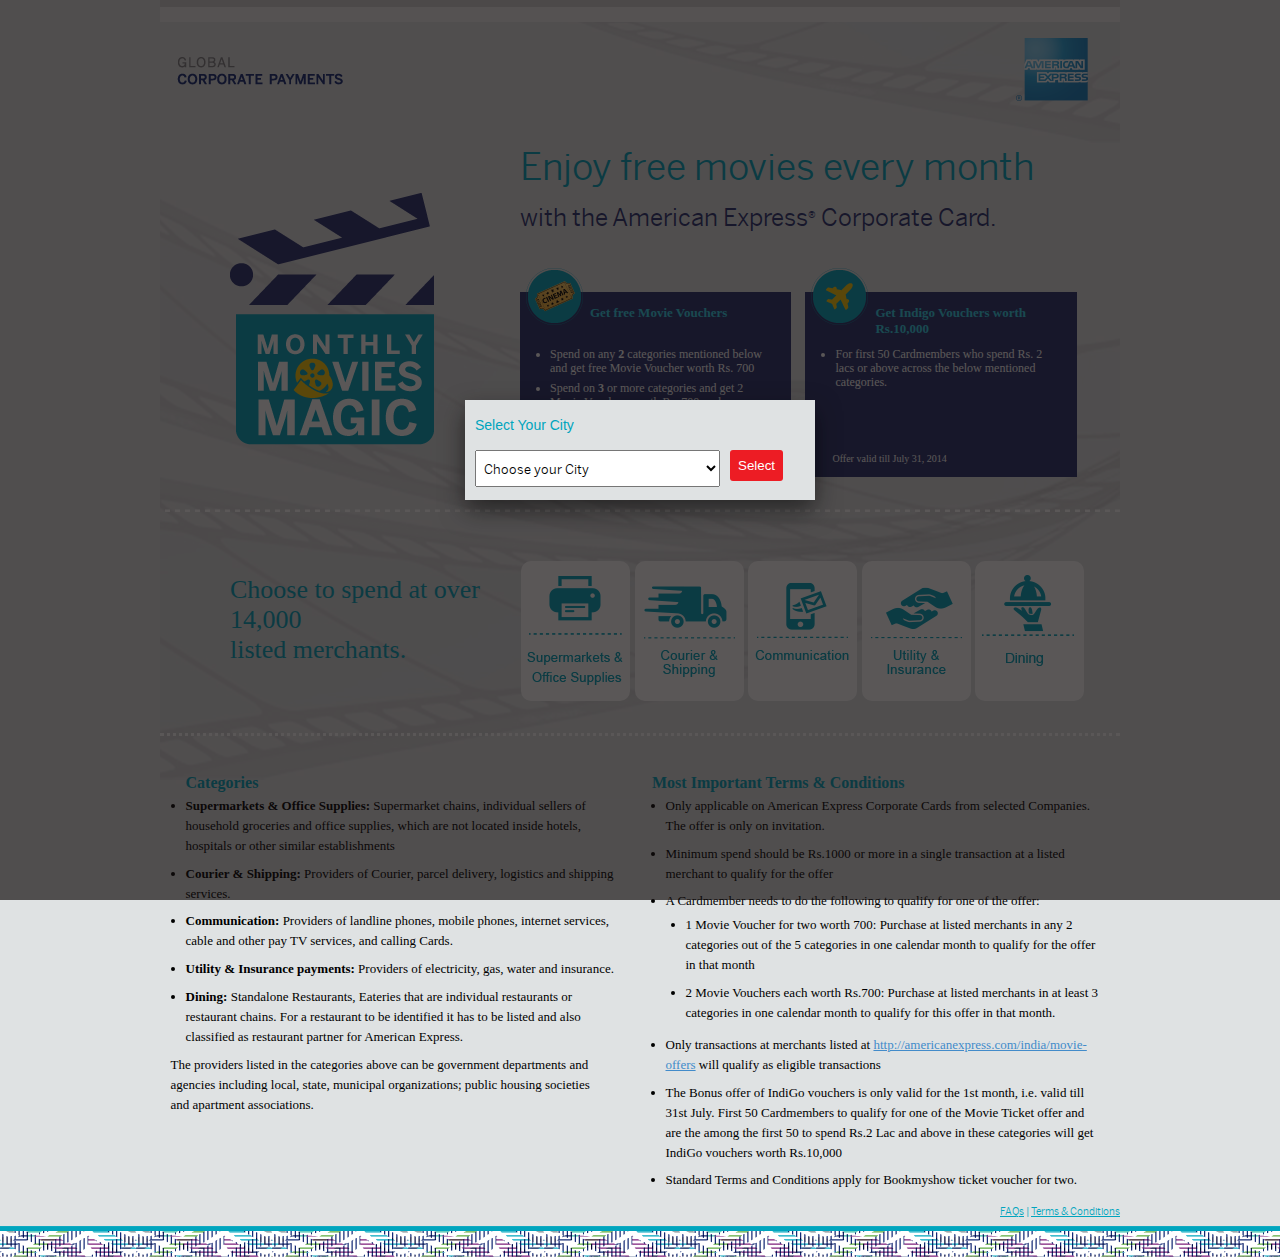
<file: eds5/index.html>
<!doctype html>
<html>
<head>
<meta charset="utf-8">
<title>Movie offer</title>
<link href="css/font/stylesheet.css" rel="stylesheet" type="text/css">
<link rel="stylesheet" href="fancybox/jquery.fancybox.css?v=2.1.5" type="text/css" media="screen" />
<link href="css/animate.css" rel="stylesheet" type="text/css">
<link href="css/css.css" rel="stylesheet" type="text/css">
<!--[if lte IE 8]><script src="css/html5shiv.js"></script><![endif]-->
<link href="css/style.css" rel="stylesheet" type="text/css">
<script>
	document.createElement('header');
	document.createElement('section');
	document.createElement('article');
	document.createElement('aside');
	document.createElement('nav');
	document.createElement('footer'); 
</script>
<!--[if IE ]>  
<script src="http://html5shiv.googlecode.com/svn/trunk/html5.js"></script>  
<![endif]-->

</head>
<body>
<div class="wrapper">
  <div class="line">
    <header>
      <div class="logo"><img alt="" src="images/global_corporate_payment.png"></div>
      <div class="american_express"><img alt="" src="images/american_express.png"></div>
    </header>
    <div class="clear"></div>
    <div class="container-topmenu inneritem hidden">
      <div class="clear"></div>
      <div class="pull-left"> 
        <!--  <div class="filter-favourite pull-left fav"><input type="button" class="button-fav favbtn"></div><br>
                         <div class="pull-left">Add your favourite outlets to avoid searching them again</div> --> 
      </div>
      <form id="city-chagne-form" class="pull-right city-div">
        <div class="display">Hyderabad</div>
        <div class="filter">
          <select id="change_city">
            <option value="">Choose your City</option>
                       <!--<option value="new delhi">New Delhi</option><option value="mumbai">Mumbai</option><option value="chennai">Chennai</option><option value="kolkata">Kolkata</option><option value="bengaluru">Bengaluru</option><option value="pune">Pune</option><option value="hyderabad">Hyderabad</option><option value="gurgaon">Gurgaon</option><option value="noida">Noida</option><option value="-------------">-------------</option><option value="agartala">Agartala</option><option value="agra">Agra</option><option value="ahmedabad">Ahmedabad</option><option value="ahmednagar">Ahmednagar</option><option value="ajmer">Ajmer</option><option value="aligarh">Aligarh</option><option value="allahabad">Allahabad</option><option value="amaravati">Amaravati</option><option value="ambala">Ambala</option><option value="amritsar">Amritsar</option><option value="amroha">Amroha</option><option value="anand">Anand</option><option value="ankleshwar">Ankleshwar</option><option value="arasikere">Arasikere</option><option value="asansol">Asansol</option><option value="aurangabad">Aurangabad</option><option value="balachur">Balachur</option><option value="banaswadi">Banaswadi</option><option value="bantala">Bantala</option><option value="bareilly">Bareilly</option><option value="baroadez">Baroadez</option><option value="baroda">Baroda</option><option value="bathinda">Bathinda</option><option value="bawal">Bawal</option><option value="beas">Beas</option><option value="belgaum">Belgaum</option><option value="benaulim">Benaulim</option><option value="bengaluru">Bengaluru</option><option value="bharuch">Bharuch</option><option value="bhatinda">Bhatinda</option><option value="bhavnagar">Bhavnagar</option><option value="bhilai">Bhilai</option><option value="bhiwadi">Bhiwadi</option><option value="bhopal">Bhopal</option><option value="bhubaneswar">Bhubaneswar</option><option value="bilaspur">Bilaspur</option><option value="buroadwan">Buroadwan</option><option value="calangute">Calangute</option><option value="calicut">Calicut</option><option value="chandigarh">Chandigarh</option><option value="chandragiri">Chandragiri</option><option value="channapatana">Channapatana</option><option value="chengalpet">Chengalpet</option><option value="chennai">Chennai</option><option value="chittor">Chittor</option><option value="cochin">Cochin</option><option value="coimbatore">Coimbatore</option><option value="coonoor">Coonoor</option><option value="cuttack">Cuttack</option><option value="darjeeling">Darjeeling</option><option value="dasuya">Dasuya</option><option value="davangere">Davangere</option><option value="dehradun">Dehradun</option><option value="dhanbad">Dhanbad</option><option value="durgapur">Durgapur</option><option value="erode">Erode</option><option value="faridabad">Faridabad</option><option value="gajraula">Gajraula</option><option value="gandhinagar">Gandhinagar</option><option value="gangtok">Gangtok</option><option value="ghaziabad">Ghaziabad</option><option value="goa">Goa</option><option value="greater mumbai">Greater Mumbai</option><option value="greater noida">Greater Noida</option><option value="gundulpet">Gundulpet</option><option value="guntur">Guntur</option><option value="gurgaon">Gurgaon</option><option value="guwahati">Guwahati</option><option value="gwalior">Gwalior</option><option value="haldwani">Haldwani</option><option value="haridwar">Haridwar</option><option value="hooghly">Hooghly</option><option value="hoshiarpur">Hoshiarpur</option><option value="hosur">Hosur</option><option value="howrah">Howrah</option><option value="hubli">Hubli</option><option value="hyderabad">Hyderabad</option><option value="indore">Indore</option><option value="jabalpur">Jabalpur</option><option value="jaipur">Jaipur</option><option value="jalandhar">Jalandhar</option><option value="jallandhar">Jallandhar</option><option value="jammu">Jammu</option><option value="jamnagar">Jamnagar</option><option value="jamshedpur">Jamshedpur</option><option value="jodhpur">Jodhpur</option><option value="k.v.rangareddy">K.V.Rangareddy</option><option value="kanchipuram">Kanchipuram</option><option value="kannur">Kannur</option><option value="kanpur">Kanpur</option><option value="karjan">Karjan</option><option value="karnal">Karnal</option><option value="katra">Katra</option><option value="kharagpur">Kharagpur</option><option value="kharar">Kharar</option><option value="kolar">Kolar</option><option value="kolhapur">Kolhapur</option><option value="kolkata">Kolkata</option><option value="kollam">Kollam</option><option value="koluthur">Koluthur</option><option value="kormangla">Kormangla</option><option value="kota">Kota</option><option value="kottayam">Kottayam</option><option value="kurukshetra">Kurukshetra</option><option value="kushalanagar">Kushalanagar</option><option value="lavasa">Lavasa</option><option value="lekkidi">Lekkidi</option><option value="lonavala">Lonavala</option><option value="loni">Loni</option><option value="lucknow">Lucknow</option><option value="ludhiana">Ludhiana</option><option value="macleodganj">Macleodganj</option><option value="maddur">Maddur</option><option value="madurai">Madurai</option><option value="mahabalipuram">Mahabalipuram</option><option value="maharashtra">Maharashtra</option><option value="mahim">Mahim</option><option value="malappuram">Malappuram</option><option value="mandya">Mandya</option><option value="mangalore">Mangalore</option><option value="mangaon">Mangaon</option><option value="manipal">Manipal</option><option value="mathura">Mathura</option><option value="meerut">Meerut</option><option value="memnagar">Memnagar</option><option value="miraj">Miraj</option><option value="moga">Moga</option><option value="mohali">Mohali</option><option value="moradabad">Moradabad</option><option value="mount abu">Mount Abu</option><option value="mumbai">Mumbai</option><option value="muradabad">Muradabad</option><option value="mussorie">Mussorie</option><option value="muthukadu">Muthukadu</option><option value="mysore">Mysore</option><option value="nagpur">Nagpur</option><option value="naika">Naika</option><option value="nainital">Nainital</option><option value="narasapura">Narasapura</option><option value="nasik">Nasik</option><option value="navasri">Navasri</option><option value="navi mumbai">Navi Mumbai</option><option value="navsari">Navsari</option><option value="nawashahr">Nawashahr</option><option value="nellore">Nellore</option><option value="new delhi">New Delhi</option><option value="noida">Noida</option><option value="palakkad">Palakkad</option><option value="palampur">Palampur</option><option value="palwal">Palwal</option><option value="panaji">Panaji</option><option value="panchkula">Panchkula</option><option value="panipat">Panipat</option><option value="panvel">Panvel</option><option value="parganas">Parganas</option><option value="pathankot">Pathankot</option><option value="patiala">Patiala</option><option value="patna">Patna</option><option value="pattom">Pattom</option><option value="phagwara">Phagwara</option><option value="pondicherry">Pondicherry</option><option value="punchkulla">Punchkulla</option><option value="pune">Pune</option><option value="puri">Puri</option><option value="raigad">Raigad</option><option value="raipur">Raipur</option><option value="rajkot">Rajkot</option><option value="rajpura">Rajpura</option><option value="ranchi">Ranchi</option><option value="rewari">Rewari</option><option value="rishikesh">Rishikesh</option><option value="rohtak">Rohtak</option><option value="roorkee">Roorkee</option><option value="rourkela">Rourkela</option><option value="rudrapur">Rudrapur</option><option value="rupangr">Rupangr</option><option value="saharanpur">Saharanpur</option><option value="sambalpur">Sambalpur</option><option value="sangamner">Sangamner</option><option value="sangli">Sangli</option><option value="satara">Satara</option><option value="secunderabad">Secunderabad</option><option value="shillong">Shillong</option><option value="shimla">Shimla</option><option value="shivkhedapur">Shivkhedapur</option><option value="siliguri">Siliguri</option><option value="solan">Solan</option><option value="sonipat">Sonipat</option><option value="srinagar">Srinagar</option><option value="surat">Surat</option><option value="suryapet">Suryapet</option><option value="tamil nadu">Tamil Nadu</option><option value="tanda">Tanda</option><option value="thane">Thane</option><option value="thirupur">Thirupur</option><option value="thiruvananthapuram">Thiruvananthapuram</option><option value="thrissur">Thrissur</option><option value="tiruchirappalli">Tiruchirappalli</option><option value="tirupathi">Tirupathi</option><option value="tirupur">Tirupur</option><option value="tiruvananthapuram">Tiruvananthapuram</option><option value="trichy">Trichy</option><option value="trissur">Trissur</option><option value="trivandrum">Trivandrum</option><option value="tumkur">Tumkur</option><option value="udaipur">Udaipur</option><option value="vadodara">Vadodara</option><option value="vapi">Vapi</option><option value="varanasi">Varanasi</option><option value="vellore">Vellore</option><option value="vijayawada">Vijayawada</option><option value="vishakapatnam">Vishakapatnam</option><option value="vizag">Vizag</option><option value="warangal">Warangal</option><option value="yamuna nagar">Yamuna Nagar</option><option value="yermal">Yermal</option><option value="zirakhpur">Zirakhpur</option>-->
                            <option value="ahmedabad">Ahmedabad</option>
                            <option value="bengaluru">Bengaluru</option>
                            <option value="chennai">Chennai</option>
                            <option value="delhi">Delhi/NCR</option>
                            <option value="hyderabad">Hyderabad</option>
                            <option value="kolkata">Kolkata</option>
                            <option value="mumbai">Mumbai</option>
                            <option value="pune">Pune</option>
                            <option value="surat">Surat</option>
                            <option value="">--------------------------</option>
                            <option value="Andhra Pradesh">Andhra Pradesh</option>
                            <option value="bihar">Bihar</option>
                            <option value="chandigarh">Chandigarh</option>
                            <option value="chhattisgarh">Chhattisgarh</option>
                            <option value="goa">Goa</option>
                            <option value="gujarat">Gujarat</option>
                            <option value="haryana">Haryana</option>
                            <option value="jammu">Jammu & Kashmir</option>
                            <option value="karnataka">Karnataka</option>
                            <option value="kerala">Kerala</option>
                            <option value="madhya">Madhya Pradesh</option>
                            <option value="maharashtra">Maharashtra</option>
                            <option value="orissa">Orissa</option>
                            <option value="pondicherry">Pondicherry</option>
                            <option value="punjab">Punjab</option>
                            <option value="rajasthan">Rajasthan</option>
                            <option value="Tamil Nadu">Tamil Nadu</option>
                            <option value="uttar">Uttar Pradesh</option>
                            <option value="uttaranchal">Uttaranchal</option>
                            <option value="bengal">West Bengal</option>
                            <!-- <option value="others">Others</option> -->
                            </select>
        </div>
      </form>
    </div>
    <div class="clear"></div>
    <div class="movie">
      <div class="movie_home"> <img alt="" src="images/monthly_movies.png" class="animated"></div>
      <div class="homeitem">
        <h2>Choose to spend at over 14,000 <br />
          listed merchants.</h2>
      </div>
    </div>
    <div class="contain">
      <div class="homeitem">
        <h1>Enjoy free movies every month</h1>
        <h3>with the American Express<sup>&reg;</sup> Corporate Card.</h3>
        <div class="clear"></div>
        <ul class="ticket_and_movie">
          <li><img alt="" src="images/cinema.png" class="tick_movi_icon">
            <h4>Get free Movie Vouchers </h4>
            <ul class="bull_copy">
              <li>Spend on any <span class="bold"> 2</span> categories mentioned below and get free Movie Voucher worth Rs. 700</li>
              <li>Spend on <span class="bold"> 3</span>  or more categories and get 2 Movie Vouchers worth Rs. 700 each.</li>
              <li style="list-style:none; font-size:10px; margin-top:15px;">Offer valid till December 31, 2014</li>
            </ul>
            
          </li>
          <li style="margin:0px;"> <img alt="" src="images/indiGo.png" class="tick_movi_icon">
            <h4>Get Indigo Vouchers worth Rs.10,000</h4>
            <ul class="bull_copy">
              	<li>For first 50 Cardmembers who spend Rs. 2 lacs or above across the below mentioned categories.</li>
                <li style="list-style:none; font-size:10px; margin-top:15px;"><div style="height:48px"></div>Offer valid till July 31, 2014</li>
             
            </ul>
          </li>
        </ul>
        <div class="clear"></div>
      </div>
      <div class="categories inneritem hidden">Choose to spend at over 14,000 listed merchants.</div>
      <nav class="menu">
        <ul>
          <li id ="supply" ><img alt="" rel="supply" src="images/office_supplies.png"></li>
          <li id ="courier" ><img alt="" rel="courier" src="images/courier.png"></li>
          <li id ="communication" ><img alt="" rel="communication" src="images/communication.png"></li>
          <li id ="utility" ><img alt="" rel="utility" src="images/utility.png"></li>
          <li id ="dining" ><img alt="" rel="dining" src="images/dining.png"></li>
        </ul>
      </nav>
    </div>
    <div class="clear"></div>
    <div class="tottel_list inneritem hidden">
      <div class="container base" style="min-height:800px">
        <div class="row">
          <div class="col-sm-8 ">
            <div class="filters">
              <form action="">
                <span class="fil">Filter by: <em></em></span>
                <div class="filter-category">
                  <select class="a-filter">
                    <option value="supply">Supermarkets & Office Supplies</option>
                    <option value="courier">Courier & Shipping</option>
                    <option value="communication">Communication</option>
                    <option value="utility">Utilities & Insurance</option>
                    <option value="dining">Dining</option>
                  </select>
                </div>
                <div class="filter-city">
                  <select class="a-filter">
                    <option value="">City</option>
                    <option value="new delhi">New Delhi</option>
                    <option selected="selected" value="mumbai">Mumbai</option>
                    <option value="chennai">Chennai</option>
                    <option value="kolkata">Kolkata</option>
                    <option value="bengaluru">Bengaluru</option>
                    <option value="pune">Pune</option>
                    <option value="hyderabad">Hyderabad</option>
                    <option value="gurgaon">Gurgaon</option>
                    <option value="noida">Noida</option>
                    <option value="-------------">-------------</option>
                    <option value="agartala">Agartala</option>
                    <option value="agra">Agra</option>
                    <option value="ahmedabad">Ahmedabad</option>
                    <option value="ahmednagar">Ahmednagar</option>
                    <option value="ajmer">Ajmer</option>
                    <option value="aligarh">Aligarh</option>
                    <option value="allahabad">Allahabad</option>
                    <option value="amaravati">Amaravati</option>
                    <option value="ambala">Ambala</option>
                    <option value="amritsar">Amritsar</option>
                    <option value="amroha">Amroha</option>
                    <option value="anand">Anand</option>
                    <option value="ankleshwar">Ankleshwar</option>
                    <option value="arasikere">Arasikere</option>
                    <option value="asansol">Asansol</option>
                    <option value="aurangabad">Aurangabad</option>
                    <option value="balachur">Balachur</option>
                    <option value="banaswadi">Banaswadi</option>
                    <option value="bantala">Bantala</option>
                    <option value="bareilly">Bareilly</option>
                    <option value="baroadez">Baroadez</option>
                    <option value="baroda">Baroda</option>
                    <option value="bathinda">Bathinda</option>
                    <option value="bawal">Bawal</option>
                    <option value="beas">Beas</option>
                    <option value="belgaum">Belgaum</option>
                    <option value="benaulim">Benaulim</option>
                    <option value="bengaluru">Bengaluru</option>
                    <option value="bharuch">Bharuch</option>
                    <option value="bhatinda">Bhatinda</option>
                    <option value="bhavnagar">Bhavnagar</option>
                    <option value="bhilai">Bhilai</option>
                    <option value="bhiwadi">Bhiwadi</option>
                    <option value="bhopal">Bhopal</option>
                    <option value="bhubaneswar">Bhubaneswar</option>
                    <option value="bilaspur">Bilaspur</option>
                    <option value="buroadwan">Buroadwan</option>
                    <option value="calangute">Calangute</option>
                    <option value="calicut">Calicut</option>
                    <option value="chandigarh">Chandigarh</option>
                    <option value="chandragiri">Chandragiri</option>
                    <option value="channapatana">Channapatana</option>
                    <option value="chengalpet">Chengalpet</option>
                    <option value="chennai">Chennai</option>
                    <option value="chittor">Chittor</option>
                    <option value="cochin">Cochin</option>
                    <option value="coimbatore">Coimbatore</option>
                    <option value="coonoor">Coonoor</option>
                    <option value="cuttack">Cuttack</option>
                    <option value="darjeeling">Darjeeling</option>
                    <option value="dasuya">Dasuya</option>
                    <option value="davangere">Davangere</option>
                    <option value="dehradun">Dehradun</option>
                    <option value="dhanbad">Dhanbad</option>
                    <option value="durgapur">Durgapur</option>
                    <option value="erode">Erode</option>
                    <option value="faridabad">Faridabad</option>
                    <option value="gajraula">Gajraula</option>
                    <option value="gandhinagar">Gandhinagar</option>
                    <option value="gangtok">Gangtok</option>
                    <option value="ghaziabad">Ghaziabad</option>
                    <option value="goa">Goa</option>
                    <option value="greater mumbai">Greater Mumbai</option>
                    <option value="greater noida">Greater Noida</option>
                    <option value="gundulpet">Gundulpet</option>
                    <option value="guntur">Guntur</option>
                    <option value="gurgaon">Gurgaon</option>
                    <option value="guwahati">Guwahati</option>
                    <option value="gwalior">Gwalior</option>
                    <option value="haldwani">Haldwani</option>
                    <option value="haridwar">Haridwar</option>
                    <option value="hooghly">Hooghly</option>
                    <option value="hoshiarpur">Hoshiarpur</option>
                    <option value="hosur">Hosur</option>
                    <option value="howrah">Howrah</option>
                    <option value="hubli">Hubli</option>
                    <option value="hyderabad">Hyderabad</option>
                    <option value="indore">Indore</option>
                    <option value="jabalpur">Jabalpur</option>
                    <option value="jaipur">Jaipur</option>
                    <option value="jalandhar">Jalandhar</option>
                    <option value="jallandhar">Jallandhar</option>
                    <option value="jammu">Jammu</option>
                    <option value="jamnagar">Jamnagar</option>
                    <option value="jamshedpur">Jamshedpur</option>
                    <option value="jodhpur">Jodhpur</option>
                    <option value="k.v.rangareddy">K.V.Rangareddy</option>
                    <option value="kanchipuram">Kanchipuram</option>
                    <option value="kannur">Kannur</option>
                    <option value="kanpur">Kanpur</option>
                    <option value="karjan">Karjan</option>
                    <option value="karnal">Karnal</option>
                    <option value="katra">Katra</option>
                    <option value="kharagpur">Kharagpur</option>
                    <option value="kharar">Kharar</option>
                    <option value="kolar">Kolar</option>
                    <option value="kolhapur">Kolhapur</option>
                    <option value="kolkata">Kolkata</option>
                    <option value="kollam">Kollam</option>
                    <option value="koluthur">Koluthur</option>
                    <option value="kormangla">Kormangla</option>
                    <option value="kota">Kota</option>
                    <option value="kottayam">Kottayam</option>
                    <option value="kurukshetra">Kurukshetra</option>
                    <option value="kushalanagar">Kushalanagar</option>
                    <option value="lavasa">Lavasa</option>
                    <option value="lekkidi">Lekkidi</option>
                    <option value="lonavala">Lonavala</option>
                    <option value="loni">Loni</option>
                    <option value="lucknow">Lucknow</option>
                    <option value="ludhiana">Ludhiana</option>
                    <option value="macleodganj">Macleodganj</option>
                    <option value="maddur">Maddur</option>
                    <option value="madurai">Madurai</option>
                    <option value="mahabalipuram">Mahabalipuram</option>
                    <option value="maharashtra">Maharashtra</option>
                    <option value="mahim">Mahim</option>
                    <option value="malappuram">Malappuram</option>
                    <option value="mandya">Mandya</option>
                    <option value="mangalore">Mangalore</option>
                    <option value="mangaon">Mangaon</option>
                    <option value="manipal">Manipal</option>
                    <option value="mathura">Mathura</option>
                    <option value="meerut">Meerut</option>
                    <option value="memnagar">Memnagar</option>
                    <option value="miraj">Miraj</option>
                    <option value="moga">Moga</option>
                    <option value="mohali">Mohali</option>
                    <option value="moradabad">Moradabad</option>
                    <option value="mount abu">Mount Abu</option>
                    <option value="mumbai">Mumbai</option>
                    <option value="muradabad">Muradabad</option>
                    <option value="mussorie">Mussorie</option>
                    <option value="muthukadu">Muthukadu</option>
                    <option value="mysore">Mysore</option>
                    <option value="nagpur">Nagpur</option>
                    <option value="naika">Naika</option>
                    <option value="nainital">Nainital</option>
                    <option value="narasapura">Narasapura</option>
                    <option value="nasik">Nasik</option>
                    <option value="navasri">Navasri</option>
                    <option value="navi mumbai">Navi Mumbai</option>
                    <option value="navsari">Navsari</option>
                    <option value="nawashahr">Nawashahr</option>
                    <option value="nellore">Nellore</option>
                    <option value="new delhi">New Delhi</option>
                    <option value="noida">Noida</option>
                    <option value="palakkad">Palakkad</option>
                    <option value="palampur">Palampur</option>
                    <option value="palwal">Palwal</option>
                    <option value="panaji">Panaji</option>
                    <option value="panchkula">Panchkula</option>
                    <option value="panipat">Panipat</option>
                    <option value="panvel">Panvel</option>
                    <option value="parganas">Parganas</option>
                    <option value="pathankot">Pathankot</option>
                    <option value="patiala">Patiala</option>
                    <option value="patna">Patna</option>
                    <option value="pattom">Pattom</option>
                    <option value="phagwara">Phagwara</option>
                    <option value="pondicherry">Pondicherry</option>
                    <option value="punchkulla">Punchkulla</option>
                    <option value="pune">Pune</option>
                    <option value="puri">Puri</option>
                    <option value="raigad">Raigad</option>
                    <option value="raipur">Raipur</option>
                    <option value="rajkot">Rajkot</option>
                    <option value="rajpura">Rajpura</option>
                    <option value="ranchi">Ranchi</option>
                    <option value="rewari">Rewari</option>
                    <option value="rishikesh">Rishikesh</option>
                    <option value="rohtak">Rohtak</option>
                    <option value="roorkee">Roorkee</option>
                    <option value="rourkela">Rourkela</option>
                    <option value="rudrapur">Rudrapur</option>
                    <option value="rupangr">Rupangr</option>
                    <option value="saharanpur">Saharanpur</option>
                    <option value="sambalpur">Sambalpur</option>
                    <option value="sangamner">Sangamner</option>
                    <option value="sangli">Sangli</option>
                    <option value="satara">Satara</option>
                    <option value="secunderabad">Secunderabad</option>
                    <option value="shillong">Shillong</option>
                    <option value="shimla">Shimla</option>
                    <option value="shivkhedapur">Shivkhedapur</option>
                    <option value="siliguri">Siliguri</option>
                    <option value="solan">Solan</option>
                    <option value="sonipat">Sonipat</option>
                    <option value="srinagar">Srinagar</option>
                    <option value="surat">Surat</option>
                    <option value="suryapet">Suryapet</option>
                    <option value="tamil nadu">Tamil Nadu</option>
                    <option value="tanda">Tanda</option>
                    <option value="thane">Thane</option>
                    <option value="thirupur">Thirupur</option>
                    <option value="thiruvananthapuram">Thiruvananthapuram</option>
                    <option value="thrissur">Thrissur</option>
                    <option value="tiruchirappalli">Tiruchirappalli</option>
                    <option value="tirupathi">Tirupathi</option>
                    <option value="tirupur">Tirupur</option>
                    <option value="tiruvananthapuram">Tiruvananthapuram</option>
                    <option value="trichy">Trichy</option>
                    <option value="trissur">Trissur</option>
                    <option value="trivandrum">Trivandrum</option>
                    <option value="tumkur">Tumkur</option>
                    <option value="udaipur">Udaipur</option>
                    <option value="vadodara">Vadodara</option>
                    <option value="vapi">Vapi</option>
                    <option value="varanasi">Varanasi</option>
                    <option value="vellore">Vellore</option>
                    <option value="vijayawada">Vijayawada</option>
                    <option value="vishakapatnam">Vishakapatnam</option>
                    <option value="vizag">Vizag</option>
                    <option value="warangal">Warangal</option>
                    <option value="yamuna nagar">Yamuna Nagar</option>
                    <option value="yermal">Yermal</option>
                    <option value="zirakhpur">Zirakhpur</option>
                  </select>
                </div>
                <div class="filter-text">
                  <input class="input-filter" placeholder="Search" type="text">
                </div>
                <div class="filter-button"><img id="submitticket"  src="images/search.jpg" alt="Search" class="submit"  ></div>
              </form>
            </div>
            <div class="filter-data">
              <h2 class="header-filter">Supermarket &amp; Grocery Stores</h2>
              <div class="data-filter">
                <ul>
                  <li class="dt"><span class="nm heading">A.Mart</span><span class="add">Merchant Centre Shop No 3/4,Plot No 14-D Sector-19,Opposite Apmc Market,Vashi Navi Mumbai 400705</span><span class="e-m mobid">9826862443</span><span class="cat"><span>Category: </span><a href="#" rel="">Supermarket &amp; Grocery Stores</a></span> <img src="images/share.gif" style="height: 20px; width: 56px;" class="sharebutton"><a class="fav" href="#" rel=""><img src="images/add.gif" style="height: 22px; width: 118px;"></a></li>
                </ul>
                <!-- <ul class="pager"><li><a disabled="disabled" class="prev disabled" href="#" rel="">Prev</a></li><li><a class="next" href="#" rel="">Next</a></li></ul> -->
                <div class="clear"></div>
              </div>
            </div>
          </div>
          <div class="col-sm-3 col-sm-offset-1 blog-sidebar">
            <div class="sidebar-module featured-partners">
              <h4>Featured Partners</h4>
              <ol class="list-unstyled" id="office-partner">
                <li>&nbsp;</li>
                <li><a href="#" rel="Reliance Fresh">Reliance Fresh</a></li>
                <li><a href="#" rel="More">More</a></li>
                <li><a href="#" rel="Big Bazaar">Big Bazaar</a></li>
                <li><a href="#" rel="KB">KB's FAIR PRICE</a></li>
                <li><a href="#" rel="Spencer">Spencer'S</a></li>
                <li><a href="#" rel="VISHAL MEGA">VISHAL MEGAMART</a></li>
                <li><a href="#" rel="Big Apple">Big Apple</a></li>
                <li><a href="#" rel="24*7">24*7</a></li>
                <li><a href="#" rel="Eoffice">Eoffice Planet India</a></li>
                <li><a href="#" rel="Eyantra">Eyantra</a></li>
              </ol>
              <ol class="list-unstyled" id="courier-partner">
                <li>&nbsp;</li>
                <li><a href="#" rel="DHL">DHL Express</a></li>
                <li><a href="#" rel="Fedex">Fedex</a></li>
                <li><a href="#" rel="Dhl">Dhl Worldwide Express</a></li>
                <li><a href="#" rel="Blue Dart">Blue Dart Express</a></li>
                <li><a href="#" rel="Professional">The Professional Couriers</a></li>
                <li><a href="#" rel="Courier Express">Courier Express</a></li>
                <li><a href="#" rel="Ups Jetair">Ups Jetair Express Pvt Ltd</a></li>
              </ol>
              <ol class="list-unstyled" id="communication-partner">
                <li>&nbsp;</li>
                <li><a href="#" rel="Airtel">Airtel</a></li>
                <li><a href="#" rel="Vodafone">Vodafone</a></li>
                <li><a href="#" rel="Idea">Idea</a></li>
                <li><a href="#" rel="Reliance">Reliance</a></li>
                <li><a href="#" rel="PayTM">PayTM</a></li>
                <li><a href="#" rel="epay">EPAY</a></li>
              </ol>
              <ol class="list-unstyled" id="utilities-partner">
                <li>&nbsp;</li>
                <li><a href="#" rel="BSES">BSES</a></li>
                <li><a href="#" rel="TATA">TATA POWER</a></li>
                <li><a href="#" rel="MAHANAGAR">MAHANAGAR GAS</a></li>
                <li><a href="#" rel="RELIANCE">RELIANCE ENERGY</a></li>
                <li><a href="#" rel="EPAY">EPAY</a></li>
                <li><a href="#" rel="LIC">LIC</a></li>
                <li><a href="#" rel="ICICI">ICICI</a></li>
                <li><a href="#" rel="HDFC">HDFC</a></li>
                <li><a href="#" rel="Birla">Birla Sunlife</a></li>
                <li><a href="#" rel="Metlife">Metlife</a></li>
              </ol>
              <ol class="list-unstyled" id="dining-partner">
                <li>&nbsp;</li>
                <li><a href="#" rel="CAFE COFFEE DAY">CAFE COFFEE DAY</a></li>
                <li><a href="#" rel="DOMINOS">DOMINOS</a></li>
                <li><a href="#" rel="KFC">KFC</a></li>
                <li><a href="#" rel="PIZZA hut">PIZZA HUT</a></li>
                <li><a href="#" rel="MCDONALDS">MCDONALDS</a></li>
                <li><a href="#" rel="BARISTA">BARISTA</a></li>
                <li><a href="#" rel="COSTA">COSTA COFFEE</a></li>
                <li><a href="#" rel="SUBWAY">SUBWAY</a></li>
                <li><a href="#" rel="STARBUCKS">STARBUCKS</a></li>
                <li><a href="#" rel="HALDIRAM">HALDIRAM</a></li>
                <li><a href="#" rel="MAINLAND">MAINLAND CHINA</a></li>
                <li><a href="#" rel="BARBEQUE">BARBEQUE NATION</a></li>
              </ol>
            </div>
          </div>
        </div>
        <div class="clear"></div>
      </div>
    </div>
    <div class="clear"></div>
    <div class="container foo">
      <div class="categories_foo left"> <b style="margin-left:3%;">Categories</b>
        <ul class="ulfooter">
          <li><span class="bold">Supermarkets & Office Supplies:</span> Supermarket chains, individual sellers of household groceries and office supplies, which are not located inside hotels, hospitals or other similar establishments</li>
          <li><span class="bold">Courier & Shipping:</span> Providers of Courier, parcel delivery, logistics and shipping services.</li>
          <li><span class="bold">Communication:</span> Providers of landline phones, mobile phones, internet services, cable and other pay TV services, and calling Cards.</li>
          <li><span class="bold"> Utility & Insurance payments:</span> Providers of electricity, gas, water and insurance.</li>
          <li><span class="bold">Dining:</span> Standalone Restaurants, Eateries that are individual restaurants or restaurant chains. For a restaurant to be identified it has to be listed and also classified as restaurant partner for American Express.</li>
          <li style="list-style:none; margin-left:-15px;">The providers listed in the categories above can be government departments and agencies including local, state, municipal organizations; public housing societies and apartment associations.</li>
        </ul>
      </div>
      <div class="categories_foo"> <b>Most Important Terms & Conditions</b>
        <ul class="ulfooter liststyle" >
          <li>Only applicable on American Express Corporate Cards from selected Companies. The offer is only on invitation.</li>
          <li>Minimum spend should be Rs.1000 or more in a single transaction at a listed merchant to qualify for the offer</li>
          <li>A Cardmember needs to do the following to qualify for one of the offer:
              <ul style="margin-left: 20px;">
                  <li>1 Movie Voucher for two worth 700: Purchase at listed merchants in any 2 categories out of the 5 categories in one calendar month to qualify for the offer in that month</li>
                  <li>2 Movie Vouchers each worth Rs.700: Purchase at listed merchants in at least 3 categories in one calendar month to qualify for this offer in that month.</li>
              </ul>
          </li>
          <li>Only transactions at merchants listed at <a href="http://americanexpress.com/india/movie-offers">http://americanexpress.com/india/movie-offers</a> will qualify as eligible transactions</li>
          <li>The Bonus offer of IndiGo vouchers is only valid for the 1st month, i.e. valid till 31st July. First 50 Cardmembers to qualify for one of the Movie Ticket offer and are the among the first 50 to spend Rs.2 Lac and above in these categories will get IndiGo vouchers worth Rs.10,000</li>
          <li>Standard Terms and Conditions apply for Bookmyshow ticket voucher for two.</li>
        </ul>
      </div>
    </div>
    <div class="clear"><p></p>&nbsp;&nbsp;</div>
    <div id="sub-footer"> <a href="faq.html" class="normalppup fancybox.iframe">fAQs</a> | <a  href="tnc.html"  class="normalppup fancybox.iframe">terms & conditions</a></div>
  </div>
</div>
<div id="footer"></div>
<a href="select-city.html" id="welcome" class="welcome fancybox.iframe"></a> 
<script type="text/javascript" src="js/jquery-1.11.1.min.js" ></script> 
<script type="text/javascript" src="js/jquery-migrate-1.2.1.min.js" ></script> 
<script type="text/javascript" src="js/jquery.mousewheel-3.0.6.pack.js"></script> 
<script type="text/javascript" src="fancybox/jquery.fancybox.pack.js?v=2.1.5"></script> 
<script type="text/javascript" src="js/jquery.cookie.js"></script> 
<script type="text/javascript" src="js/js.js" ></script>
<div id="fb-root"></div>
<script>
            window.fbAsyncInit = function() {
                FB.init({
                    appId: '245288508994870',
                    status: true,
                    xfbml: true
                });
            };
            (function(d, s, id) {
                var js, fjs = d.getElementsByTagName(s)[0];
                if (d.getElementById(id)) {
                    return;
                }
                js = d.createElement(s);
                js.id = id;
                js.src = "//connect.facebook.net/en_US/all.js";
                fjs.parentNode.insertBefore(js, fjs);
            }(document, 'script', 'facebook-jssdk'));
        </script>
</body>
</html>
</file>
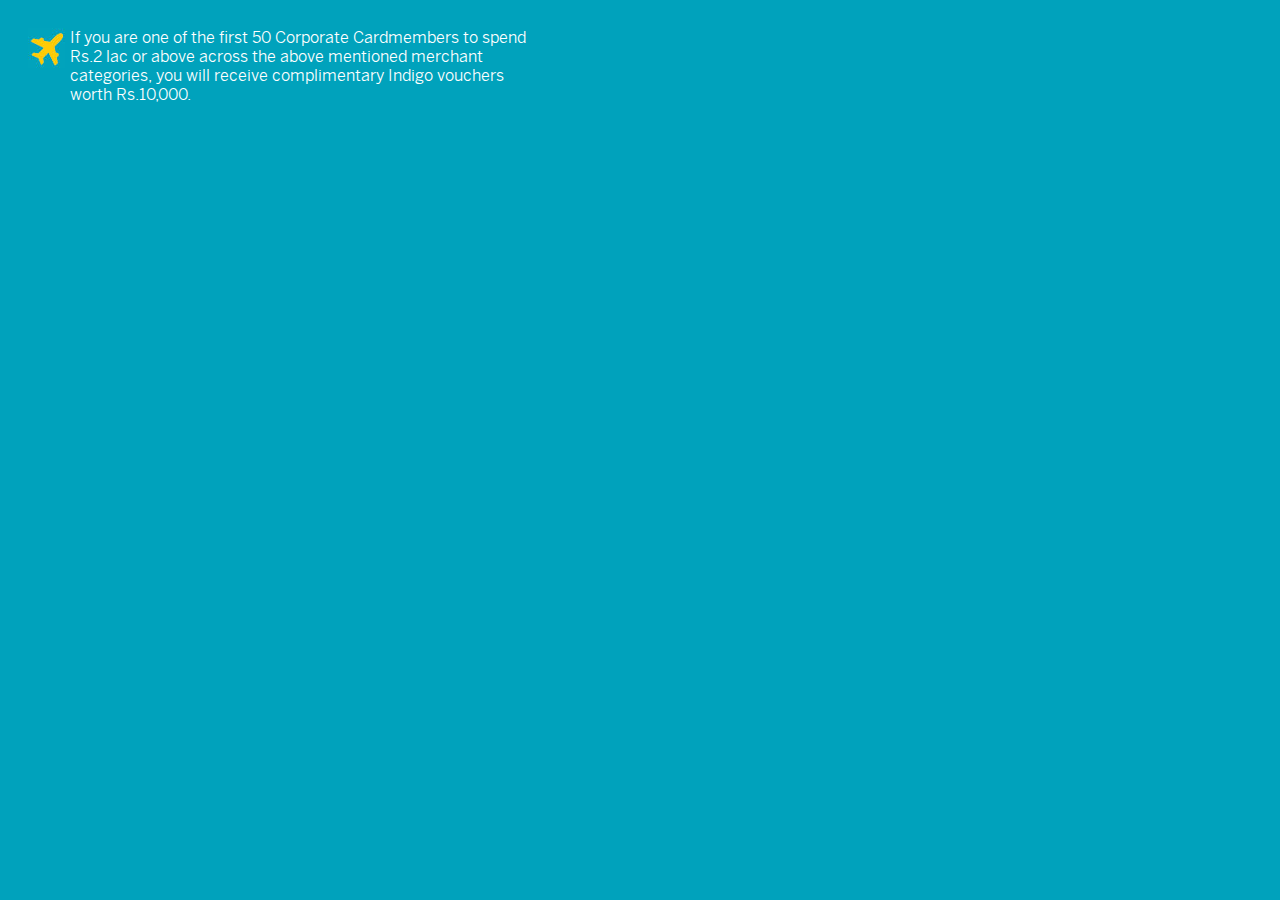
<file: eds5/cinema.html>
<!DOCTYPE html>
<html>
    <head>
        <title>Cinema</title>
        <meta charset="UTF-8">
        <meta name="viewport" content="width=device-width">
        <link href="css/font/stylesheet.css" rel="stylesheet" type="text/css">
        <link rel="stylesheet" href="fancybox/jquery.fancybox.css?v=2.1.5" type="text/css" media="screen" />
        <style>
            body{background:#00A2BC; font-family:'bentonsansbook';padding:20px;width:500px;}
            ul{list-style: none;margin: 0;padding: 0}
            li{background:url('images/airplane.jpg') no-repeat;color:#FFF;list-style: none;padding:0 0 12px 42px;margin: 0;}
        </style>
    </head>
    <body>
        <div>
            <ul><li>
            If you are one of the first 50 Corporate Cardmembers to spend Rs.2 lac or above across the above mentioned merchant categories, you will receive complimentary Indigo vouchers worth Rs.10,000.
                </li></ul>
            </div>
    </body>
</html>
</file>
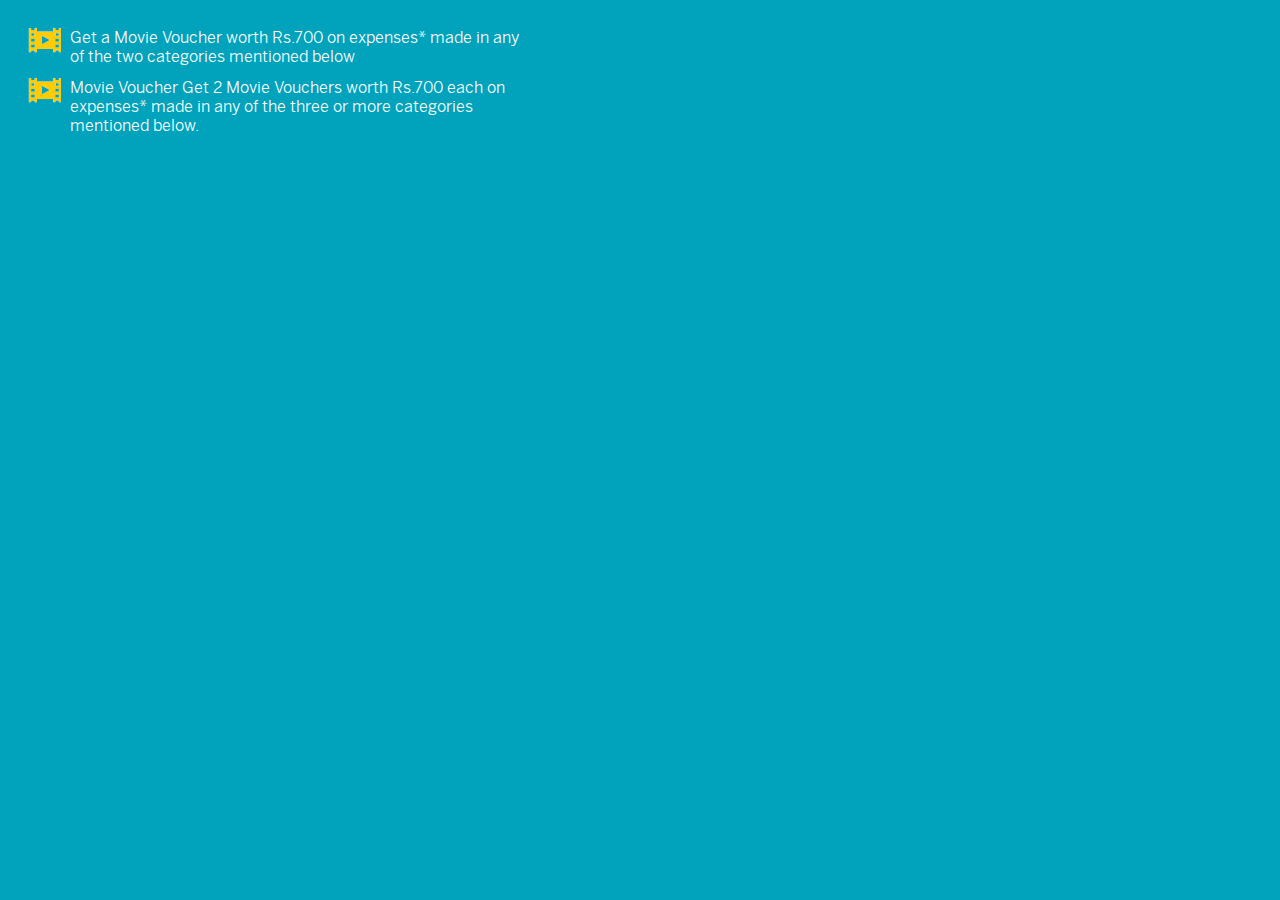
<file: eds5/cinema1.html>
<!DOCTYPE html>
<html>
    <head>
        <title>Cinema</title>
        <meta charset="UTF-8">
        <meta name="viewport" content="width=device-width">
        <link href="css/font/stylesheet.css" rel="stylesheet" type="text/css">
        <link rel="stylesheet" href="fancybox/jquery.fancybox.css?v=2.1.5" type="text/css" media="screen" />
        <style>
            body{background:#00A2BC; font-family:'bentonsansbook';padding:20px;width:500px;}
            .cinema_s{list-style: none;margin: 0;padding: 0}
            .cinema_s li{background:url('images/rel.png') no-repeat;color:#FFF;list-style: none;padding:0 0 12px 42px;margin: 0;}
        </style>
    </head>
    <body>
        <div>
            <ul class="cinema_s">
                <li>Get a Movie Voucher worth Rs.700 on expenses* made in any of the two categories mentioned below</li>
                <li>Movie Voucher Get 2 Movie Vouchers worth Rs.700 each on expenses* made in any of the three or more categories mentioned below.</li>
            </ul>
        </div>
    </body>
</html>
</file>
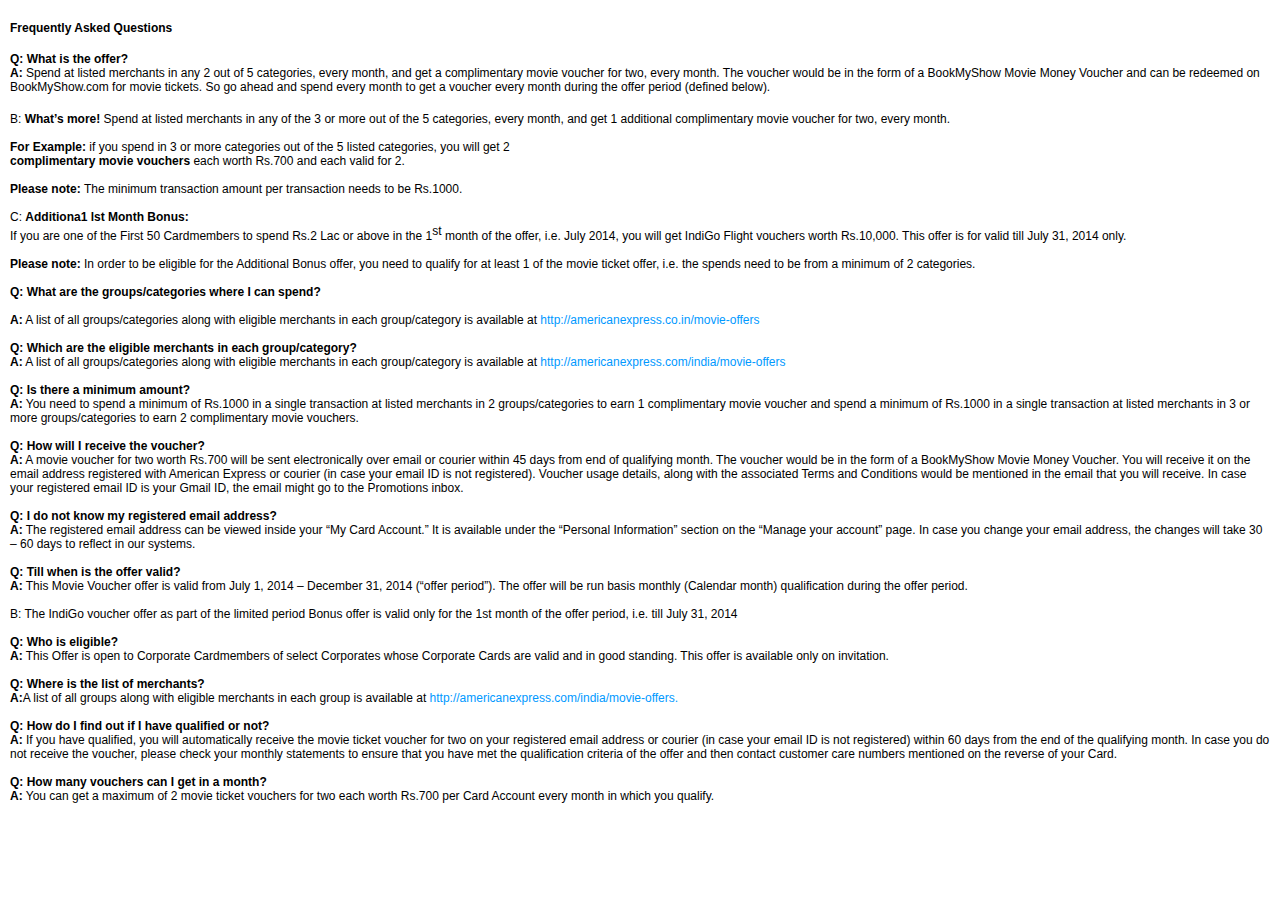
<file: eds5/faq.html>
<!doctype html>
<html>
<head>
<meta charset="UTF-8">
<title>American Express</title>
</head>

<body>
<style>
* {margin:0px; padding:0px; font-family:Arial, Helvetica, sans-serif; font-size:12px;}
body,html{padding: 5px;}
h1 {font-size:24px;line-height:normal;}
p {margin:00em 0 0.3em 0}
div {margin:1em 0 0.3em 0; }
a {color:#0099ff !important; text-decoration:none;} 
</style>


<h1><strong>Frequently Asked Questions</strong></h1><br>
  <strong>Q: What is the offer?</strong><br>
  <strong>A:</strong> Spend at listed merchants in any 2 out of 5 categories, every month, and get a complimentary movie voucher for two, every month. The voucher would be in the form of a BookMyShow Movie Money Voucher and can be redeemed on BookMyShow.com for movie tickets. So go ahead and spend every month to get a voucher every month during the offer period (defined below).</p>
  <br>
<p>B: <strong>What’s more! </strong> Spend at listed merchants in any of the 3 or more out of the 5 categories, every month, and get 1 additional complimentary movie voucher for two, every month. <br>
  <br>
  <strong>For Example:</strong> if you spend in 3 or more categories out of the 5 listed categories, you will get 2 <br>
<b>complimentary movie vouchers</b> each worth Rs.700 and each valid for 2. <br>
  <strong><br>
  Please note: </strong>The minimum transaction amount per transaction needs to be Rs.1000.<br>
  <br>
  C: <strong>Additiona1 lst Month Bonus:</strong><br>
 If you are one of the First 50 Cardmembers to spend Rs.2 Lac or above in the 1<sup>st</sup> month of the offer, i.e. July 2014, you will get IndiGo Flight vouchers worth Rs.10,000. This offer is for valid till July 31, 2014 only.<br>
  <strong><br>
  Please note:  </strong>In order to be eligible for the Additional Bonus offer, you need to qualify for at least 1 of the movie ticket offer, i.e. the spends need to be from a minimum of 2 categories.<br>

  <strong><br>
  Q: What are the groups/categories where I can spend?</strong><br>
  <strong><br> A:</strong> A list of all groups/categories along with eligible merchants in each group/category is available at <a href="http://americanexpress.co.in/movie-offers" target="_blank">http://americanexpress.co.in/movie-offers </a><br>
  <strong><br>
  Q: Which are the eligible merchants in each group/category?</strong><strong><br>
  A:</strong> A list of all groups/categories along with eligible merchants in each group/category is available at  <a href="http://americanexpress.com/india/movie-offers" target="_blank">http://americanexpress.com/india/movie-offers</a><br>
  <strong><br>
  Q: Is there a minimum amount?</strong><strong><br>
  A:</strong> You need to spend a minimum of Rs.1000 in a single transaction at listed merchants in 2 groups/categories to earn 1 complimentary movie voucher and spend a minimum of Rs.1000 in a single transaction at listed merchants in 3 or more groups/categories to earn 2 complimentary movie vouchers.<br>
  <strong><br>
  Q: How will I receive the voucher?</strong><strong><br>
  A:</strong> A movie voucher for two worth Rs.700 will be sent electronically over email or courier within 45 days from end of qualifying month. The voucher would be in the form of a BookMyShow Movie Money Voucher. You will receive it on the email address registered with American Express or courier (in case your email ID is not registered). Voucher usage details, along with the associated Terms and Conditions would be mentioned in the email that you will receive. In case your registered email ID is your Gmail ID, the email might go to the Promotions inbox. <br>
  <strong><br>
  Q: I do not know my registered email address?</strong><strong><br>
  A:</strong> The registered email address can be viewed inside your “My Card Account.” It is available under the “Personal Information” section on the “Manage your account” page. In case you change your email address, the changes will take 30 – 60 days to reflect in our systems.<br>
  <strong><br>
  Q: Till when is the offer valid?</strong><strong><br>
  A:</strong> This Movie Voucher offer is valid from July 1, 2014 – December 31, 2014 (“offer period”). The offer will be run basis monthly (Calendar month) qualification during the offer period.<br><br>
  B: </strong> The IndiGo voucher offer as part of the limited period Bonus offer is valid only for the 1st month of the offer period, i.e. till July 31, 2014<br>
  <strong><br>
  Q: Who is eligible?</strong><strong><br>
  A:</strong> This Offer is open to Corporate Cardmembers of select Corporates whose Corporate Cards are valid and in good standing. This offer is available only on invitation.<br>
  <strong><br>
  Q: Where is the list of merchants?<br>
  A:</strong>A list of all groups along with eligible merchants in each group is available at <a href="http://americanexpress.com/india/movie-offers.">http://americanexpress.com/india/movie-offers.</a><br>
  <strong><br>
  Q: How do I find out if I have qualified or not?<br>
  A:</strong> If you have qualified, you will automatically receive the movie ticket voucher for two on your registered email address or courier (in case your email ID is not registered) within 60 days from the end of the qualifying month. In case you do not receive the voucher, please check your monthly statements to ensure that you have met the qualification criteria of the offer and then contact customer care numbers mentioned on the reverse of your Card.<br>
  <strong><br>
  Q: How many vouchers can I get in a month?</strong><br>
<strong>A:</strong> You can get a maximum of 2 movie ticket vouchers for two each worth Rs.700 per Card Account every month in which you qualify. </p>
</body>
</html>
</file>
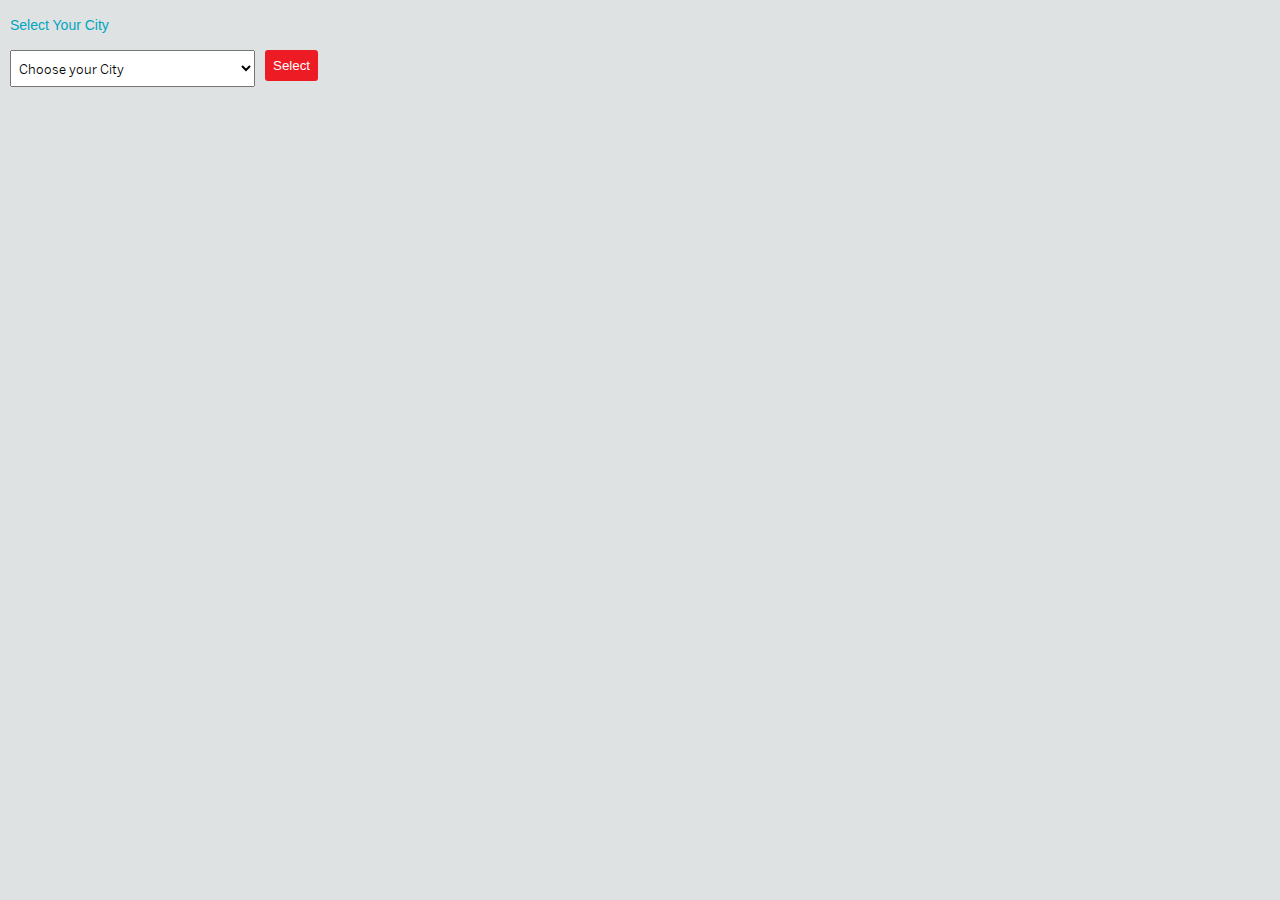
<file: eds5/select-city.html>
<!DOCTYPE html>
<!--
To change this license header, choose License Headers in Project Properties.
To change this template file, choose Tools | Templates
and open the template in the editor.
-->
<html>
    <head>
        <title>Select City</title>
        <meta charset="UTF-8">
        <meta name="viewport" content="width=device-width">
        <link href="css/font/stylesheet.css" rel="stylesheet" type="text/css">
        <link rel="stylesheet" href="fancybox/jquery.fancybox.css?v=2.1.5" type="text/css" media="screen" />
        <link href="css/animate.css" rel="stylesheet" type="text/css">
        <link href="css/css.css" rel="stylesheet" type="text/css">        
        <!--[if lte IE 8]><script src="css/html5shiv.js"></script><![endif]-->
    </head>
    <body>
        <div>
            <h2 class="mar10">Select Your City</h2>
            <div id="citydialog" class="mar10" >
                <form id="city_form" style="">
                    <select id="cities">
                        <option value="">Choose your City</option>
                       <!--<option value="new delhi">New Delhi</option><option value="mumbai">Mumbai</option><option value="chennai">Chennai</option><option value="kolkata">Kolkata</option><option value="bengaluru">Bengaluru</option><option value="pune">Pune</option><option value="hyderabad">Hyderabad</option><option value="gurgaon">Gurgaon</option><option value="noida">Noida</option><option value="-------------">-------------</option><option value="agartala">Agartala</option><option value="agra">Agra</option><option value="ahmedabad">Ahmedabad</option><option value="ahmednagar">Ahmednagar</option><option value="ajmer">Ajmer</option><option value="aligarh">Aligarh</option><option value="allahabad">Allahabad</option><option value="amaravati">Amaravati</option><option value="ambala">Ambala</option><option value="amritsar">Amritsar</option><option value="amroha">Amroha</option><option value="anand">Anand</option><option value="ankleshwar">Ankleshwar</option><option value="arasikere">Arasikere</option><option value="asansol">Asansol</option><option value="aurangabad">Aurangabad</option><option value="balachur">Balachur</option><option value="banaswadi">Banaswadi</option><option value="bantala">Bantala</option><option value="bareilly">Bareilly</option><option value="baroadez">Baroadez</option><option value="baroda">Baroda</option><option value="bathinda">Bathinda</option><option value="bawal">Bawal</option><option value="beas">Beas</option><option value="belgaum">Belgaum</option><option value="benaulim">Benaulim</option><option value="bengaluru">Bengaluru</option><option value="bharuch">Bharuch</option><option value="bhatinda">Bhatinda</option><option value="bhavnagar">Bhavnagar</option><option value="bhilai">Bhilai</option><option value="bhiwadi">Bhiwadi</option><option value="bhopal">Bhopal</option><option value="bhubaneswar">Bhubaneswar</option><option value="bilaspur">Bilaspur</option><option value="buroadwan">Buroadwan</option><option value="calangute">Calangute</option><option value="calicut">Calicut</option><option value="chandigarh">Chandigarh</option><option value="chandragiri">Chandragiri</option><option value="channapatana">Channapatana</option><option value="chengalpet">Chengalpet</option><option value="chennai">Chennai</option><option value="chittor">Chittor</option><option value="cochin">Cochin</option><option value="coimbatore">Coimbatore</option><option value="coonoor">Coonoor</option><option value="cuttack">Cuttack</option><option value="darjeeling">Darjeeling</option><option value="dasuya">Dasuya</option><option value="davangere">Davangere</option><option value="dehradun">Dehradun</option><option value="dhanbad">Dhanbad</option><option value="durgapur">Durgapur</option><option value="erode">Erode</option><option value="faridabad">Faridabad</option><option value="gajraula">Gajraula</option><option value="gandhinagar">Gandhinagar</option><option value="gangtok">Gangtok</option><option value="ghaziabad">Ghaziabad</option><option value="goa">Goa</option><option value="greater mumbai">Greater Mumbai</option><option value="greater noida">Greater Noida</option><option value="gundulpet">Gundulpet</option><option value="guntur">Guntur</option><option value="gurgaon">Gurgaon</option><option value="guwahati">Guwahati</option><option value="gwalior">Gwalior</option><option value="haldwani">Haldwani</option><option value="haridwar">Haridwar</option><option value="hooghly">Hooghly</option><option value="hoshiarpur">Hoshiarpur</option><option value="hosur">Hosur</option><option value="howrah">Howrah</option><option value="hubli">Hubli</option><option value="hyderabad">Hyderabad</option><option value="indore">Indore</option><option value="jabalpur">Jabalpur</option><option value="jaipur">Jaipur</option><option value="jalandhar">Jalandhar</option><option value="jallandhar">Jallandhar</option><option value="jammu">Jammu</option><option value="jamnagar">Jamnagar</option><option value="jamshedpur">Jamshedpur</option><option value="jodhpur">Jodhpur</option><option value="k.v.rangareddy">K.V.Rangareddy</option><option value="kanchipuram">Kanchipuram</option><option value="kannur">Kannur</option><option value="kanpur">Kanpur</option><option value="karjan">Karjan</option><option value="karnal">Karnal</option><option value="katra">Katra</option><option value="kharagpur">Kharagpur</option><option value="kharar">Kharar</option><option value="kolar">Kolar</option><option value="kolhapur">Kolhapur</option><option value="kolkata">Kolkata</option><option value="kollam">Kollam</option><option value="koluthur">Koluthur</option><option value="kormangla">Kormangla</option><option value="kota">Kota</option><option value="kottayam">Kottayam</option><option value="kurukshetra">Kurukshetra</option><option value="kushalanagar">Kushalanagar</option><option value="lavasa">Lavasa</option><option value="lekkidi">Lekkidi</option><option value="lonavala">Lonavala</option><option value="loni">Loni</option><option value="lucknow">Lucknow</option><option value="ludhiana">Ludhiana</option><option value="macleodganj">Macleodganj</option><option value="maddur">Maddur</option><option value="madurai">Madurai</option><option value="mahabalipuram">Mahabalipuram</option><option value="maharashtra">Maharashtra</option><option value="mahim">Mahim</option><option value="malappuram">Malappuram</option><option value="mandya">Mandya</option><option value="mangalore">Mangalore</option><option value="mangaon">Mangaon</option><option value="manipal">Manipal</option><option value="mathura">Mathura</option><option value="meerut">Meerut</option><option value="memnagar">Memnagar</option><option value="miraj">Miraj</option><option value="moga">Moga</option><option value="mohali">Mohali</option><option value="moradabad">Moradabad</option><option value="mount abu">Mount Abu</option><option value="mumbai">Mumbai</option><option value="muradabad">Muradabad</option><option value="mussorie">Mussorie</option><option value="muthukadu">Muthukadu</option><option value="mysore">Mysore</option><option value="nagpur">Nagpur</option><option value="naika">Naika</option><option value="nainital">Nainital</option><option value="narasapura">Narasapura</option><option value="nasik">Nasik</option><option value="navasri">Navasri</option><option value="navi mumbai">Navi Mumbai</option><option value="navsari">Navsari</option><option value="nawashahr">Nawashahr</option><option value="nellore">Nellore</option><option value="new delhi">New Delhi</option><option value="noida">Noida</option><option value="palakkad">Palakkad</option><option value="palampur">Palampur</option><option value="palwal">Palwal</option><option value="panaji">Panaji</option><option value="panchkula">Panchkula</option><option value="panipat">Panipat</option><option value="panvel">Panvel</option><option value="parganas">Parganas</option><option value="pathankot">Pathankot</option><option value="patiala">Patiala</option><option value="patna">Patna</option><option value="pattom">Pattom</option><option value="phagwara">Phagwara</option><option value="pondicherry">Pondicherry</option><option value="punchkulla">Punchkulla</option><option value="pune">Pune</option><option value="puri">Puri</option><option value="raigad">Raigad</option><option value="raipur">Raipur</option><option value="rajkot">Rajkot</option><option value="rajpura">Rajpura</option><option value="ranchi">Ranchi</option><option value="rewari">Rewari</option><option value="rishikesh">Rishikesh</option><option value="rohtak">Rohtak</option><option value="roorkee">Roorkee</option><option value="rourkela">Rourkela</option><option value="rudrapur">Rudrapur</option><option value="rupangr">Rupangr</option><option value="saharanpur">Saharanpur</option><option value="sambalpur">Sambalpur</option><option value="sangamner">Sangamner</option><option value="sangli">Sangli</option><option value="satara">Satara</option><option value="secunderabad">Secunderabad</option><option value="shillong">Shillong</option><option value="shimla">Shimla</option><option value="shivkhedapur">Shivkhedapur</option><option value="siliguri">Siliguri</option><option value="solan">Solan</option><option value="sonipat">Sonipat</option><option value="srinagar">Srinagar</option><option value="surat">Surat</option><option value="suryapet">Suryapet</option><option value="tamil nadu">Tamil Nadu</option><option value="tanda">Tanda</option><option value="thane">Thane</option><option value="thirupur">Thirupur</option><option value="thiruvananthapuram">Thiruvananthapuram</option><option value="thrissur">Thrissur</option><option value="tiruchirappalli">Tiruchirappalli</option><option value="tirupathi">Tirupathi</option><option value="tirupur">Tirupur</option><option value="tiruvananthapuram">Tiruvananthapuram</option><option value="trichy">Trichy</option><option value="trissur">Trissur</option><option value="trivandrum">Trivandrum</option><option value="tumkur">Tumkur</option><option value="udaipur">Udaipur</option><option value="vadodara">Vadodara</option><option value="vapi">Vapi</option><option value="varanasi">Varanasi</option><option value="vellore">Vellore</option><option value="vijayawada">Vijayawada</option><option value="vishakapatnam">Vishakapatnam</option><option value="vizag">Vizag</option><option value="warangal">Warangal</option><option value="yamuna nagar">Yamuna Nagar</option><option value="yermal">Yermal</option><option value="zirakhpur">Zirakhpur</option>-->
                            <option value="ahmedabad">Ahmedabad</option>
                            <option value="bengaluru">Bengaluru</option>
                            <option value="chennai">Chennai</option>
                            <option value="delhi">Delhi/NCR</option>
                            <option value="hyderabad">Hyderabad</option>
                            <option value="kolkata">Kolkata</option>
                            <option value="mumbai">Mumbai</option>
                            <option value="pune">Pune</option>
                            <option value="surat">Surat</option>
                            <option value="">--------------------------</option>
                            <option value="andhra">Andhra Pradesh</option>
                            <option value="bihar">Bihar</option>
                            <option value="chandigarh">Chandigarh</option>
                            <option value="chhattisgarh">Chhattisgarh</option>
                            <option value="goa">Goa</option>
                            <option value="gujarat">Gujarat</option>
                            <option value="haryana">Haryana</option>
                            <option value="jammu">Jammu & Kashmir</option>
                            <option value="karnataka">Karnataka</option>
                            <option value="kerala">Kerala</option>
                            <option value="madhya">Madhya Pradesh</option>
                            <option value="maharashtra">Maharashtra</option>
                            <option value="orissa">Orissa</option>
                            <option value="pondicherry">Pondicherry</option>
                            <option value="punjab">Punjab</option>
                            <option value="rajasthan">Rajasthan</option>
                            <option value="Tamil">Tamil Nadu</option>
                            <option value="uttar">Uttar Pradesh</option>
                            <option value="uttaranchal">Uttaranchal</option>
                            <option value="bengal">West Bengal</option>
                            <!-- <option value="others">Others</option>  -->
                            </select>
                    <input type="submit" id="city_btn" value="Select">
                </form>
                <div class="clear"></div>
            </div>
        </div>
        
        <script type="text/javascript" src="js/jquery-1.11.1.min.js" ></script>
        <script type="text/javascript" src="js/jquery-migrate-1.2.1.min.js" ></script>
        <script type="text/javascript" src="js/jquery.mousewheel-3.0.6.pack.js"></script>        
        <script type="text/javascript" src="fancybox/jquery.fancybox.pack.js?v=2.1.5"></script>
        <script type="text/javascript" src="js/jquery.cookie.js"></script>
        <script type="text/javascript" src="js/js.js" ></script>
    </body>
</html>
</file>
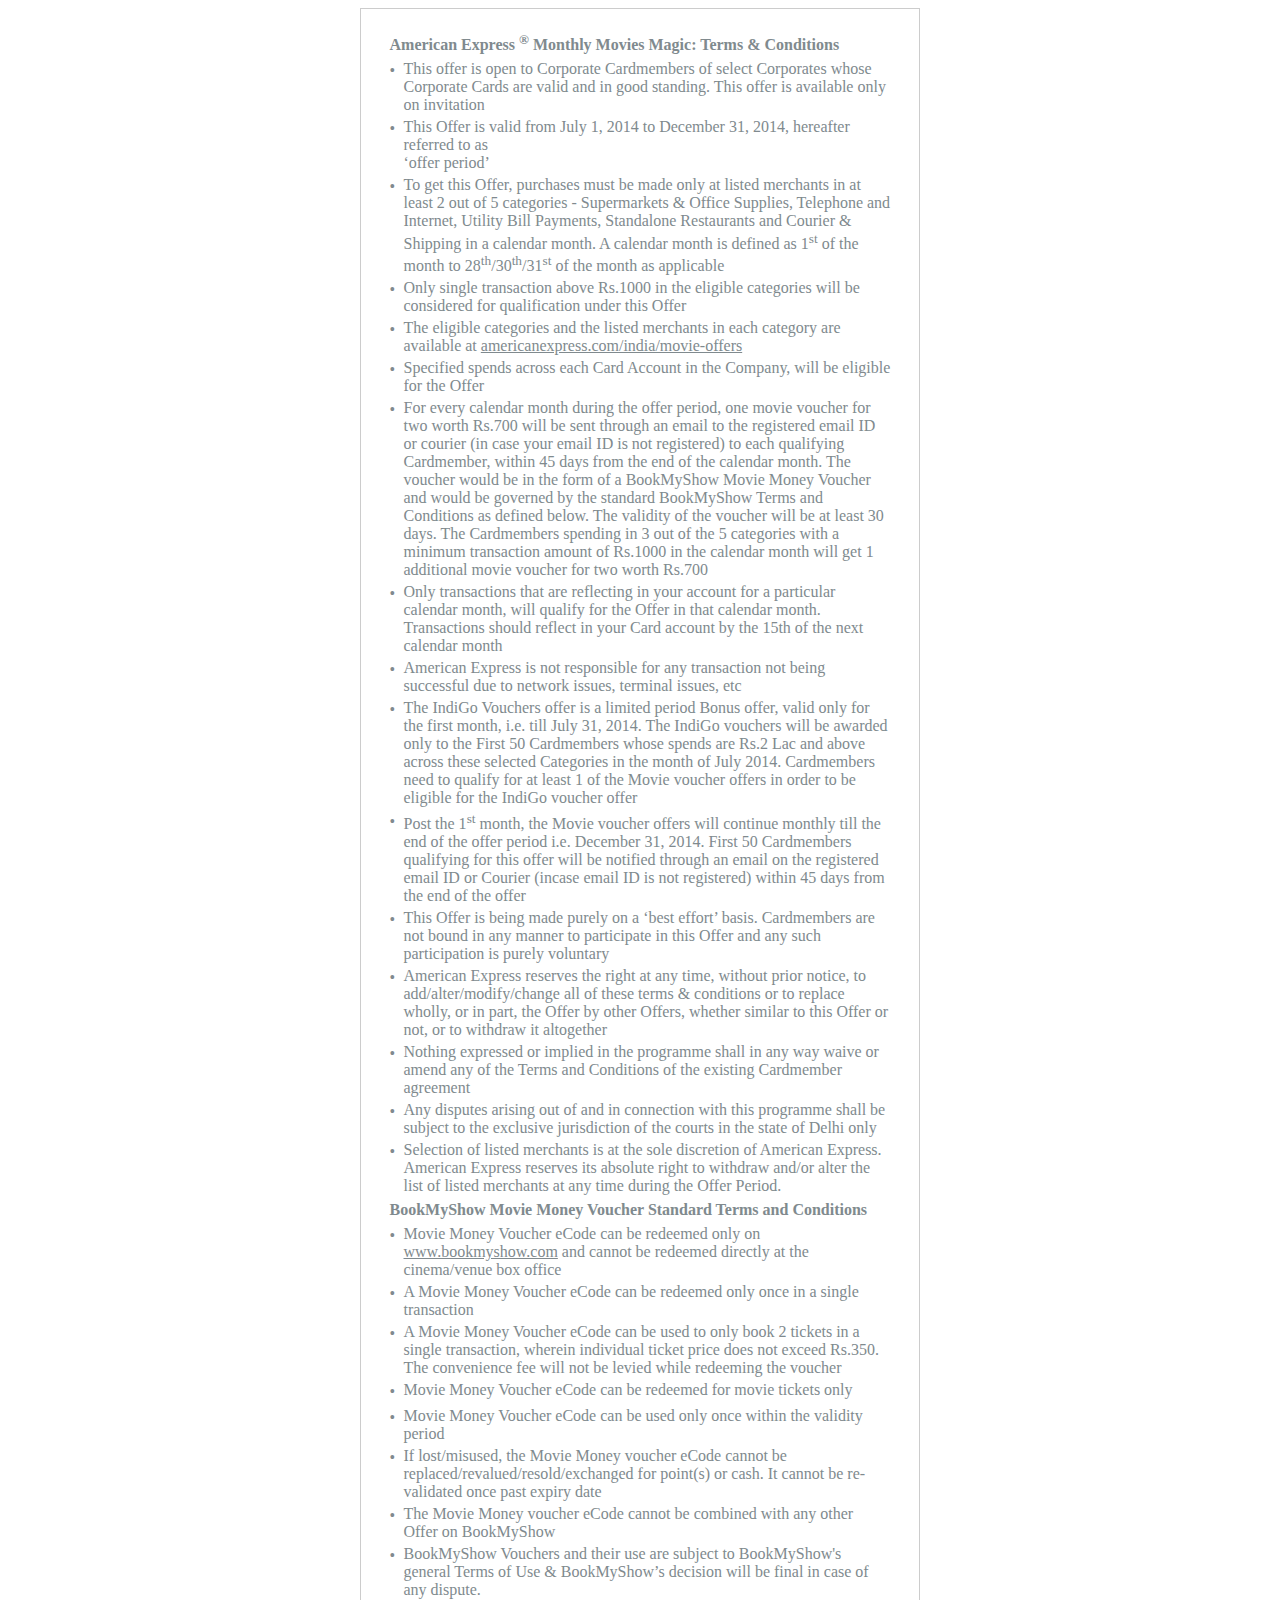
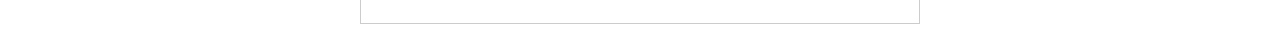
<file: eds5/tnc.html>
<!doctype html>
<html>
<head>
<meta charset="utf-8">
<title>Monthly Movies Magic</title>
</head>

<body>
<table width="560" border="0" align="center" cellpadding="0" cellspacing="0" style="border:1px solid #CCC;">
  <tr>
    <td>&nbsp;</td>
  </tr>
  <tr>
    <td><table width="505" border="0" align="center" cellpadding="2" cellspacing="0">
      <tr>
        <td colspan="2"><font style="font:12px Arial, Helvetica, sans-serif normal;color:#808a8e; line-height:22px; "><strong>American Express <sup>®</sup> Monthly Movies Magic: Terms & Conditions</strong></font></td>
      </tr>
      <tr>
        <td width="10" valign="top"><font style="font:12px Arial, Helvetica, sans-serif normal;color:#808a8e; line-height:22px; ">&bull;</font></td>
        <td width="487" valign="top"><font style="font:12px Arial, Helvetica, sans-serif normal;color:#808a8e; line-height:16px; ">This offer is open to Corporate Cardmembers of select Corporates whose Corporate Cards are valid and in good standing. This offer is available only on invitation</font></td>
      </tr>
      <tr>
        <td valign="top"><font style="font:12px Arial, Helvetica, sans-serif normal;color:#808a8e; line-height:22px; ">&bull;</font></td>
        <td valign="top"><font style="font:12px Arial, Helvetica, sans-serif normal;color:#808a8e; line-height:16px; ">This Offer is valid from July 1, 2014 to December 31, 2014, hereafter referred to as <br>
          ‘offer period’ </font></td>
      </tr>
      <tr>
        <td valign="top"><font style="font:12px Arial, Helvetica, sans-serif normal;color:#808a8e; line-height:22px; ">&bull;</font></td>
        <td valign="top"><font style="font:12px Arial, Helvetica, sans-serif normal;color:#808a8e; line-height:16px; ">To get this Offer, purchases must be made only at listed merchants in at least 2 out of 5 categories - Supermarkets & Office Supplies, Telephone and Internet, Utility Bill Payments, Standalone Restaurants and Courier & Shipping in a calendar month. A calendar month is defined as 1<sup>st</sup> of the month to 28<sup>th</sup>/30<sup>th</sup>/31<sup>st</sup> of the month as applicable</font></td>
      </tr>
      <tr>
        <td valign="top"><font style="font:12px Arial, Helvetica, sans-serif normal;color:#808a8e; line-height:22px; ">&bull;</font></td>
        <td valign="top"><font style="font:12px Arial, Helvetica, sans-serif normal;color:#808a8e; line-height:16px; ">Only single transaction above Rs.1000 in the eligible categories will be considered for qualification under this Offer</font></td>
      </tr>
      <tr>
        <td valign="top"><font style="font:12px Arial, Helvetica, sans-serif normal;color:#808a8e; line-height:22px; ">&bull;</font></td>
        <td valign="top"><font style="font:12px Arial, Helvetica, sans-serif normal;color:#808a8e; line-height:16px; ">The eligible categories and the listed merchants in each category are available at  <a href="https://www.americanexpress.com/india/movie-offers." target="_blank" style="color:#808a8e;">americanexpress.com/india/movie-offers</a></font></td>
      </tr>
      <tr>
        <td valign="top"><font style="font:12px Arial, Helvetica, sans-serif normal;color:#808a8e; line-height:22px; ">&bull;</font></td>
        <td valign="top"><font style="font:12px Arial, Helvetica, sans-serif normal;color:#808a8e; line-height:16px; ">Specified spends across each Card Account in the Company, will be eligible for the Offer</font></td>
      </tr>
      <tr>
        <td valign="top"><font style="font:12px Arial, Helvetica, sans-serif normal;color:#808a8e; line-height:22px; ">&bull;</font></td>
        <td valign="top"><font style="font:12px Arial, Helvetica, sans-serif normal;color:#808a8e; line-height:16px; ">For every calendar month during the offer period, one movie voucher for two worth Rs.700 will be sent through an email to the registered email ID or courier (in case your email ID is not registered) to each qualifying Cardmember, within 45 days from the end of the calendar month. The voucher would be in the form of a BookMyShow Movie Money Voucher and would be governed by the standard BookMyShow Terms and Conditions as defined below. The validity of the voucher will be at least 30 days. The Cardmembers spending in 3 out of the 5 categories with a minimum transaction amount of Rs.1000 in the calendar month will get 1 additional movie voucher for two worth Rs.700</font></td>
      </tr>
      <tr>
        <td valign="top"><font style="font:12px Arial, Helvetica, sans-serif normal;color:#808a8e; line-height:22px; ">&bull;</font></td>
        <td valign="top"><font style="font:12px Arial, Helvetica, sans-serif normal;color:#808a8e; line-height:16px; ">Only transactions that are reflecting in your account for a particular calendar month, will qualify for the Offer in that calendar month. Transactions should reflect in your Card account by the 15th of the next calendar month</font></td>
      </tr>
      <tr>
        <td valign="top"><font style="font:12px Arial, Helvetica, sans-serif normal;color:#808a8e; line-height:22px; ">&bull;</font></td>
        <td valign="top"><font style="font:12px Arial, Helvetica, sans-serif normal;color:#808a8e; line-height:16px; ">American Express is not responsible for any transaction not being successful due to network issues, terminal issues, etc</font></td>
      </tr>
      <tr>
        <td valign="top"><font style="font:12px Arial, Helvetica, sans-serif normal;color:#808a8e; line-height:22px; ">&bull;</font></td>
        <td valign="top"><font style="font:12px Arial, Helvetica, sans-serif normal;color:#808a8e; line-height:16px; ">The IndiGo Vouchers offer is a limited period Bonus offer, valid only for the first month, i.e. till July 31, 2014. The IndiGo vouchers will be awarded only to the First 50 Cardmembers whose spends are Rs.2 Lac and above across these selected Categories in the month of July 2014. Cardmembers need to qualify for at least 1 of the Movie voucher offers in order to be eligible for the IndiGo voucher offer</font></td>
      </tr>
      <tr>
        <td valign="top"><font style="font:12px Arial, Helvetica, sans-serif normal;color:#808a8e; line-height:22px; ">&bull;</font></td>
        <td valign="top"><font style="font:12px Arial, Helvetica, sans-serif normal;color:#808a8e; line-height:16px; ">Post the 1<sup>st</sup> month, the Movie voucher offers will continue monthly till the end of the offer period i.e. December 31, 2014. First 50 Cardmembers qualifying for this offer will be notified through an email on the registered email ID or Courier (incase email ID is not registered) within 45 days from the end of the offer</font></td>
      </tr>
      <tr>
        <td valign="top"><font style="font:12px Arial, Helvetica, sans-serif normal;color:#808a8e; line-height:22px; ">&bull;</font></td>
        <td valign="top"><font style="font:12px Arial, Helvetica, sans-serif normal;color:#808a8e; line-height:16px; ">This Offer is being made purely on a ‘best effort’ basis. Cardmembers are not bound in any manner to participate in this Offer and any such participation is purely voluntary</font></td>
      </tr>
      <tr>
        <td valign="top"><font style="font:12px Arial, Helvetica, sans-serif normal;color:#808a8e; line-height:22px; ">&bull;</font></td>
        <td valign="top"><font style="font:12px Arial, Helvetica, sans-serif normal;color:#808a8e; line-height:16px; ">American Express reserves the right at any time, without prior notice, to add/alter/modify/change all of these terms & conditions or to replace wholly, or in part, the Offer by other Offers, whether similar to this Offer or not, or to withdraw it altogether</font></td>
      </tr>
      <tr>
        <td valign="top"><font style="font:12px Arial, Helvetica, sans-serif normal;color:#808a8e; line-height:22px; ">&bull;</font></td>
        <td valign="top"><font style="font:12px Arial, Helvetica, sans-serif normal;color:#808a8e; line-height:16px; ">Nothing expressed or implied in the programme shall in any way waive or amend any of the Terms and Conditions of the existing Cardmember agreement</font></td>
      </tr>
      <tr>
        <td valign="top"><font style="font:12px Arial, Helvetica, sans-serif normal;color:#808a8e; line-height:22px; ">&bull;</font></td>
        <td valign="top"><font style="font:12px Arial, Helvetica, sans-serif normal;color:#808a8e; line-height:16px; ">Any disputes arising out of and in connection with this programme shall be subject to the exclusive jurisdiction of the courts in the state of Delhi only</font></td>
      </tr>
      <tr>
        <td valign="top"><font style="font:12px Arial, Helvetica, sans-serif normal;color:#808a8e; line-height:22px; ">&bull;</font></td>
        <td valign="top"><font style="font:12px Arial, Helvetica, sans-serif normal;color:#808a8e; line-height:16px; ">Selection of listed merchants is at the sole discretion of American Express. American Express reserves its absolute right to withdraw and/or alter the list of listed merchants at any time during the Offer Period.</font></td>
      </tr>
      <tr>
        <td colspan="2" valign="top"><font style="font:12px Arial, Helvetica, sans-serif normal;color:#808a8e; line-height:22px; "><strong>BookMyShow Movie Money Voucher Standard Terms and Conditions</strong></font></td>
        </tr>
      <tr>
        <td valign="top"><font style="font:12px Arial, Helvetica, sans-serif normal;color:#808a8e; line-height:22px; ">&bull;</font></td>
        <td valign="top"><font style="font:12px Arial, Helvetica, sans-serif normal;color:#808a8e; line-height:16px; ">Movie Money Voucher eCode can be redeemed only on  <a href="http://in.bookmyshow.com/" target="_blank" style="color:#808a8e;">www.bookmyshow.com</a> and cannot be redeemed directly at the cinema/venue box office</font></td>
      </tr>
      <tr>
        <td valign="top"><font style="font:12px Arial, Helvetica, sans-serif normal;color:#808a8e; line-height:22px; ">&bull;</font></td>
        <td valign="top"><font style="font:12px Arial, Helvetica, sans-serif normal;color:#808a8e; line-height:16px; ">A Movie Money Voucher eCode can be redeemed only once in a single transaction</font></td>
      </tr>
      <tr>
        <td valign="top"><font style="font:12px Arial, Helvetica, sans-serif normal;color:#808a8e; line-height:22px; ">&bull;</font></td>
        <td valign="top"><font style="font:12px Arial, Helvetica, sans-serif normal;color:#808a8e; line-height:16px; ">A Movie Money Voucher eCode can be used to only book 2 tickets in a single transaction, wherein individual ticket price does not exceed Rs.350. The convenience fee will not be levied while redeeming the voucher</font></td>
      </tr>
      <tr>
        <td valign="top"><font style="font:12px Arial, Helvetica, sans-serif normal;color:#808a8e; line-height:22px; ">&bull;</font></td>
        <td valign="top"><font style="font:12px Arial, Helvetica, sans-serif normal;color:#808a8e; line-height:16px; ">Movie Money Voucher eCode can be redeemed for movie tickets only</font></td>
      </tr>
      <tr>
        <td valign="top"><font style="font:12px Arial, Helvetica, sans-serif normal;color:#808a8e; line-height:22px; ">&bull;</font></td>
        <td valign="top"><font style="font:12px Arial, Helvetica, sans-serif normal;color:#808a8e; line-height:16px; ">Movie Money Voucher eCode can be used only once within the validity period</font></td>
      </tr>
      <tr>
        <td valign="top"><font style="font:12px Arial, Helvetica, sans-serif normal;color:#808a8e; line-height:22px; ">&bull;</font></td>
        <td valign="top"><font style="font:12px Arial, Helvetica, sans-serif normal;color:#808a8e; line-height:16px; ">If lost/misused, the Movie Money voucher eCode cannot be replaced/revalued/resold/exchanged for point(s) or cash. It cannot be re-validated once past expiry date</font></td>
      </tr>
      <tr>
        <td valign="top"><font style="font:12px Arial, Helvetica, sans-serif normal;color:#808a8e; line-height:22px; ">&bull;</font></td>
        <td valign="top"><font style="font:12px Arial, Helvetica, sans-serif normal;color:#808a8e; line-height:16px; ">The Movie Money voucher eCode cannot be combined with any other Offer on BookMyShow</font></td>
      </tr>
      <tr>
        <td valign="top"><font style="font:12px Arial, Helvetica, sans-serif normal;color:#808a8e; line-height:22px; ">&bull;</font></td>
        <td valign="top"><font style="font:12px Arial, Helvetica, sans-serif normal;color:#808a8e; line-height:16px; ">BookMyShow Vouchers and their use are subject to BookMyShow's general Terms of Use & BookMyShow’s decision will be final in case of any dispute.</font></td>
      </tr>
      <tr>
        <td>&nbsp;</td>
        <td>&nbsp;</td>
      </tr>
    </table></td>
  </tr>
</table>
</body>
</html>
</file>
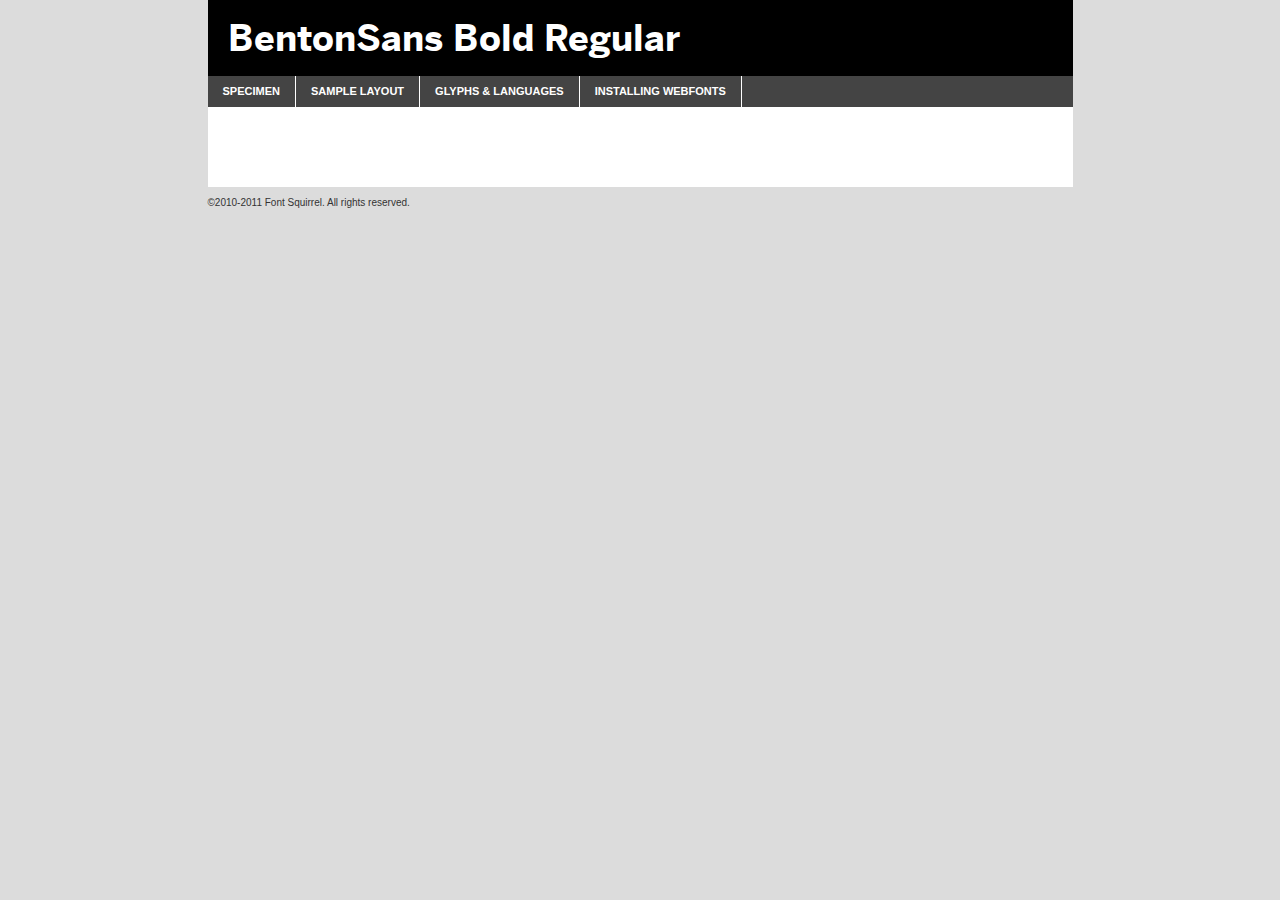
<file: eds5/css/font/bentonsans-bold_0-demo.html>
<!DOCTYPE html PUBLIC "-//W3C//DTD XHTML 1.0 Transitional//EN"
	"http://www.w3.org/TR/xhtml1/DTD/xhtml1-transitional.dtd">

<html xmlns="http://www.w3.org/1999/xhtml" xml:lang="en" lang="en">
<head>
	<meta http-equiv="Content-Type" content="text/html; charset=utf-8" />
	<script src="http://ajax.googleapis.com/ajax/libs/jquery/1.7.2/jquery.min.js" type="text/javascript" charset="utf-8"></script>
	<script src="specimen_files/easytabs.js" type="text/javascript" charset="utf-8"></script>
	<link rel="stylesheet" href="specimen_files/specimen_stylesheet.css" type="text/css" charset="utf-8" />
	<link rel="stylesheet" href="stylesheet.css" type="text/css" charset="utf-8" />

	<style type="text/css">
					body{
				font-family: 'bentonsansbold';
							}
		</style>

	<title>BentonSans Bold Regular Specimen</title>
	
	
	<script type="text/javascript" charset="utf-8">
		$(document).ready(function() {
			$('#container').easyTabs({defaultContent:1});
		});
	</script>
</head>

<body>
<div id="container">
	<div id="header">
		BentonSans Bold Regular	</div>
	<ul class="tabs">
		<li><a href="#specimen">Specimen</a></li>
		<li><a href="#layout">Sample Layout</a></li>
				<li><a href="#glyphs">Glyphs &amp; Languages</a></li>
		<li><a href="#installing">Installing Webfonts</a></li>
		
	</ul>
	
	<div id="main_content">

		
			<div id="specimen">
		
				<div class="section">
					<div class="grid12 firstcol">
						<div class="huge">AaBb</div>
					</div>
				</div>
		
				<div class="section">
					<div class="glyph_range">A&#x200B;B&#x200b;C&#x200b;D&#x200b;E&#x200b;F&#x200b;G&#x200b;H&#x200b;I&#x200b;J&#x200b;K&#x200b;L&#x200b;M&#x200b;N&#x200b;O&#x200b;P&#x200b;Q&#x200b;R&#x200b;S&#x200b;T&#x200b;U&#x200b;V&#x200b;W&#x200b;X&#x200b;Y&#x200b;Z&#x200b;a&#x200b;b&#x200b;c&#x200b;d&#x200b;e&#x200b;f&#x200b;g&#x200b;h&#x200b;i&#x200b;j&#x200b;k&#x200b;l&#x200b;m&#x200b;n&#x200b;o&#x200b;p&#x200b;q&#x200b;r&#x200b;s&#x200b;t&#x200b;u&#x200b;v&#x200b;w&#x200b;x&#x200b;y&#x200b;z&#x200b;1&#x200b;2&#x200b;3&#x200b;4&#x200b;5&#x200b;6&#x200b;7&#x200b;8&#x200b;9&#x200b;0&#x200b;&amp;&#x200b;.&#x200b;,&#x200b;?&#x200b;!&#x200b;&#64;&#x200b;(&#x200b;)&#x200b;#&#x200b;$&#x200b;%&#x200b;*&#x200b;+&#x200b;-&#x200b;=&#x200b;:&#x200b;;</div>
				</div>
				<div class="section">
					<div class="grid12 firstcol">
						<table class="sample_table">
							<tr><td>10</td><td class="size10">abcdefghijklmnopqrstuvwxyzABCDEFGHIJKLMNOPQRSTUVWXYZ0123456789abcdefghijklmnopqrstuvwxyzABCDEFGHIJKLMNOPQRSTUVWXYZ0123456789abcdefghijklmnopqrstuvwxyzABCDEFGHIJKLMNOPQRSTUVWXYZ</td></tr>
							<tr><td>11</td><td class="size11">abcdefghijklmnopqrstuvwxyzABCDEFGHIJKLMNOPQRSTUVWXYZ0123456789abcdefghijklmnopqrstuvwxyzABCDEFGHIJKLMNOPQRSTUVWXYZ0123456789abcdefghijklmnopqrstuvwxyzABCDEFGHIJKLMNOPQRSTUVWXYZ</td></tr>
							<tr><td>12</td><td class="size12">abcdefghijklmnopqrstuvwxyzABCDEFGHIJKLMNOPQRSTUVWXYZ0123456789abcdefghijklmnopqrstuvwxyzABCDEFGHIJKLMNOPQRSTUVWXYZ0123456789abcdefghijklmnopqrstuvwxyzABCDEFGHIJKLMNOPQRSTUVWXYZ</td></tr>
							<tr><td>13</td><td class="size13">abcdefghijklmnopqrstuvwxyzABCDEFGHIJKLMNOPQRSTUVWXYZ0123456789abcdefghijklmnopqrstuvwxyzABCDEFGHIJKLMNOPQRSTUVWXYZ0123456789abcdefghijklmnopqrstuvwxyzABCDEFGHIJKLMNOPQRSTUVWXYZ</td></tr>
							<tr><td>14</td><td class="size14">abcdefghijklmnopqrstuvwxyzABCDEFGHIJKLMNOPQRSTUVWXYZ0123456789abcdefghijklmnopqrstuvwxyzABCDEFGHIJKLMNOPQRSTUVWXYZ0123456789abcdefghijklmnopqrstuvwxyzABCDEFGHIJKLMNOPQRSTUVWXYZ</td></tr>
							<tr><td>16</td><td class="size16">abcdefghijklmnopqrstuvwxyzABCDEFGHIJKLMNOPQRSTUVWXYZ0123456789abcdefghijklmnopqrstuvwxyzABCDEFGHIJKLMNOPQRSTUVWXYZ</td></tr>
							<tr><td>18</td><td class="size18">abcdefghijklmnopqrstuvwxyzABCDEFGHIJKLMNOPQRSTUVWXYZ0123456789abcdefghijklmnopqrstuvwxyzABCDEFGHIJKLMNOPQRSTUVWXYZ</td></tr>
							<tr><td>20</td><td class="size20">abcdefghijklmnopqrstuvwxyzABCDEFGHIJKLMNOPQRSTUVWXYZ0123456789abcdefghijklmnopqrstuvwxyzABCDEFGHIJKLMNOPQRSTUVWXYZ</td></tr>
							<tr><td>24</td><td class="size24">abcdefghijklmnopqrstuvwxyzABCDEFGHIJKLMNOPQRSTUVWXYZ0123456789abcdefghijklmnopqrstuvwxyzABCDEFGHIJKLMNOPQRSTUVWXYZ</td></tr>
							<tr><td>30</td><td class="size30">abcdefghijklmnopqrstuvwxyzABCDEFGHIJKLMNOPQRSTUVWXYZ0123456789abcdefghijklmnopqrstuvwxyzABCDEFGHIJKLMNOPQRSTUVWXYZ</td></tr>
							<tr><td>36</td><td class="size36">abcdefghijklmnopqrstuvwxyzABCDEFGHIJKLMNOPQRSTUVWXYZ0123456789abcdefghijklmnopqrstuvwxyzABCDEFGHIJKLMNOPQRSTUVWXYZ</td></tr>
							<tr><td>48</td><td class="size48">abcdefghijklmnopqrstuvwxyzABCDEFGHIJKLMNOPQRSTUVWXYZ0123456789abcdefghijklmnopqrstuvwxyzABCDEFGHIJKLMNOPQRSTUVWXYZ</td></tr>
							<tr><td>60</td><td class="size60">abcdefghijklmnopqrstuvwxyzABCDEFGHIJKLMNOPQRSTUVWXYZ0123456789abcdefghijklmnopqrstuvwxyzABCDEFGHIJKLMNOPQRSTUVWXYZ</td></tr>
							<tr><td>72</td><td class="size72">abcdefghijklmnopqrstuvwxyzABCDEFGHIJKLMNOPQRSTUVWXYZ0123456789abcdefghijklmnopqrstuvwxyzABCDEFGHIJKLMNOPQRSTUVWXYZ</td></tr>
							<tr><td>90</td><td class="size90">abcdefghijklmnopqrstuvwxyzABCDEFGHIJKLMNOPQRSTUVWXYZ0123456789abcdefghijklmnopqrstuvwxyzABCDEFGHIJKLMNOPQRSTUVWXYZ</td></tr>
						</table>
				
					</div>
			
				</div>
		
		
		
								<div class="section" id="bodycomparison">


										<div id="xheight">
				<div class="fontbody">&#x25FC;&#x25FC;&#x25FC;&#x25FC;&#x25FC;&#x25FC;&#x25FC;&#x25FC;&#x25FC;&#x25FC;&#x25FC;&#x25FC;&#x25FC;&#x25FC;&#x25FC;&#x25FC;&#x25FC;&#x25FC;&#x25FC;&#x25FC;&#x25FC;&#x25FC;&#x25FC;&#x25FC;&#x25FC;&#x25FC;&#x25FC;&#x25FC;&#x25FC;&#x25FC;&#x25FC;&#x25FC;&#x25FC;&#x25FC;&#x25FC;&#x25FC;&#x25FC;&#x25FC;&#x25FC;&#x25FC;&#x25FC;&#x25FC;&#x25FC;&#x25FC;&#x25FC;&#x25FC;&#x25FC;&#x25FC;&#x25FC;&#x25FC;&#x25FC;&#x25FC;&#x25FC;&#x25FC;&#x25FC;&#x25FC;&#x25FC;&#x25FC;&#x25FC;&#x25FC;&#x25FC;&#x25FC;&#x25FC;&#x25FC;&#x25FC;&#x25FC;&#x25FC;&#x25FC;&#x25FC;&#x25FC;&#x25FC;&#x25FC;&#x25FC;&#x25FC;&#x25FC;&#x25FC;&#x25FC;&#x25FC;&#x25FC;&#x25FC;&#x25FC;&#x25FC;&#x25FC;&#x25FC;&#x25FC;&#x25FC;&#x25FC;&#x25FC;&#x25FC;&#x25FC;&#x25FC;&#x25FC;&#x25FC;&#x25FC;&#x25FC;&#x25FC;&#x25FC;&#x25FC;&#x25FC;body</div><div class="arialbody">body</div><div class="verdanabody">body</div><div class="georgiabody">body</div></div>
										<div class="fontbody" style="z-index:1">
											body<span>BentonSans Bold Regular</span>
										</div>
										<div class="arialbody" style="z-index:1">
											body<span>Arial</span>
										</div>
										<div class="verdanabody" style="z-index:1">
											body<span>Verdana</span>
										</div>
										<div class="georgiabody" style="z-index:1">
											body<span>Georgia</span>
										</div>



								</div>
		
		
				<div class="section psample psample_row1" id="">
					
					<div class="grid2 firstcol">
						<p class="size10"><span>10.</span>Aenean lacinia bibendum nulla sed consectetur. Fusce dapibus, tellus ac cursus commodo, tortor mauris condimentum nibh, ut fermentum massa justo sit amet risus. Nullam id dolor id nibh ultricies vehicula ut id elit. Cum sociis natoque penatibus et magnis dis parturient montes, nascetur ridiculus mus. Nulla vitae elit libero, a pharetra augue.</p>
			
					</div>
					<div class="grid3">
						<p class="size11"><span>11.</span>Aenean lacinia bibendum nulla sed consectetur. Fusce dapibus, tellus ac cursus commodo, tortor mauris condimentum nibh, ut fermentum massa justo sit amet risus. Nullam id dolor id nibh ultricies vehicula ut id elit. Cum sociis natoque penatibus et magnis dis parturient montes, nascetur ridiculus mus. Nulla vitae elit libero, a pharetra augue.</p>
			
					</div>
					<div class="grid3">
						<p class="size12"><span>12.</span>Aenean lacinia bibendum nulla sed consectetur. Fusce dapibus, tellus ac cursus commodo, tortor mauris condimentum nibh, ut fermentum massa justo sit amet risus. Nullam id dolor id nibh ultricies vehicula ut id elit. Cum sociis natoque penatibus et magnis dis parturient montes, nascetur ridiculus mus. Nulla vitae elit libero, a pharetra augue.</p>
			
					</div>
					<div class="grid4">
						<p class="size13"><span>13.</span>Aenean lacinia bibendum nulla sed consectetur. Fusce dapibus, tellus ac cursus commodo, tortor mauris condimentum nibh, ut fermentum massa justo sit amet risus. Nullam id dolor id nibh ultricies vehicula ut id elit. Cum sociis natoque penatibus et magnis dis parturient montes, nascetur ridiculus mus. Nulla vitae elit libero, a pharetra augue.</p>
			
					</div>
					<div class="white_blend"></div>
					
				</div>
				<div class="section psample psample_row2" id="">
					<div class="grid3 firstcol">
						<p class="size14"><span>14.</span>Aenean lacinia bibendum nulla sed consectetur. Fusce dapibus, tellus ac cursus commodo, tortor mauris condimentum nibh, ut fermentum massa justo sit amet risus. Nullam id dolor id nibh ultricies vehicula ut id elit. Cum sociis natoque penatibus et magnis dis parturient montes, nascetur ridiculus mus. Nulla vitae elit libero, a pharetra augue.</p>
			
					</div>
					<div class="grid4">
						<p class="size16"><span>16.</span>Aenean lacinia bibendum nulla sed consectetur. Fusce dapibus, tellus ac cursus commodo, tortor mauris condimentum nibh, ut fermentum massa justo sit amet risus. Nullam id dolor id nibh ultricies vehicula ut id elit. Cum sociis natoque penatibus et magnis dis parturient montes, nascetur ridiculus mus. Nulla vitae elit libero, a pharetra augue.</p>
			
					</div>
					<div class="grid5">
						<p class="size18"><span>18.</span>Aenean lacinia bibendum nulla sed consectetur. Fusce dapibus, tellus ac cursus commodo, tortor mauris condimentum nibh, ut fermentum massa justo sit amet risus. Nullam id dolor id nibh ultricies vehicula ut id elit. Cum sociis natoque penatibus et magnis dis parturient montes, nascetur ridiculus mus. Nulla vitae elit libero, a pharetra augue.</p>
			
					</div>

					<div class="white_blend"></div>

				</div>
				
				<div class="section psample psample_row3" id="">
					<div class="grid5 firstcol">
						<p class="size20"><span>20.</span>Aenean lacinia bibendum nulla sed consectetur. Fusce dapibus, tellus ac cursus commodo, tortor mauris condimentum nibh, ut fermentum massa justo sit amet risus. Nullam id dolor id nibh ultricies vehicula ut id elit. Cum sociis natoque penatibus et magnis dis parturient montes, nascetur ridiculus mus. Nulla vitae elit libero, a pharetra augue.</p>
					</div>
					<div class="grid7">
						<p class="size24"><span>24.</span>Aenean lacinia bibendum nulla sed consectetur. Fusce dapibus, tellus ac cursus commodo, tortor mauris condimentum nibh, ut fermentum massa justo sit amet risus. Nullam id dolor id nibh ultricies vehicula ut id elit. Cum sociis natoque penatibus et magnis dis parturient montes, nascetur ridiculus mus. Nulla vitae elit libero, a pharetra augue.</p>
					</div>
					
					<div class="white_blend"></div>
					
				</div>
				
				<div class="section psample psample_row4" id="">
					<div class="grid12 firstcol">
						<p class="size30"><span>30.</span>Aenean lacinia bibendum nulla sed consectetur. Fusce dapibus, tellus ac cursus commodo, tortor mauris condimentum nibh, ut fermentum massa justo sit amet risus. Nullam id dolor id nibh ultricies vehicula ut id elit. Cum sociis natoque penatibus et magnis dis parturient montes, nascetur ridiculus mus. Nulla vitae elit libero, a pharetra augue.</p>
					</div>
					<div class="white_blend"></div>
					
				</div>
				
				
				
				<div class="section psample psample_row1 fullreverse">
					<div class="grid2 firstcol">
						<p class="size10"><span>10.</span>Aenean lacinia bibendum nulla sed consectetur. Fusce dapibus, tellus ac cursus commodo, tortor mauris condimentum nibh, ut fermentum massa justo sit amet risus. Nullam id dolor id nibh ultricies vehicula ut id elit. Cum sociis natoque penatibus et magnis dis parturient montes, nascetur ridiculus mus. Nulla vitae elit libero, a pharetra augue.</p>
			
					</div>
					<div class="grid3">
						<p class="size11"><span>11.</span>Aenean lacinia bibendum nulla sed consectetur. Fusce dapibus, tellus ac cursus commodo, tortor mauris condimentum nibh, ut fermentum massa justo sit amet risus. Nullam id dolor id nibh ultricies vehicula ut id elit. Cum sociis natoque penatibus et magnis dis parturient montes, nascetur ridiculus mus. Nulla vitae elit libero, a pharetra augue.</p>
			
					</div>
					<div class="grid3">
						<p class="size12"><span>12.</span>Aenean lacinia bibendum nulla sed consectetur. Fusce dapibus, tellus ac cursus commodo, tortor mauris condimentum nibh, ut fermentum massa justo sit amet risus. Nullam id dolor id nibh ultricies vehicula ut id elit. Cum sociis natoque penatibus et magnis dis parturient montes, nascetur ridiculus mus. Nulla vitae elit libero, a pharetra augue.</p>
			
					</div>
					<div class="grid4">
						<p class="size13"><span>13.</span>Aenean lacinia bibendum nulla sed consectetur. Fusce dapibus, tellus ac cursus commodo, tortor mauris condimentum nibh, ut fermentum massa justo sit amet risus. Nullam id dolor id nibh ultricies vehicula ut id elit. Cum sociis natoque penatibus et magnis dis parturient montes, nascetur ridiculus mus. Nulla vitae elit libero, a pharetra augue.</p>
			
					</div>
					<div class="black_blend"></div>
					
				</div>
				
				<div class="section psample psample_row2 fullreverse">
					<div class="grid3 firstcol">
						<p class="size14"><span>14.</span>Aenean lacinia bibendum nulla sed consectetur. Fusce dapibus, tellus ac cursus commodo, tortor mauris condimentum nibh, ut fermentum massa justo sit amet risus. Nullam id dolor id nibh ultricies vehicula ut id elit. Cum sociis natoque penatibus et magnis dis parturient montes, nascetur ridiculus mus. Nulla vitae elit libero, a pharetra augue.</p>
			
					</div>
					<div class="grid4">
						<p class="size16"><span>16.</span>Aenean lacinia bibendum nulla sed consectetur. Fusce dapibus, tellus ac cursus commodo, tortor mauris condimentum nibh, ut fermentum massa justo sit amet risus. Nullam id dolor id nibh ultricies vehicula ut id elit. Cum sociis natoque penatibus et magnis dis parturient montes, nascetur ridiculus mus. Nulla vitae elit libero, a pharetra augue.</p>
			
					</div>
					<div class="grid5">
						<p class="size18"><span>18.</span>Aenean lacinia bibendum nulla sed consectetur. Fusce dapibus, tellus ac cursus commodo, tortor mauris condimentum nibh, ut fermentum massa justo sit amet risus. Nullam id dolor id nibh ultricies vehicula ut id elit. Cum sociis natoque penatibus et magnis dis parturient montes, nascetur ridiculus mus. Nulla vitae elit libero, a pharetra augue.</p>
			
					</div>
					<div class="black_blend"></div>

				</div>
				
				<div class="section psample fullreverse psample_row3" id="">
					<div class="grid5 firstcol">
						<p class="size20"><span>20.</span>Aenean lacinia bibendum nulla sed consectetur. Fusce dapibus, tellus ac cursus commodo, tortor mauris condimentum nibh, ut fermentum massa justo sit amet risus. Nullam id dolor id nibh ultricies vehicula ut id elit. Cum sociis natoque penatibus et magnis dis parturient montes, nascetur ridiculus mus. Nulla vitae elit libero, a pharetra augue.</p>
					</div>
					<div class="grid7">
						<p class="size24"><span>24.</span>Aenean lacinia bibendum nulla sed consectetur. Fusce dapibus, tellus ac cursus commodo, tortor mauris condimentum nibh, ut fermentum massa justo sit amet risus. Nullam id dolor id nibh ultricies vehicula ut id elit. Cum sociis natoque penatibus et magnis dis parturient montes, nascetur ridiculus mus. Nulla vitae elit libero, a pharetra augue.</p>
					</div>
					
					<div class="black_blend"></div>
					
				</div>
				
				<div class="section psample fullreverse psample_row4" id="" style="border-bottom: 20px #000 solid;">
					<div class="grid12 firstcol">
						<p class="size30"><span>30.</span>Aenean lacinia bibendum nulla sed consectetur. Fusce dapibus, tellus ac cursus commodo, tortor mauris condimentum nibh, ut fermentum massa justo sit amet risus. Nullam id dolor id nibh ultricies vehicula ut id elit. Cum sociis natoque penatibus et magnis dis parturient montes, nascetur ridiculus mus. Nulla vitae elit libero, a pharetra augue.</p>
					</div>
					<div class="black_blend"></div>
					
				</div>
				
				
				
				
			</div>
			
			<div id="layout">
				
				<div class="section">
					
					<div class="grid12 firstcol">
						<h1>Lorem Ipsum Dolor</h1>
						<h2>Etiam porta sem malesuada magna mollis euismod</h2>
						
						<p class="byline">By <a href="#link">Aenean Lacinia</a></p>
					</div>
				</div>
				<div class="section">
					<div class="grid8 firstcol">
						<p class="large">Donec sed odio dui. Morbi leo risus, porta ac consectetur ac, vestibulum at eros. Fusce dapibus, tellus ac cursus commodo, tortor mauris condimentum nibh, ut fermentum massa justo sit amet risus. </p>

						
						<h3>Pellentesque ornare sem</h3>

						<p>Maecenas sed diam eget risus varius blandit sit amet non magna. Maecenas faucibus mollis interdum. Donec ullamcorper nulla non metus auctor fringilla. Nullam id dolor id nibh ultricies vehicula ut id elit. Nullam id dolor id nibh ultricies vehicula ut id elit. </p>

						<p>Aenean eu leo quam. Pellentesque ornare sem lacinia quam venenatis vestibulum. Lorem ipsum dolor sit amet, consectetur adipiscing elit. Cum sociis natoque penatibus et magnis dis parturient montes, nascetur ridiculus mus. </p>

						<p>Nulla vitae elit libero, a pharetra augue. Praesent commodo cursus magna, vel scelerisque nisl consectetur et. Aenean lacinia bibendum nulla sed consectetur. </p>

						<p>Nullam quis risus eget urna mollis ornare vel eu leo. Nullam quis risus eget urna mollis ornare vel eu leo. Maecenas sed diam eget risus varius blandit sit amet non magna. Donec ullamcorper nulla non metus auctor fringilla. </p>

						<h3>Cras mattis consectetur</h3>

						<p>Aenean eu leo quam. Pellentesque ornare sem lacinia quam venenatis vestibulum. Aenean lacinia bibendum nulla sed consectetur. Integer posuere erat a ante venenatis dapibus posuere velit aliquet. Cras mattis consectetur purus sit amet fermentum. </p>

						<p>Nullam id dolor id nibh ultricies vehicula ut id elit. Nullam quis risus eget urna mollis ornare vel eu leo. Cras mattis consectetur purus sit amet fermentum.</p>
					</div>
					
					<div class="grid4 sidebar">
						
						<div class="box reverse">
							<p class="last">Nullam quis risus eget urna mollis ornare vel eu leo. Donec ullamcorper nulla non metus auctor fringilla. Cras mattis consectetur purus sit amet fermentum. Sed posuere consectetur est at lobortis. Lorem ipsum dolor sit amet, consectetur adipiscing elit. </p>
						</div>
						
						<p class="caption">Maecenas sed diam eget risus varius.</p>

						<p>Vestibulum id ligula porta felis euismod semper. Integer posuere erat a ante venenatis dapibus posuere velit aliquet. Vestibulum id ligula porta felis euismod semper. Sed posuere consectetur est at lobortis. Maecenas sed diam eget risus varius blandit sit amet non magna. Fusce dapibus, tellus ac cursus commodo, tortor mauris condimentum nibh, ut fermentum massa justo sit amet risus. </p>

					

						<p>Duis mollis, est non commodo luctus, nisi erat porttitor ligula, eget lacinia odio sem nec elit. Aenean lacinia bibendum nulla sed consectetur. Vivamus sagittis lacus vel augue laoreet rutrum faucibus dolor auctor. Aenean lacinia bibendum nulla sed consectetur. Nullam quis risus eget urna mollis ornare vel eu leo. </p>

						<p>Praesent commodo cursus magna, vel scelerisque nisl consectetur et. Donec ullamcorper nulla non metus auctor fringilla. Maecenas faucibus mollis interdum. Fusce dapibus, tellus ac cursus commodo, tortor mauris condimentum nibh, ut fermentum massa justo sit amet risus. </p>

					</div>
				</div>
				
			</div>


			



		<div id="glyphs">
			<div class="section">
				<div class="grid12 firstcol">
			
				<h1>Language Support</h1>
				<p>The subset of BentonSans Bold Regular in this kit supports the following languages:<br />
			
					Albanian, Basque, Breton, Chamorro, Danish, Dutch, English, Faroese, Finnish, French, Frisian, Galician, German, Icelandic, Italian, Malagasy, Norwegian, Portuguese, Spanish, Swedish				</p>
				<h1>Glyph Chart</h1>
				<p>The subset of BentonSans Bold Regular in this kit includes all the glyphs listed below. Unicode entities are included above each glyph to help you insert individual characters into your layout.</p>
				<div id="glyph_chart">
			
																														 <div><p>&amp;#13;</p>&#13;</div>
																				 <div><p>&amp;#32;</p>&#32;</div>
																				 <div><p>&amp;#33;</p>&#33;</div>
																				 <div><p>&amp;#34;</p>&#34;</div>
																				 <div><p>&amp;#35;</p>&#35;</div>
																				 <div><p>&amp;#36;</p>&#36;</div>
																				 <div><p>&amp;#37;</p>&#37;</div>
																				 <div><p>&amp;#38;</p>&#38;</div>
																				 <div><p>&amp;#39;</p>&#39;</div>
																				 <div><p>&amp;#40;</p>&#40;</div>
																				 <div><p>&amp;#41;</p>&#41;</div>
																				 <div><p>&amp;#42;</p>&#42;</div>
																				 <div><p>&amp;#43;</p>&#43;</div>
																				 <div><p>&amp;#44;</p>&#44;</div>
																				 <div><p>&amp;#45;</p>&#45;</div>
																				 <div><p>&amp;#46;</p>&#46;</div>
																				 <div><p>&amp;#47;</p>&#47;</div>
																				 <div><p>&amp;#48;</p>&#48;</div>
																				 <div><p>&amp;#49;</p>&#49;</div>
																				 <div><p>&amp;#50;</p>&#50;</div>
																				 <div><p>&amp;#51;</p>&#51;</div>
																				 <div><p>&amp;#52;</p>&#52;</div>
																				 <div><p>&amp;#53;</p>&#53;</div>
																				 <div><p>&amp;#54;</p>&#54;</div>
																				 <div><p>&amp;#55;</p>&#55;</div>
																				 <div><p>&amp;#56;</p>&#56;</div>
																				 <div><p>&amp;#57;</p>&#57;</div>
																				 <div><p>&amp;#58;</p>&#58;</div>
																				 <div><p>&amp;#59;</p>&#59;</div>
																				 <div><p>&amp;#60;</p>&#60;</div>
																				 <div><p>&amp;#61;</p>&#61;</div>
																				 <div><p>&amp;#62;</p>&#62;</div>
																				 <div><p>&amp;#63;</p>&#63;</div>
																				 <div><p>&amp;#64;</p>&#64;</div>
																				 <div><p>&amp;#65;</p>&#65;</div>
																				 <div><p>&amp;#66;</p>&#66;</div>
																				 <div><p>&amp;#67;</p>&#67;</div>
																				 <div><p>&amp;#68;</p>&#68;</div>
																				 <div><p>&amp;#69;</p>&#69;</div>
																				 <div><p>&amp;#70;</p>&#70;</div>
																				 <div><p>&amp;#71;</p>&#71;</div>
																				 <div><p>&amp;#72;</p>&#72;</div>
																				 <div><p>&amp;#73;</p>&#73;</div>
																				 <div><p>&amp;#74;</p>&#74;</div>
																				 <div><p>&amp;#75;</p>&#75;</div>
																				 <div><p>&amp;#76;</p>&#76;</div>
																				 <div><p>&amp;#77;</p>&#77;</div>
																				 <div><p>&amp;#78;</p>&#78;</div>
																				 <div><p>&amp;#79;</p>&#79;</div>
																				 <div><p>&amp;#80;</p>&#80;</div>
																				 <div><p>&amp;#81;</p>&#81;</div>
																				 <div><p>&amp;#82;</p>&#82;</div>
																				 <div><p>&amp;#83;</p>&#83;</div>
																				 <div><p>&amp;#84;</p>&#84;</div>
																				 <div><p>&amp;#85;</p>&#85;</div>
																				 <div><p>&amp;#86;</p>&#86;</div>
																				 <div><p>&amp;#87;</p>&#87;</div>
																				 <div><p>&amp;#88;</p>&#88;</div>
																				 <div><p>&amp;#89;</p>&#89;</div>
																				 <div><p>&amp;#90;</p>&#90;</div>
																				 <div><p>&amp;#91;</p>&#91;</div>
																				 <div><p>&amp;#92;</p>&#92;</div>
																				 <div><p>&amp;#93;</p>&#93;</div>
																				 <div><p>&amp;#94;</p>&#94;</div>
																				 <div><p>&amp;#95;</p>&#95;</div>
																				 <div><p>&amp;#96;</p>&#96;</div>
																				 <div><p>&amp;#97;</p>&#97;</div>
																				 <div><p>&amp;#98;</p>&#98;</div>
																				 <div><p>&amp;#99;</p>&#99;</div>
																				 <div><p>&amp;#100;</p>&#100;</div>
																				 <div><p>&amp;#101;</p>&#101;</div>
																				 <div><p>&amp;#102;</p>&#102;</div>
																				 <div><p>&amp;#103;</p>&#103;</div>
																				 <div><p>&amp;#104;</p>&#104;</div>
																				 <div><p>&amp;#105;</p>&#105;</div>
																				 <div><p>&amp;#106;</p>&#106;</div>
																				 <div><p>&amp;#107;</p>&#107;</div>
																				 <div><p>&amp;#108;</p>&#108;</div>
																				 <div><p>&amp;#109;</p>&#109;</div>
																				 <div><p>&amp;#110;</p>&#110;</div>
																				 <div><p>&amp;#111;</p>&#111;</div>
																				 <div><p>&amp;#112;</p>&#112;</div>
																				 <div><p>&amp;#113;</p>&#113;</div>
																				 <div><p>&amp;#114;</p>&#114;</div>
																				 <div><p>&amp;#115;</p>&#115;</div>
																				 <div><p>&amp;#116;</p>&#116;</div>
																				 <div><p>&amp;#117;</p>&#117;</div>
																				 <div><p>&amp;#118;</p>&#118;</div>
																				 <div><p>&amp;#119;</p>&#119;</div>
																				 <div><p>&amp;#120;</p>&#120;</div>
																				 <div><p>&amp;#121;</p>&#121;</div>
																				 <div><p>&amp;#122;</p>&#122;</div>
																				 <div><p>&amp;#123;</p>&#123;</div>
																				 <div><p>&amp;#124;</p>&#124;</div>
																				 <div><p>&amp;#125;</p>&#125;</div>
																				 <div><p>&amp;#126;</p>&#126;</div>
																				 <div><p>&amp;#160;</p>&#160;</div>
																				 <div><p>&amp;#161;</p>&#161;</div>
																				 <div><p>&amp;#162;</p>&#162;</div>
																				 <div><p>&amp;#163;</p>&#163;</div>
																				 <div><p>&amp;#165;</p>&#165;</div>
																				 <div><p>&amp;#166;</p>&#166;</div>
																				 <div><p>&amp;#167;</p>&#167;</div>
																				 <div><p>&amp;#168;</p>&#168;</div>
																				 <div><p>&amp;#169;</p>&#169;</div>
																				 <div><p>&amp;#170;</p>&#170;</div>
																				 <div><p>&amp;#171;</p>&#171;</div>
																				 <div><p>&amp;#173;</p>&#173;</div>
																				 <div><p>&amp;#174;</p>&#174;</div>
																				 <div><p>&amp;#175;</p>&#175;</div>
																				 <div><p>&amp;#176;</p>&#176;</div>
																				 <div><p>&amp;#177;</p>&#177;</div>
																				 <div><p>&amp;#178;</p>&#178;</div>
																				 <div><p>&amp;#179;</p>&#179;</div>
																				 <div><p>&amp;#180;</p>&#180;</div>
																				 <div><p>&amp;#182;</p>&#182;</div>
																				 <div><p>&amp;#183;</p>&#183;</div>
																				 <div><p>&amp;#184;</p>&#184;</div>
																				 <div><p>&amp;#185;</p>&#185;</div>
																				 <div><p>&amp;#186;</p>&#186;</div>
																				 <div><p>&amp;#187;</p>&#187;</div>
																				 <div><p>&amp;#188;</p>&#188;</div>
																				 <div><p>&amp;#189;</p>&#189;</div>
																				 <div><p>&amp;#190;</p>&#190;</div>
																				 <div><p>&amp;#191;</p>&#191;</div>
																				 <div><p>&amp;#192;</p>&#192;</div>
																				 <div><p>&amp;#193;</p>&#193;</div>
																				 <div><p>&amp;#194;</p>&#194;</div>
																				 <div><p>&amp;#195;</p>&#195;</div>
																				 <div><p>&amp;#196;</p>&#196;</div>
																				 <div><p>&amp;#197;</p>&#197;</div>
																				 <div><p>&amp;#198;</p>&#198;</div>
																				 <div><p>&amp;#199;</p>&#199;</div>
																				 <div><p>&amp;#200;</p>&#200;</div>
																				 <div><p>&amp;#201;</p>&#201;</div>
																				 <div><p>&amp;#202;</p>&#202;</div>
																				 <div><p>&amp;#203;</p>&#203;</div>
																				 <div><p>&amp;#204;</p>&#204;</div>
																				 <div><p>&amp;#205;</p>&#205;</div>
																				 <div><p>&amp;#206;</p>&#206;</div>
																				 <div><p>&amp;#207;</p>&#207;</div>
																				 <div><p>&amp;#208;</p>&#208;</div>
																				 <div><p>&amp;#209;</p>&#209;</div>
																				 <div><p>&amp;#210;</p>&#210;</div>
																				 <div><p>&amp;#211;</p>&#211;</div>
																				 <div><p>&amp;#212;</p>&#212;</div>
																				 <div><p>&amp;#213;</p>&#213;</div>
																				 <div><p>&amp;#214;</p>&#214;</div>
																				 <div><p>&amp;#215;</p>&#215;</div>
																				 <div><p>&amp;#216;</p>&#216;</div>
																				 <div><p>&amp;#217;</p>&#217;</div>
																				 <div><p>&amp;#218;</p>&#218;</div>
																				 <div><p>&amp;#219;</p>&#219;</div>
																				 <div><p>&amp;#220;</p>&#220;</div>
																				 <div><p>&amp;#221;</p>&#221;</div>
																				 <div><p>&amp;#222;</p>&#222;</div>
																				 <div><p>&amp;#223;</p>&#223;</div>
																				 <div><p>&amp;#224;</p>&#224;</div>
																				 <div><p>&amp;#225;</p>&#225;</div>
																				 <div><p>&amp;#226;</p>&#226;</div>
																				 <div><p>&amp;#227;</p>&#227;</div>
																				 <div><p>&amp;#228;</p>&#228;</div>
																				 <div><p>&amp;#229;</p>&#229;</div>
																				 <div><p>&amp;#230;</p>&#230;</div>
																				 <div><p>&amp;#231;</p>&#231;</div>
																				 <div><p>&amp;#232;</p>&#232;</div>
																				 <div><p>&amp;#233;</p>&#233;</div>
																				 <div><p>&amp;#234;</p>&#234;</div>
																				 <div><p>&amp;#235;</p>&#235;</div>
																				 <div><p>&amp;#236;</p>&#236;</div>
																				 <div><p>&amp;#237;</p>&#237;</div>
																				 <div><p>&amp;#238;</p>&#238;</div>
																				 <div><p>&amp;#239;</p>&#239;</div>
																				 <div><p>&amp;#240;</p>&#240;</div>
																				 <div><p>&amp;#241;</p>&#241;</div>
																				 <div><p>&amp;#242;</p>&#242;</div>
																				 <div><p>&amp;#243;</p>&#243;</div>
																				 <div><p>&amp;#244;</p>&#244;</div>
																				 <div><p>&amp;#245;</p>&#245;</div>
																				 <div><p>&amp;#246;</p>&#246;</div>
																				 <div><p>&amp;#247;</p>&#247;</div>
																				 <div><p>&amp;#248;</p>&#248;</div>
																				 <div><p>&amp;#249;</p>&#249;</div>
																				 <div><p>&amp;#250;</p>&#250;</div>
																				 <div><p>&amp;#251;</p>&#251;</div>
																				 <div><p>&amp;#252;</p>&#252;</div>
																				 <div><p>&amp;#253;</p>&#253;</div>
																				 <div><p>&amp;#254;</p>&#254;</div>
																				 <div><p>&amp;#255;</p>&#255;</div>
																				 <div><p>&amp;#338;</p>&#338;</div>
																				 <div><p>&amp;#339;</p>&#339;</div>
																				 <div><p>&amp;#376;</p>&#376;</div>
																				 <div><p>&amp;#710;</p>&#710;</div>
																				 <div><p>&amp;#732;</p>&#732;</div>
																				 <div><p>&amp;#8192;</p>&#8192;</div>
																				 <div><p>&amp;#8193;</p>&#8193;</div>
																				 <div><p>&amp;#8194;</p>&#8194;</div>
																				 <div><p>&amp;#8195;</p>&#8195;</div>
																				 <div><p>&amp;#8196;</p>&#8196;</div>
																				 <div><p>&amp;#8197;</p>&#8197;</div>
																				 <div><p>&amp;#8198;</p>&#8198;</div>
																				 <div><p>&amp;#8199;</p>&#8199;</div>
																				 <div><p>&amp;#8200;</p>&#8200;</div>
																				 <div><p>&amp;#8201;</p>&#8201;</div>
																				 <div><p>&amp;#8202;</p>&#8202;</div>
																				 <div><p>&amp;#8208;</p>&#8208;</div>
																				 <div><p>&amp;#8209;</p>&#8209;</div>
																				 <div><p>&amp;#8210;</p>&#8210;</div>
																				 <div><p>&amp;#8211;</p>&#8211;</div>
																				 <div><p>&amp;#8212;</p>&#8212;</div>
																				 <div><p>&amp;#8216;</p>&#8216;</div>
																				 <div><p>&amp;#8217;</p>&#8217;</div>
																				 <div><p>&amp;#8218;</p>&#8218;</div>
																				 <div><p>&amp;#8220;</p>&#8220;</div>
																				 <div><p>&amp;#8221;</p>&#8221;</div>
																				 <div><p>&amp;#8222;</p>&#8222;</div>
																				 <div><p>&amp;#8226;</p>&#8226;</div>
																				 <div><p>&amp;#8230;</p>&#8230;</div>
																				 <div><p>&amp;#8239;</p>&#8239;</div>
																				 <div><p>&amp;#8249;</p>&#8249;</div>
																				 <div><p>&amp;#8250;</p>&#8250;</div>
																				 <div><p>&amp;#8287;</p>&#8287;</div>
																				 <div><p>&amp;#8364;</p>&#8364;</div>
																				 <div><p>&amp;#8482;</p>&#8482;</div>
																				 <div><p>&amp;#9724;</p>&#9724;</div>
																				 <div><p>&amp;#64257;</p>&#64257;</div>
																				 <div><p>&amp;#64258;</p>&#64258;</div>
																				 <div><p>&amp;#64259;</p>&#64259;</div>
																				 <div><p>&amp;#64260;</p>&#64260;</div>
																												</div>	
				</div>
		
		
			</div>
		</div>
		
		
		<div id="specs">
			
		</div>
	
		<div id="installing">
			<div class="section">
				<div class="grid7 firstcol">
					<h1>Installing Webfonts</h1>
					
					<p>Webfonts are supported by all major browser platforms but not all in the same way. There are currently four different font formats that must be included in order to target all browsers. This includes TTF, WOFF, EOT and SVG.</p>
					
					<h2>1. Upload your webfonts</h2>
					<p>You must upload your webfont kit to your website. They should be in or near the same directory as your CSS files.</p>
					
					<h2>2. Include the webfont stylesheet</h2>
					<p>A special CSS @font-face declaration helps the various browsers select the appropriate font it needs without causing you a bunch of headaches. Learn more about this syntax by reading the <a href="http://www.fontspring.com/blog/further-hardening-of-the-bulletproof-syntax">Fontspring blog post</a> about it. The code for it is as follows:</p>


<code>
@font-face{ 
	font-family: 'MyWebFont';
	src: url('WebFont.eot');
	src: url('WebFont.eot?#iefix') format('embedded-opentype'),
	     url('WebFont.woff') format('woff'),
	     url('WebFont.ttf') format('truetype'),
	     url('WebFont.svg#webfont') format('svg');
}
</code>

	<p>We've already gone ahead and generated the code for you. All you have to do is link to the stylesheet in your HTML, like this:</p>
	<code>&lt;link rel=&quot;stylesheet&quot; href=&quot;stylesheet.css&quot; type=&quot;text/css&quot; charset=&quot;utf-8&quot; /&gt;</code>

					<h2>3. Modify your own stylesheet</h2>
					<p>To take advantage of your new fonts, you must tell your stylesheet to use them. Look at the original @font-face declaration above and find the property called "font-family." The name linked there will be what you use to reference the font. Prepend that webfont name to the font stack in the "font-family" property, inside the selector you want to change. For example:</p>
<code>p { font-family: 'WebFont', Arial, sans-serif; }</code>

<h2>4. Test</h2>
<p>Getting webfonts to work cross-browser <em>can</em> be tricky. Use the information in the sidebar to help you if you find that fonts aren't loading in a particular browser.</p>
				</div>
				
				<div class="grid5 sidebar">
					<div class="box">
						<h2>Troubleshooting<br />Font-Face Problems</h2>
						<p>Having trouble getting your webfonts to load in your new website? Here are some tips to sort out what might be the problem.</p>

						<h3>Fonts not showing in any browser</h3>

						<p>This sounds like you need to work on the plumbing. You either did not upload the fonts to the correct directory, or you did not link the fonts properly in the CSS. If you've confirmed that all this is correct and you still have a problem, take a look at your .htaccess file and see if requests are getting intercepted.</p>

						<h3>Fonts not loading in iPhone or iPad</h3>

						<p>The most common problem here is that you are serving the fonts from an IIS server. IIS refuses to serve files that have unknown MIME types. If that is the case, you must set the MIME type for SVG to "image/svg+xml" in the server settings. Follow these instructions from Microsoft if you need help.</p>

						<h3>Fonts not loading in Firefox</h3>

						<p>The primary reason for this failure? You are still using a version Firefox older than 3.5. So upgrade already! If that isn't it, then you are very likely serving fonts from a different domain. Firefox requires that all font assets be served from the same domain. Lastly it is possible that you need to add WOFF to your list of MIME types (if you are serving via IIS.)</p>

						<h3>Fonts not loading in IE</h3>

						<p>Are you looking at Internet Explorer on an actual Windows machine or are you cheating by using a service like Adobe BrowserLab? Many of these screenshot services do not render @font-face for IE. Best to test it on a real machine.</p>

						<h3>Fonts not loading in IE9</h3>

						<p>IE9, like Firefox, requires that fonts be served from the same domain as the website. Make sure that is the case.</p>
					</div>
				</div>
			</div>
			
		</div>
	
	</div>
	<div id="footer">
		<p>&copy;2010-2011 Font Squirrel. All rights reserved.</p>
	</div>
</div>
</body>
</html>
</file>
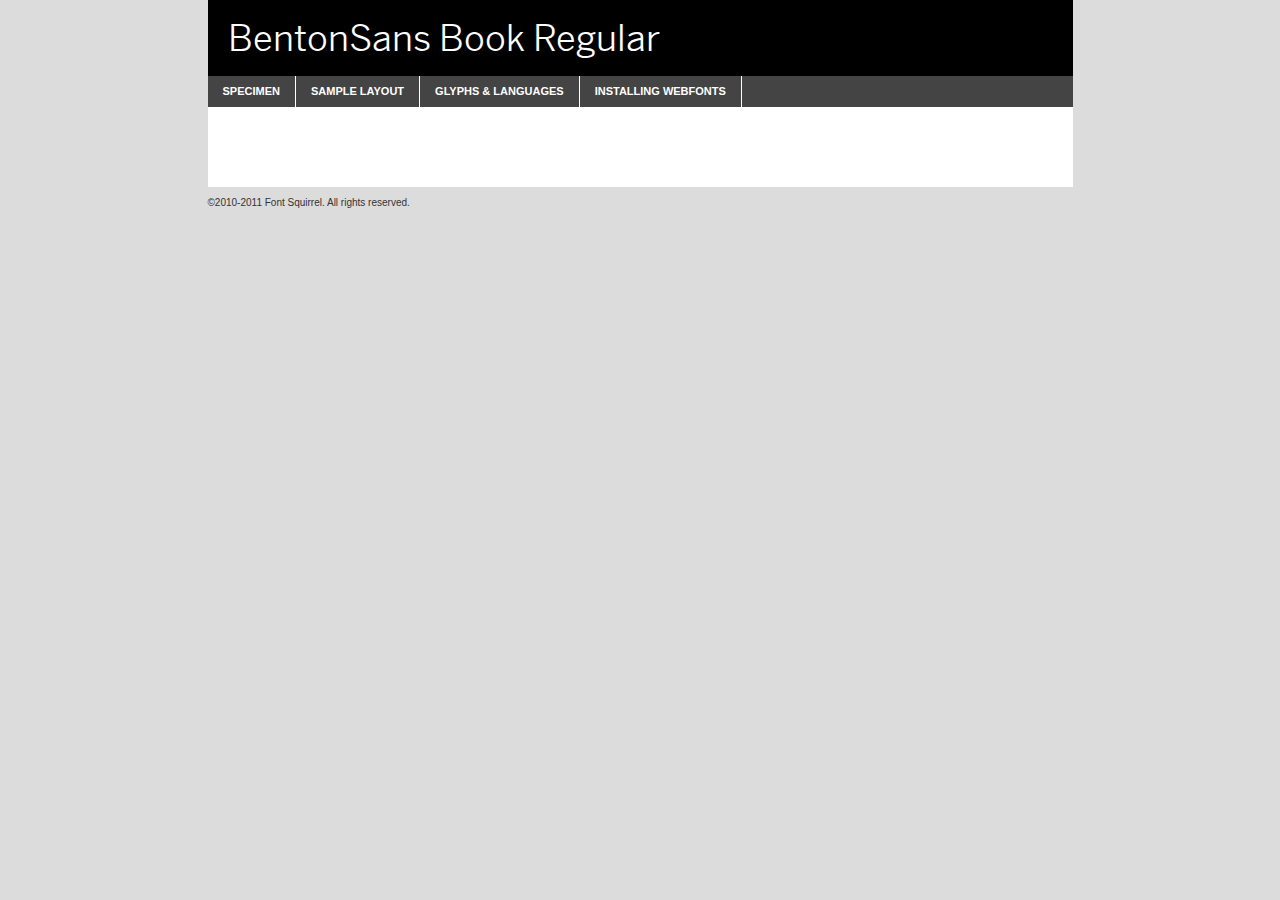
<file: eds5/css/font/bentonsans-book_0-demo.html>
<!DOCTYPE html PUBLIC "-//W3C//DTD XHTML 1.0 Transitional//EN"
	"http://www.w3.org/TR/xhtml1/DTD/xhtml1-transitional.dtd">

<html xmlns="http://www.w3.org/1999/xhtml" xml:lang="en" lang="en">
<head>
	<meta http-equiv="Content-Type" content="text/html; charset=utf-8" />
	<script src="http://ajax.googleapis.com/ajax/libs/jquery/1.7.2/jquery.min.js" type="text/javascript" charset="utf-8"></script>
	<script src="specimen_files/easytabs.js" type="text/javascript" charset="utf-8"></script>
	<link rel="stylesheet" href="specimen_files/specimen_stylesheet.css" type="text/css" charset="utf-8" />
	<link rel="stylesheet" href="stylesheet.css" type="text/css" charset="utf-8" />

	<style type="text/css">
					body{
				font-family: 'bentonsansbook';
							}
		</style>

	<title>BentonSans Book Regular Specimen</title>
	
	
	<script type="text/javascript" charset="utf-8">
		$(document).ready(function() {
			$('#container').easyTabs({defaultContent:1});
		});
	</script>
</head>

<body>
<div id="container">
	<div id="header">
		BentonSans Book Regular	</div>
	<ul class="tabs">
		<li><a href="#specimen">Specimen</a></li>
		<li><a href="#layout">Sample Layout</a></li>
				<li><a href="#glyphs">Glyphs &amp; Languages</a></li>
		<li><a href="#installing">Installing Webfonts</a></li>
		
	</ul>
	
	<div id="main_content">

		
			<div id="specimen">
		
				<div class="section">
					<div class="grid12 firstcol">
						<div class="huge">AaBb</div>
					</div>
				</div>
		
				<div class="section">
					<div class="glyph_range">A&#x200B;B&#x200b;C&#x200b;D&#x200b;E&#x200b;F&#x200b;G&#x200b;H&#x200b;I&#x200b;J&#x200b;K&#x200b;L&#x200b;M&#x200b;N&#x200b;O&#x200b;P&#x200b;Q&#x200b;R&#x200b;S&#x200b;T&#x200b;U&#x200b;V&#x200b;W&#x200b;X&#x200b;Y&#x200b;Z&#x200b;a&#x200b;b&#x200b;c&#x200b;d&#x200b;e&#x200b;f&#x200b;g&#x200b;h&#x200b;i&#x200b;j&#x200b;k&#x200b;l&#x200b;m&#x200b;n&#x200b;o&#x200b;p&#x200b;q&#x200b;r&#x200b;s&#x200b;t&#x200b;u&#x200b;v&#x200b;w&#x200b;x&#x200b;y&#x200b;z&#x200b;1&#x200b;2&#x200b;3&#x200b;4&#x200b;5&#x200b;6&#x200b;7&#x200b;8&#x200b;9&#x200b;0&#x200b;&amp;&#x200b;.&#x200b;,&#x200b;?&#x200b;!&#x200b;&#64;&#x200b;(&#x200b;)&#x200b;#&#x200b;$&#x200b;%&#x200b;*&#x200b;+&#x200b;-&#x200b;=&#x200b;:&#x200b;;</div>
				</div>
				<div class="section">
					<div class="grid12 firstcol">
						<table class="sample_table">
							<tr><td>10</td><td class="size10">abcdefghijklmnopqrstuvwxyzABCDEFGHIJKLMNOPQRSTUVWXYZ0123456789abcdefghijklmnopqrstuvwxyzABCDEFGHIJKLMNOPQRSTUVWXYZ0123456789abcdefghijklmnopqrstuvwxyzABCDEFGHIJKLMNOPQRSTUVWXYZ</td></tr>
							<tr><td>11</td><td class="size11">abcdefghijklmnopqrstuvwxyzABCDEFGHIJKLMNOPQRSTUVWXYZ0123456789abcdefghijklmnopqrstuvwxyzABCDEFGHIJKLMNOPQRSTUVWXYZ0123456789abcdefghijklmnopqrstuvwxyzABCDEFGHIJKLMNOPQRSTUVWXYZ</td></tr>
							<tr><td>12</td><td class="size12">abcdefghijklmnopqrstuvwxyzABCDEFGHIJKLMNOPQRSTUVWXYZ0123456789abcdefghijklmnopqrstuvwxyzABCDEFGHIJKLMNOPQRSTUVWXYZ0123456789abcdefghijklmnopqrstuvwxyzABCDEFGHIJKLMNOPQRSTUVWXYZ</td></tr>
							<tr><td>13</td><td class="size13">abcdefghijklmnopqrstuvwxyzABCDEFGHIJKLMNOPQRSTUVWXYZ0123456789abcdefghijklmnopqrstuvwxyzABCDEFGHIJKLMNOPQRSTUVWXYZ0123456789abcdefghijklmnopqrstuvwxyzABCDEFGHIJKLMNOPQRSTUVWXYZ</td></tr>
							<tr><td>14</td><td class="size14">abcdefghijklmnopqrstuvwxyzABCDEFGHIJKLMNOPQRSTUVWXYZ0123456789abcdefghijklmnopqrstuvwxyzABCDEFGHIJKLMNOPQRSTUVWXYZ0123456789abcdefghijklmnopqrstuvwxyzABCDEFGHIJKLMNOPQRSTUVWXYZ</td></tr>
							<tr><td>16</td><td class="size16">abcdefghijklmnopqrstuvwxyzABCDEFGHIJKLMNOPQRSTUVWXYZ0123456789abcdefghijklmnopqrstuvwxyzABCDEFGHIJKLMNOPQRSTUVWXYZ</td></tr>
							<tr><td>18</td><td class="size18">abcdefghijklmnopqrstuvwxyzABCDEFGHIJKLMNOPQRSTUVWXYZ0123456789abcdefghijklmnopqrstuvwxyzABCDEFGHIJKLMNOPQRSTUVWXYZ</td></tr>
							<tr><td>20</td><td class="size20">abcdefghijklmnopqrstuvwxyzABCDEFGHIJKLMNOPQRSTUVWXYZ0123456789abcdefghijklmnopqrstuvwxyzABCDEFGHIJKLMNOPQRSTUVWXYZ</td></tr>
							<tr><td>24</td><td class="size24">abcdefghijklmnopqrstuvwxyzABCDEFGHIJKLMNOPQRSTUVWXYZ0123456789abcdefghijklmnopqrstuvwxyzABCDEFGHIJKLMNOPQRSTUVWXYZ</td></tr>
							<tr><td>30</td><td class="size30">abcdefghijklmnopqrstuvwxyzABCDEFGHIJKLMNOPQRSTUVWXYZ0123456789abcdefghijklmnopqrstuvwxyzABCDEFGHIJKLMNOPQRSTUVWXYZ</td></tr>
							<tr><td>36</td><td class="size36">abcdefghijklmnopqrstuvwxyzABCDEFGHIJKLMNOPQRSTUVWXYZ0123456789abcdefghijklmnopqrstuvwxyzABCDEFGHIJKLMNOPQRSTUVWXYZ</td></tr>
							<tr><td>48</td><td class="size48">abcdefghijklmnopqrstuvwxyzABCDEFGHIJKLMNOPQRSTUVWXYZ0123456789abcdefghijklmnopqrstuvwxyzABCDEFGHIJKLMNOPQRSTUVWXYZ</td></tr>
							<tr><td>60</td><td class="size60">abcdefghijklmnopqrstuvwxyzABCDEFGHIJKLMNOPQRSTUVWXYZ0123456789abcdefghijklmnopqrstuvwxyzABCDEFGHIJKLMNOPQRSTUVWXYZ</td></tr>
							<tr><td>72</td><td class="size72">abcdefghijklmnopqrstuvwxyzABCDEFGHIJKLMNOPQRSTUVWXYZ0123456789abcdefghijklmnopqrstuvwxyzABCDEFGHIJKLMNOPQRSTUVWXYZ</td></tr>
							<tr><td>90</td><td class="size90">abcdefghijklmnopqrstuvwxyzABCDEFGHIJKLMNOPQRSTUVWXYZ0123456789abcdefghijklmnopqrstuvwxyzABCDEFGHIJKLMNOPQRSTUVWXYZ</td></tr>
						</table>
				
					</div>
			
				</div>
		
		
		
								<div class="section" id="bodycomparison">


										<div id="xheight">
				<div class="fontbody">&#x25FC;&#x25FC;&#x25FC;&#x25FC;&#x25FC;&#x25FC;&#x25FC;&#x25FC;&#x25FC;&#x25FC;&#x25FC;&#x25FC;&#x25FC;&#x25FC;&#x25FC;&#x25FC;&#x25FC;&#x25FC;&#x25FC;&#x25FC;&#x25FC;&#x25FC;&#x25FC;&#x25FC;&#x25FC;&#x25FC;&#x25FC;&#x25FC;&#x25FC;&#x25FC;&#x25FC;&#x25FC;&#x25FC;&#x25FC;&#x25FC;&#x25FC;&#x25FC;&#x25FC;&#x25FC;&#x25FC;&#x25FC;&#x25FC;&#x25FC;&#x25FC;&#x25FC;&#x25FC;&#x25FC;&#x25FC;&#x25FC;&#x25FC;&#x25FC;&#x25FC;&#x25FC;&#x25FC;&#x25FC;&#x25FC;&#x25FC;&#x25FC;&#x25FC;&#x25FC;&#x25FC;&#x25FC;&#x25FC;&#x25FC;&#x25FC;&#x25FC;&#x25FC;&#x25FC;&#x25FC;&#x25FC;&#x25FC;&#x25FC;&#x25FC;&#x25FC;&#x25FC;&#x25FC;&#x25FC;&#x25FC;&#x25FC;&#x25FC;&#x25FC;&#x25FC;&#x25FC;&#x25FC;&#x25FC;&#x25FC;&#x25FC;&#x25FC;&#x25FC;&#x25FC;&#x25FC;&#x25FC;&#x25FC;&#x25FC;&#x25FC;&#x25FC;&#x25FC;&#x25FC;&#x25FC;body</div><div class="arialbody">body</div><div class="verdanabody">body</div><div class="georgiabody">body</div></div>
										<div class="fontbody" style="z-index:1">
											body<span>BentonSans Book Regular</span>
										</div>
										<div class="arialbody" style="z-index:1">
											body<span>Arial</span>
										</div>
										<div class="verdanabody" style="z-index:1">
											body<span>Verdana</span>
										</div>
										<div class="georgiabody" style="z-index:1">
											body<span>Georgia</span>
										</div>



								</div>
		
		
				<div class="section psample psample_row1" id="">
					
					<div class="grid2 firstcol">
						<p class="size10"><span>10.</span>Aenean lacinia bibendum nulla sed consectetur. Fusce dapibus, tellus ac cursus commodo, tortor mauris condimentum nibh, ut fermentum massa justo sit amet risus. Nullam id dolor id nibh ultricies vehicula ut id elit. Cum sociis natoque penatibus et magnis dis parturient montes, nascetur ridiculus mus. Nulla vitae elit libero, a pharetra augue.</p>
			
					</div>
					<div class="grid3">
						<p class="size11"><span>11.</span>Aenean lacinia bibendum nulla sed consectetur. Fusce dapibus, tellus ac cursus commodo, tortor mauris condimentum nibh, ut fermentum massa justo sit amet risus. Nullam id dolor id nibh ultricies vehicula ut id elit. Cum sociis natoque penatibus et magnis dis parturient montes, nascetur ridiculus mus. Nulla vitae elit libero, a pharetra augue.</p>
			
					</div>
					<div class="grid3">
						<p class="size12"><span>12.</span>Aenean lacinia bibendum nulla sed consectetur. Fusce dapibus, tellus ac cursus commodo, tortor mauris condimentum nibh, ut fermentum massa justo sit amet risus. Nullam id dolor id nibh ultricies vehicula ut id elit. Cum sociis natoque penatibus et magnis dis parturient montes, nascetur ridiculus mus. Nulla vitae elit libero, a pharetra augue.</p>
			
					</div>
					<div class="grid4">
						<p class="size13"><span>13.</span>Aenean lacinia bibendum nulla sed consectetur. Fusce dapibus, tellus ac cursus commodo, tortor mauris condimentum nibh, ut fermentum massa justo sit amet risus. Nullam id dolor id nibh ultricies vehicula ut id elit. Cum sociis natoque penatibus et magnis dis parturient montes, nascetur ridiculus mus. Nulla vitae elit libero, a pharetra augue.</p>
			
					</div>
					<div class="white_blend"></div>
					
				</div>
				<div class="section psample psample_row2" id="">
					<div class="grid3 firstcol">
						<p class="size14"><span>14.</span>Aenean lacinia bibendum nulla sed consectetur. Fusce dapibus, tellus ac cursus commodo, tortor mauris condimentum nibh, ut fermentum massa justo sit amet risus. Nullam id dolor id nibh ultricies vehicula ut id elit. Cum sociis natoque penatibus et magnis dis parturient montes, nascetur ridiculus mus. Nulla vitae elit libero, a pharetra augue.</p>
			
					</div>
					<div class="grid4">
						<p class="size16"><span>16.</span>Aenean lacinia bibendum nulla sed consectetur. Fusce dapibus, tellus ac cursus commodo, tortor mauris condimentum nibh, ut fermentum massa justo sit amet risus. Nullam id dolor id nibh ultricies vehicula ut id elit. Cum sociis natoque penatibus et magnis dis parturient montes, nascetur ridiculus mus. Nulla vitae elit libero, a pharetra augue.</p>
			
					</div>
					<div class="grid5">
						<p class="size18"><span>18.</span>Aenean lacinia bibendum nulla sed consectetur. Fusce dapibus, tellus ac cursus commodo, tortor mauris condimentum nibh, ut fermentum massa justo sit amet risus. Nullam id dolor id nibh ultricies vehicula ut id elit. Cum sociis natoque penatibus et magnis dis parturient montes, nascetur ridiculus mus. Nulla vitae elit libero, a pharetra augue.</p>
			
					</div>

					<div class="white_blend"></div>

				</div>
				
				<div class="section psample psample_row3" id="">
					<div class="grid5 firstcol">
						<p class="size20"><span>20.</span>Aenean lacinia bibendum nulla sed consectetur. Fusce dapibus, tellus ac cursus commodo, tortor mauris condimentum nibh, ut fermentum massa justo sit amet risus. Nullam id dolor id nibh ultricies vehicula ut id elit. Cum sociis natoque penatibus et magnis dis parturient montes, nascetur ridiculus mus. Nulla vitae elit libero, a pharetra augue.</p>
					</div>
					<div class="grid7">
						<p class="size24"><span>24.</span>Aenean lacinia bibendum nulla sed consectetur. Fusce dapibus, tellus ac cursus commodo, tortor mauris condimentum nibh, ut fermentum massa justo sit amet risus. Nullam id dolor id nibh ultricies vehicula ut id elit. Cum sociis natoque penatibus et magnis dis parturient montes, nascetur ridiculus mus. Nulla vitae elit libero, a pharetra augue.</p>
					</div>
					
					<div class="white_blend"></div>
					
				</div>
				
				<div class="section psample psample_row4" id="">
					<div class="grid12 firstcol">
						<p class="size30"><span>30.</span>Aenean lacinia bibendum nulla sed consectetur. Fusce dapibus, tellus ac cursus commodo, tortor mauris condimentum nibh, ut fermentum massa justo sit amet risus. Nullam id dolor id nibh ultricies vehicula ut id elit. Cum sociis natoque penatibus et magnis dis parturient montes, nascetur ridiculus mus. Nulla vitae elit libero, a pharetra augue.</p>
					</div>
					<div class="white_blend"></div>
					
				</div>
				
				
				
				<div class="section psample psample_row1 fullreverse">
					<div class="grid2 firstcol">
						<p class="size10"><span>10.</span>Aenean lacinia bibendum nulla sed consectetur. Fusce dapibus, tellus ac cursus commodo, tortor mauris condimentum nibh, ut fermentum massa justo sit amet risus. Nullam id dolor id nibh ultricies vehicula ut id elit. Cum sociis natoque penatibus et magnis dis parturient montes, nascetur ridiculus mus. Nulla vitae elit libero, a pharetra augue.</p>
			
					</div>
					<div class="grid3">
						<p class="size11"><span>11.</span>Aenean lacinia bibendum nulla sed consectetur. Fusce dapibus, tellus ac cursus commodo, tortor mauris condimentum nibh, ut fermentum massa justo sit amet risus. Nullam id dolor id nibh ultricies vehicula ut id elit. Cum sociis natoque penatibus et magnis dis parturient montes, nascetur ridiculus mus. Nulla vitae elit libero, a pharetra augue.</p>
			
					</div>
					<div class="grid3">
						<p class="size12"><span>12.</span>Aenean lacinia bibendum nulla sed consectetur. Fusce dapibus, tellus ac cursus commodo, tortor mauris condimentum nibh, ut fermentum massa justo sit amet risus. Nullam id dolor id nibh ultricies vehicula ut id elit. Cum sociis natoque penatibus et magnis dis parturient montes, nascetur ridiculus mus. Nulla vitae elit libero, a pharetra augue.</p>
			
					</div>
					<div class="grid4">
						<p class="size13"><span>13.</span>Aenean lacinia bibendum nulla sed consectetur. Fusce dapibus, tellus ac cursus commodo, tortor mauris condimentum nibh, ut fermentum massa justo sit amet risus. Nullam id dolor id nibh ultricies vehicula ut id elit. Cum sociis natoque penatibus et magnis dis parturient montes, nascetur ridiculus mus. Nulla vitae elit libero, a pharetra augue.</p>
			
					</div>
					<div class="black_blend"></div>
					
				</div>
				
				<div class="section psample psample_row2 fullreverse">
					<div class="grid3 firstcol">
						<p class="size14"><span>14.</span>Aenean lacinia bibendum nulla sed consectetur. Fusce dapibus, tellus ac cursus commodo, tortor mauris condimentum nibh, ut fermentum massa justo sit amet risus. Nullam id dolor id nibh ultricies vehicula ut id elit. Cum sociis natoque penatibus et magnis dis parturient montes, nascetur ridiculus mus. Nulla vitae elit libero, a pharetra augue.</p>
			
					</div>
					<div class="grid4">
						<p class="size16"><span>16.</span>Aenean lacinia bibendum nulla sed consectetur. Fusce dapibus, tellus ac cursus commodo, tortor mauris condimentum nibh, ut fermentum massa justo sit amet risus. Nullam id dolor id nibh ultricies vehicula ut id elit. Cum sociis natoque penatibus et magnis dis parturient montes, nascetur ridiculus mus. Nulla vitae elit libero, a pharetra augue.</p>
			
					</div>
					<div class="grid5">
						<p class="size18"><span>18.</span>Aenean lacinia bibendum nulla sed consectetur. Fusce dapibus, tellus ac cursus commodo, tortor mauris condimentum nibh, ut fermentum massa justo sit amet risus. Nullam id dolor id nibh ultricies vehicula ut id elit. Cum sociis natoque penatibus et magnis dis parturient montes, nascetur ridiculus mus. Nulla vitae elit libero, a pharetra augue.</p>
			
					</div>
					<div class="black_blend"></div>

				</div>
				
				<div class="section psample fullreverse psample_row3" id="">
					<div class="grid5 firstcol">
						<p class="size20"><span>20.</span>Aenean lacinia bibendum nulla sed consectetur. Fusce dapibus, tellus ac cursus commodo, tortor mauris condimentum nibh, ut fermentum massa justo sit amet risus. Nullam id dolor id nibh ultricies vehicula ut id elit. Cum sociis natoque penatibus et magnis dis parturient montes, nascetur ridiculus mus. Nulla vitae elit libero, a pharetra augue.</p>
					</div>
					<div class="grid7">
						<p class="size24"><span>24.</span>Aenean lacinia bibendum nulla sed consectetur. Fusce dapibus, tellus ac cursus commodo, tortor mauris condimentum nibh, ut fermentum massa justo sit amet risus. Nullam id dolor id nibh ultricies vehicula ut id elit. Cum sociis natoque penatibus et magnis dis parturient montes, nascetur ridiculus mus. Nulla vitae elit libero, a pharetra augue.</p>
					</div>
					
					<div class="black_blend"></div>
					
				</div>
				
				<div class="section psample fullreverse psample_row4" id="" style="border-bottom: 20px #000 solid;">
					<div class="grid12 firstcol">
						<p class="size30"><span>30.</span>Aenean lacinia bibendum nulla sed consectetur. Fusce dapibus, tellus ac cursus commodo, tortor mauris condimentum nibh, ut fermentum massa justo sit amet risus. Nullam id dolor id nibh ultricies vehicula ut id elit. Cum sociis natoque penatibus et magnis dis parturient montes, nascetur ridiculus mus. Nulla vitae elit libero, a pharetra augue.</p>
					</div>
					<div class="black_blend"></div>
					
				</div>
				
				
				
				
			</div>
			
			<div id="layout">
				
				<div class="section">
					
					<div class="grid12 firstcol">
						<h1>Lorem Ipsum Dolor</h1>
						<h2>Etiam porta sem malesuada magna mollis euismod</h2>
						
						<p class="byline">By <a href="#link">Aenean Lacinia</a></p>
					</div>
				</div>
				<div class="section">
					<div class="grid8 firstcol">
						<p class="large">Donec sed odio dui. Morbi leo risus, porta ac consectetur ac, vestibulum at eros. Fusce dapibus, tellus ac cursus commodo, tortor mauris condimentum nibh, ut fermentum massa justo sit amet risus. </p>

						
						<h3>Pellentesque ornare sem</h3>

						<p>Maecenas sed diam eget risus varius blandit sit amet non magna. Maecenas faucibus mollis interdum. Donec ullamcorper nulla non metus auctor fringilla. Nullam id dolor id nibh ultricies vehicula ut id elit. Nullam id dolor id nibh ultricies vehicula ut id elit. </p>

						<p>Aenean eu leo quam. Pellentesque ornare sem lacinia quam venenatis vestibulum. Lorem ipsum dolor sit amet, consectetur adipiscing elit. Cum sociis natoque penatibus et magnis dis parturient montes, nascetur ridiculus mus. </p>

						<p>Nulla vitae elit libero, a pharetra augue. Praesent commodo cursus magna, vel scelerisque nisl consectetur et. Aenean lacinia bibendum nulla sed consectetur. </p>

						<p>Nullam quis risus eget urna mollis ornare vel eu leo. Nullam quis risus eget urna mollis ornare vel eu leo. Maecenas sed diam eget risus varius blandit sit amet non magna. Donec ullamcorper nulla non metus auctor fringilla. </p>

						<h3>Cras mattis consectetur</h3>

						<p>Aenean eu leo quam. Pellentesque ornare sem lacinia quam venenatis vestibulum. Aenean lacinia bibendum nulla sed consectetur. Integer posuere erat a ante venenatis dapibus posuere velit aliquet. Cras mattis consectetur purus sit amet fermentum. </p>

						<p>Nullam id dolor id nibh ultricies vehicula ut id elit. Nullam quis risus eget urna mollis ornare vel eu leo. Cras mattis consectetur purus sit amet fermentum.</p>
					</div>
					
					<div class="grid4 sidebar">
						
						<div class="box reverse">
							<p class="last">Nullam quis risus eget urna mollis ornare vel eu leo. Donec ullamcorper nulla non metus auctor fringilla. Cras mattis consectetur purus sit amet fermentum. Sed posuere consectetur est at lobortis. Lorem ipsum dolor sit amet, consectetur adipiscing elit. </p>
						</div>
						
						<p class="caption">Maecenas sed diam eget risus varius.</p>

						<p>Vestibulum id ligula porta felis euismod semper. Integer posuere erat a ante venenatis dapibus posuere velit aliquet. Vestibulum id ligula porta felis euismod semper. Sed posuere consectetur est at lobortis. Maecenas sed diam eget risus varius blandit sit amet non magna. Fusce dapibus, tellus ac cursus commodo, tortor mauris condimentum nibh, ut fermentum massa justo sit amet risus. </p>

					

						<p>Duis mollis, est non commodo luctus, nisi erat porttitor ligula, eget lacinia odio sem nec elit. Aenean lacinia bibendum nulla sed consectetur. Vivamus sagittis lacus vel augue laoreet rutrum faucibus dolor auctor. Aenean lacinia bibendum nulla sed consectetur. Nullam quis risus eget urna mollis ornare vel eu leo. </p>

						<p>Praesent commodo cursus magna, vel scelerisque nisl consectetur et. Donec ullamcorper nulla non metus auctor fringilla. Maecenas faucibus mollis interdum. Fusce dapibus, tellus ac cursus commodo, tortor mauris condimentum nibh, ut fermentum massa justo sit amet risus. </p>

					</div>
				</div>
				
			</div>


			



		<div id="glyphs">
			<div class="section">
				<div class="grid12 firstcol">
			
				<h1>Language Support</h1>
				<p>The subset of BentonSans Book Regular in this kit supports the following languages:<br />
			
					Albanian, Basque, Breton, Chamorro, Danish, Dutch, English, Faroese, Finnish, French, Frisian, Galician, German, Icelandic, Italian, Malagasy, Norwegian, Portuguese, Spanish, Swedish				</p>
				<h1>Glyph Chart</h1>
				<p>The subset of BentonSans Book Regular in this kit includes all the glyphs listed below. Unicode entities are included above each glyph to help you insert individual characters into your layout.</p>
				<div id="glyph_chart">
			
																														 <div><p>&amp;#13;</p>&#13;</div>
																				 <div><p>&amp;#32;</p>&#32;</div>
																				 <div><p>&amp;#33;</p>&#33;</div>
																				 <div><p>&amp;#34;</p>&#34;</div>
																				 <div><p>&amp;#35;</p>&#35;</div>
																				 <div><p>&amp;#36;</p>&#36;</div>
																				 <div><p>&amp;#37;</p>&#37;</div>
																				 <div><p>&amp;#38;</p>&#38;</div>
																				 <div><p>&amp;#39;</p>&#39;</div>
																				 <div><p>&amp;#40;</p>&#40;</div>
																				 <div><p>&amp;#41;</p>&#41;</div>
																				 <div><p>&amp;#42;</p>&#42;</div>
																				 <div><p>&amp;#43;</p>&#43;</div>
																				 <div><p>&amp;#44;</p>&#44;</div>
																				 <div><p>&amp;#45;</p>&#45;</div>
																				 <div><p>&amp;#46;</p>&#46;</div>
																				 <div><p>&amp;#47;</p>&#47;</div>
																				 <div><p>&amp;#48;</p>&#48;</div>
																				 <div><p>&amp;#49;</p>&#49;</div>
																				 <div><p>&amp;#50;</p>&#50;</div>
																				 <div><p>&amp;#51;</p>&#51;</div>
																				 <div><p>&amp;#52;</p>&#52;</div>
																				 <div><p>&amp;#53;</p>&#53;</div>
																				 <div><p>&amp;#54;</p>&#54;</div>
																				 <div><p>&amp;#55;</p>&#55;</div>
																				 <div><p>&amp;#56;</p>&#56;</div>
																				 <div><p>&amp;#57;</p>&#57;</div>
																				 <div><p>&amp;#58;</p>&#58;</div>
																				 <div><p>&amp;#59;</p>&#59;</div>
																				 <div><p>&amp;#60;</p>&#60;</div>
																				 <div><p>&amp;#61;</p>&#61;</div>
																				 <div><p>&amp;#62;</p>&#62;</div>
																				 <div><p>&amp;#63;</p>&#63;</div>
																				 <div><p>&amp;#64;</p>&#64;</div>
																				 <div><p>&amp;#65;</p>&#65;</div>
																				 <div><p>&amp;#66;</p>&#66;</div>
																				 <div><p>&amp;#67;</p>&#67;</div>
																				 <div><p>&amp;#68;</p>&#68;</div>
																				 <div><p>&amp;#69;</p>&#69;</div>
																				 <div><p>&amp;#70;</p>&#70;</div>
																				 <div><p>&amp;#71;</p>&#71;</div>
																				 <div><p>&amp;#72;</p>&#72;</div>
																				 <div><p>&amp;#73;</p>&#73;</div>
																				 <div><p>&amp;#74;</p>&#74;</div>
																				 <div><p>&amp;#75;</p>&#75;</div>
																				 <div><p>&amp;#76;</p>&#76;</div>
																				 <div><p>&amp;#77;</p>&#77;</div>
																				 <div><p>&amp;#78;</p>&#78;</div>
																				 <div><p>&amp;#79;</p>&#79;</div>
																				 <div><p>&amp;#80;</p>&#80;</div>
																				 <div><p>&amp;#81;</p>&#81;</div>
																				 <div><p>&amp;#82;</p>&#82;</div>
																				 <div><p>&amp;#83;</p>&#83;</div>
																				 <div><p>&amp;#84;</p>&#84;</div>
																				 <div><p>&amp;#85;</p>&#85;</div>
																				 <div><p>&amp;#86;</p>&#86;</div>
																				 <div><p>&amp;#87;</p>&#87;</div>
																				 <div><p>&amp;#88;</p>&#88;</div>
																				 <div><p>&amp;#89;</p>&#89;</div>
																				 <div><p>&amp;#90;</p>&#90;</div>
																				 <div><p>&amp;#91;</p>&#91;</div>
																				 <div><p>&amp;#92;</p>&#92;</div>
																				 <div><p>&amp;#93;</p>&#93;</div>
																				 <div><p>&amp;#94;</p>&#94;</div>
																				 <div><p>&amp;#95;</p>&#95;</div>
																				 <div><p>&amp;#96;</p>&#96;</div>
																				 <div><p>&amp;#97;</p>&#97;</div>
																				 <div><p>&amp;#98;</p>&#98;</div>
																				 <div><p>&amp;#99;</p>&#99;</div>
																				 <div><p>&amp;#100;</p>&#100;</div>
																				 <div><p>&amp;#101;</p>&#101;</div>
																				 <div><p>&amp;#102;</p>&#102;</div>
																				 <div><p>&amp;#103;</p>&#103;</div>
																				 <div><p>&amp;#104;</p>&#104;</div>
																				 <div><p>&amp;#105;</p>&#105;</div>
																				 <div><p>&amp;#106;</p>&#106;</div>
																				 <div><p>&amp;#107;</p>&#107;</div>
																				 <div><p>&amp;#108;</p>&#108;</div>
																				 <div><p>&amp;#109;</p>&#109;</div>
																				 <div><p>&amp;#110;</p>&#110;</div>
																				 <div><p>&amp;#111;</p>&#111;</div>
																				 <div><p>&amp;#112;</p>&#112;</div>
																				 <div><p>&amp;#113;</p>&#113;</div>
																				 <div><p>&amp;#114;</p>&#114;</div>
																				 <div><p>&amp;#115;</p>&#115;</div>
																				 <div><p>&amp;#116;</p>&#116;</div>
																				 <div><p>&amp;#117;</p>&#117;</div>
																				 <div><p>&amp;#118;</p>&#118;</div>
																				 <div><p>&amp;#119;</p>&#119;</div>
																				 <div><p>&amp;#120;</p>&#120;</div>
																				 <div><p>&amp;#121;</p>&#121;</div>
																				 <div><p>&amp;#122;</p>&#122;</div>
																				 <div><p>&amp;#123;</p>&#123;</div>
																				 <div><p>&amp;#124;</p>&#124;</div>
																				 <div><p>&amp;#125;</p>&#125;</div>
																				 <div><p>&amp;#126;</p>&#126;</div>
																				 <div><p>&amp;#160;</p>&#160;</div>
																				 <div><p>&amp;#161;</p>&#161;</div>
																				 <div><p>&amp;#162;</p>&#162;</div>
																				 <div><p>&amp;#163;</p>&#163;</div>
																				 <div><p>&amp;#165;</p>&#165;</div>
																				 <div><p>&amp;#166;</p>&#166;</div>
																				 <div><p>&amp;#167;</p>&#167;</div>
																				 <div><p>&amp;#168;</p>&#168;</div>
																				 <div><p>&amp;#169;</p>&#169;</div>
																				 <div><p>&amp;#170;</p>&#170;</div>
																				 <div><p>&amp;#171;</p>&#171;</div>
																				 <div><p>&amp;#173;</p>&#173;</div>
																				 <div><p>&amp;#174;</p>&#174;</div>
																				 <div><p>&amp;#175;</p>&#175;</div>
																				 <div><p>&amp;#176;</p>&#176;</div>
																				 <div><p>&amp;#177;</p>&#177;</div>
																				 <div><p>&amp;#178;</p>&#178;</div>
																				 <div><p>&amp;#179;</p>&#179;</div>
																				 <div><p>&amp;#180;</p>&#180;</div>
																				 <div><p>&amp;#182;</p>&#182;</div>
																				 <div><p>&amp;#183;</p>&#183;</div>
																				 <div><p>&amp;#184;</p>&#184;</div>
																				 <div><p>&amp;#185;</p>&#185;</div>
																				 <div><p>&amp;#186;</p>&#186;</div>
																				 <div><p>&amp;#187;</p>&#187;</div>
																				 <div><p>&amp;#188;</p>&#188;</div>
																				 <div><p>&amp;#189;</p>&#189;</div>
																				 <div><p>&amp;#190;</p>&#190;</div>
																				 <div><p>&amp;#191;</p>&#191;</div>
																				 <div><p>&amp;#192;</p>&#192;</div>
																				 <div><p>&amp;#193;</p>&#193;</div>
																				 <div><p>&amp;#194;</p>&#194;</div>
																				 <div><p>&amp;#195;</p>&#195;</div>
																				 <div><p>&amp;#196;</p>&#196;</div>
																				 <div><p>&amp;#197;</p>&#197;</div>
																				 <div><p>&amp;#198;</p>&#198;</div>
																				 <div><p>&amp;#199;</p>&#199;</div>
																				 <div><p>&amp;#200;</p>&#200;</div>
																				 <div><p>&amp;#201;</p>&#201;</div>
																				 <div><p>&amp;#202;</p>&#202;</div>
																				 <div><p>&amp;#203;</p>&#203;</div>
																				 <div><p>&amp;#204;</p>&#204;</div>
																				 <div><p>&amp;#205;</p>&#205;</div>
																				 <div><p>&amp;#206;</p>&#206;</div>
																				 <div><p>&amp;#207;</p>&#207;</div>
																				 <div><p>&amp;#208;</p>&#208;</div>
																				 <div><p>&amp;#209;</p>&#209;</div>
																				 <div><p>&amp;#210;</p>&#210;</div>
																				 <div><p>&amp;#211;</p>&#211;</div>
																				 <div><p>&amp;#212;</p>&#212;</div>
																				 <div><p>&amp;#213;</p>&#213;</div>
																				 <div><p>&amp;#214;</p>&#214;</div>
																				 <div><p>&amp;#215;</p>&#215;</div>
																				 <div><p>&amp;#216;</p>&#216;</div>
																				 <div><p>&amp;#217;</p>&#217;</div>
																				 <div><p>&amp;#218;</p>&#218;</div>
																				 <div><p>&amp;#219;</p>&#219;</div>
																				 <div><p>&amp;#220;</p>&#220;</div>
																				 <div><p>&amp;#221;</p>&#221;</div>
																				 <div><p>&amp;#222;</p>&#222;</div>
																				 <div><p>&amp;#223;</p>&#223;</div>
																				 <div><p>&amp;#224;</p>&#224;</div>
																				 <div><p>&amp;#225;</p>&#225;</div>
																				 <div><p>&amp;#226;</p>&#226;</div>
																				 <div><p>&amp;#227;</p>&#227;</div>
																				 <div><p>&amp;#228;</p>&#228;</div>
																				 <div><p>&amp;#229;</p>&#229;</div>
																				 <div><p>&amp;#230;</p>&#230;</div>
																				 <div><p>&amp;#231;</p>&#231;</div>
																				 <div><p>&amp;#232;</p>&#232;</div>
																				 <div><p>&amp;#233;</p>&#233;</div>
																				 <div><p>&amp;#234;</p>&#234;</div>
																				 <div><p>&amp;#235;</p>&#235;</div>
																				 <div><p>&amp;#236;</p>&#236;</div>
																				 <div><p>&amp;#237;</p>&#237;</div>
																				 <div><p>&amp;#238;</p>&#238;</div>
																				 <div><p>&amp;#239;</p>&#239;</div>
																				 <div><p>&amp;#240;</p>&#240;</div>
																				 <div><p>&amp;#241;</p>&#241;</div>
																				 <div><p>&amp;#242;</p>&#242;</div>
																				 <div><p>&amp;#243;</p>&#243;</div>
																				 <div><p>&amp;#244;</p>&#244;</div>
																				 <div><p>&amp;#245;</p>&#245;</div>
																				 <div><p>&amp;#246;</p>&#246;</div>
																				 <div><p>&amp;#247;</p>&#247;</div>
																				 <div><p>&amp;#248;</p>&#248;</div>
																				 <div><p>&amp;#249;</p>&#249;</div>
																				 <div><p>&amp;#250;</p>&#250;</div>
																				 <div><p>&amp;#251;</p>&#251;</div>
																				 <div><p>&amp;#252;</p>&#252;</div>
																				 <div><p>&amp;#253;</p>&#253;</div>
																				 <div><p>&amp;#254;</p>&#254;</div>
																				 <div><p>&amp;#255;</p>&#255;</div>
																				 <div><p>&amp;#338;</p>&#338;</div>
																				 <div><p>&amp;#339;</p>&#339;</div>
																				 <div><p>&amp;#376;</p>&#376;</div>
																				 <div><p>&amp;#710;</p>&#710;</div>
																				 <div><p>&amp;#732;</p>&#732;</div>
																				 <div><p>&amp;#8192;</p>&#8192;</div>
																				 <div><p>&amp;#8193;</p>&#8193;</div>
																				 <div><p>&amp;#8194;</p>&#8194;</div>
																				 <div><p>&amp;#8195;</p>&#8195;</div>
																				 <div><p>&amp;#8196;</p>&#8196;</div>
																				 <div><p>&amp;#8197;</p>&#8197;</div>
																				 <div><p>&amp;#8198;</p>&#8198;</div>
																				 <div><p>&amp;#8199;</p>&#8199;</div>
																				 <div><p>&amp;#8200;</p>&#8200;</div>
																				 <div><p>&amp;#8201;</p>&#8201;</div>
																				 <div><p>&amp;#8202;</p>&#8202;</div>
																				 <div><p>&amp;#8208;</p>&#8208;</div>
																				 <div><p>&amp;#8209;</p>&#8209;</div>
																				 <div><p>&amp;#8210;</p>&#8210;</div>
																				 <div><p>&amp;#8211;</p>&#8211;</div>
																				 <div><p>&amp;#8212;</p>&#8212;</div>
																				 <div><p>&amp;#8216;</p>&#8216;</div>
																				 <div><p>&amp;#8217;</p>&#8217;</div>
																				 <div><p>&amp;#8218;</p>&#8218;</div>
																				 <div><p>&amp;#8220;</p>&#8220;</div>
																				 <div><p>&amp;#8221;</p>&#8221;</div>
																				 <div><p>&amp;#8222;</p>&#8222;</div>
																				 <div><p>&amp;#8226;</p>&#8226;</div>
																				 <div><p>&amp;#8230;</p>&#8230;</div>
																				 <div><p>&amp;#8239;</p>&#8239;</div>
																				 <div><p>&amp;#8249;</p>&#8249;</div>
																				 <div><p>&amp;#8250;</p>&#8250;</div>
																				 <div><p>&amp;#8287;</p>&#8287;</div>
																				 <div><p>&amp;#8364;</p>&#8364;</div>
																				 <div><p>&amp;#8482;</p>&#8482;</div>
																				 <div><p>&amp;#9724;</p>&#9724;</div>
																				 <div><p>&amp;#64257;</p>&#64257;</div>
																				 <div><p>&amp;#64258;</p>&#64258;</div>
																				 <div><p>&amp;#64259;</p>&#64259;</div>
																				 <div><p>&amp;#64260;</p>&#64260;</div>
																												</div>	
				</div>
		
		
			</div>
		</div>
		
		
		<div id="specs">
			
		</div>
	
		<div id="installing">
			<div class="section">
				<div class="grid7 firstcol">
					<h1>Installing Webfonts</h1>
					
					<p>Webfonts are supported by all major browser platforms but not all in the same way. There are currently four different font formats that must be included in order to target all browsers. This includes TTF, WOFF, EOT and SVG.</p>
					
					<h2>1. Upload your webfonts</h2>
					<p>You must upload your webfont kit to your website. They should be in or near the same directory as your CSS files.</p>
					
					<h2>2. Include the webfont stylesheet</h2>
					<p>A special CSS @font-face declaration helps the various browsers select the appropriate font it needs without causing you a bunch of headaches. Learn more about this syntax by reading the <a href="http://www.fontspring.com/blog/further-hardening-of-the-bulletproof-syntax">Fontspring blog post</a> about it. The code for it is as follows:</p>


<code>
@font-face{ 
	font-family: 'MyWebFont';
	src: url('WebFont.eot');
	src: url('WebFont.eot?#iefix') format('embedded-opentype'),
	     url('WebFont.woff') format('woff'),
	     url('WebFont.ttf') format('truetype'),
	     url('WebFont.svg#webfont') format('svg');
}
</code>

	<p>We've already gone ahead and generated the code for you. All you have to do is link to the stylesheet in your HTML, like this:</p>
	<code>&lt;link rel=&quot;stylesheet&quot; href=&quot;stylesheet.css&quot; type=&quot;text/css&quot; charset=&quot;utf-8&quot; /&gt;</code>

					<h2>3. Modify your own stylesheet</h2>
					<p>To take advantage of your new fonts, you must tell your stylesheet to use them. Look at the original @font-face declaration above and find the property called "font-family." The name linked there will be what you use to reference the font. Prepend that webfont name to the font stack in the "font-family" property, inside the selector you want to change. For example:</p>
<code>p { font-family: 'WebFont', Arial, sans-serif; }</code>

<h2>4. Test</h2>
<p>Getting webfonts to work cross-browser <em>can</em> be tricky. Use the information in the sidebar to help you if you find that fonts aren't loading in a particular browser.</p>
				</div>
				
				<div class="grid5 sidebar">
					<div class="box">
						<h2>Troubleshooting<br />Font-Face Problems</h2>
						<p>Having trouble getting your webfonts to load in your new website? Here are some tips to sort out what might be the problem.</p>

						<h3>Fonts not showing in any browser</h3>

						<p>This sounds like you need to work on the plumbing. You either did not upload the fonts to the correct directory, or you did not link the fonts properly in the CSS. If you've confirmed that all this is correct and you still have a problem, take a look at your .htaccess file and see if requests are getting intercepted.</p>

						<h3>Fonts not loading in iPhone or iPad</h3>

						<p>The most common problem here is that you are serving the fonts from an IIS server. IIS refuses to serve files that have unknown MIME types. If that is the case, you must set the MIME type for SVG to "image/svg+xml" in the server settings. Follow these instructions from Microsoft if you need help.</p>

						<h3>Fonts not loading in Firefox</h3>

						<p>The primary reason for this failure? You are still using a version Firefox older than 3.5. So upgrade already! If that isn't it, then you are very likely serving fonts from a different domain. Firefox requires that all font assets be served from the same domain. Lastly it is possible that you need to add WOFF to your list of MIME types (if you are serving via IIS.)</p>

						<h3>Fonts not loading in IE</h3>

						<p>Are you looking at Internet Explorer on an actual Windows machine or are you cheating by using a service like Adobe BrowserLab? Many of these screenshot services do not render @font-face for IE. Best to test it on a real machine.</p>

						<h3>Fonts not loading in IE9</h3>

						<p>IE9, like Firefox, requires that fonts be served from the same domain as the website. Make sure that is the case.</p>
					</div>
				</div>
			</div>
			
		</div>
	
	</div>
	<div id="footer">
		<p>&copy;2010-2011 Font Squirrel. All rights reserved.</p>
	</div>
</div>
</body>
</html>
</file>
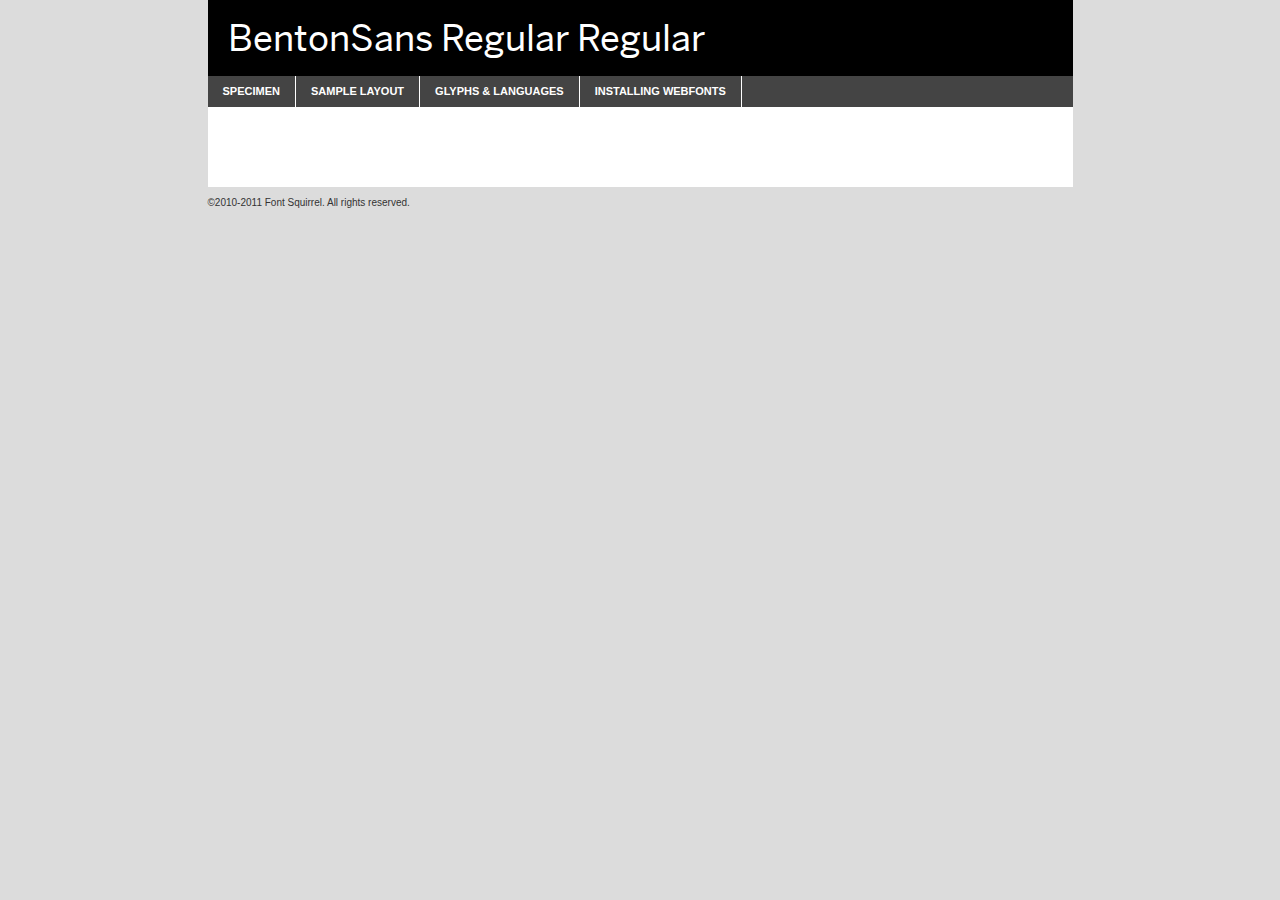
<file: eds5/css/font/bentonsans-regular_0-demo.html>
<!DOCTYPE html PUBLIC "-//W3C//DTD XHTML 1.0 Transitional//EN"
	"http://www.w3.org/TR/xhtml1/DTD/xhtml1-transitional.dtd">

<html xmlns="http://www.w3.org/1999/xhtml" xml:lang="en" lang="en">
<head>
	<meta http-equiv="Content-Type" content="text/html; charset=utf-8" />
	<script src="http://ajax.googleapis.com/ajax/libs/jquery/1.7.2/jquery.min.js" type="text/javascript" charset="utf-8"></script>
	<script src="specimen_files/easytabs.js" type="text/javascript" charset="utf-8"></script>
	<link rel="stylesheet" href="specimen_files/specimen_stylesheet.css" type="text/css" charset="utf-8" />
	<link rel="stylesheet" href="stylesheet.css" type="text/css" charset="utf-8" />

	<style type="text/css">
					body{
				font-family: 'bentonsans_regularregular';
							}
		</style>

	<title>BentonSans Regular Regular Specimen</title>
	
	
	<script type="text/javascript" charset="utf-8">
		$(document).ready(function() {
			$('#container').easyTabs({defaultContent:1});
		});
	</script>
</head>

<body>
<div id="container">
	<div id="header">
		BentonSans Regular Regular	</div>
	<ul class="tabs">
		<li><a href="#specimen">Specimen</a></li>
		<li><a href="#layout">Sample Layout</a></li>
				<li><a href="#glyphs">Glyphs &amp; Languages</a></li>
		<li><a href="#installing">Installing Webfonts</a></li>
		
	</ul>
	
	<div id="main_content">

		
			<div id="specimen">
		
				<div class="section">
					<div class="grid12 firstcol">
						<div class="huge">AaBb</div>
					</div>
				</div>
		
				<div class="section">
					<div class="glyph_range">A&#x200B;B&#x200b;C&#x200b;D&#x200b;E&#x200b;F&#x200b;G&#x200b;H&#x200b;I&#x200b;J&#x200b;K&#x200b;L&#x200b;M&#x200b;N&#x200b;O&#x200b;P&#x200b;Q&#x200b;R&#x200b;S&#x200b;T&#x200b;U&#x200b;V&#x200b;W&#x200b;X&#x200b;Y&#x200b;Z&#x200b;a&#x200b;b&#x200b;c&#x200b;d&#x200b;e&#x200b;f&#x200b;g&#x200b;h&#x200b;i&#x200b;j&#x200b;k&#x200b;l&#x200b;m&#x200b;n&#x200b;o&#x200b;p&#x200b;q&#x200b;r&#x200b;s&#x200b;t&#x200b;u&#x200b;v&#x200b;w&#x200b;x&#x200b;y&#x200b;z&#x200b;1&#x200b;2&#x200b;3&#x200b;4&#x200b;5&#x200b;6&#x200b;7&#x200b;8&#x200b;9&#x200b;0&#x200b;&amp;&#x200b;.&#x200b;,&#x200b;?&#x200b;!&#x200b;&#64;&#x200b;(&#x200b;)&#x200b;#&#x200b;$&#x200b;%&#x200b;*&#x200b;+&#x200b;-&#x200b;=&#x200b;:&#x200b;;</div>
				</div>
				<div class="section">
					<div class="grid12 firstcol">
						<table class="sample_table">
							<tr><td>10</td><td class="size10">abcdefghijklmnopqrstuvwxyzABCDEFGHIJKLMNOPQRSTUVWXYZ0123456789abcdefghijklmnopqrstuvwxyzABCDEFGHIJKLMNOPQRSTUVWXYZ0123456789abcdefghijklmnopqrstuvwxyzABCDEFGHIJKLMNOPQRSTUVWXYZ</td></tr>
							<tr><td>11</td><td class="size11">abcdefghijklmnopqrstuvwxyzABCDEFGHIJKLMNOPQRSTUVWXYZ0123456789abcdefghijklmnopqrstuvwxyzABCDEFGHIJKLMNOPQRSTUVWXYZ0123456789abcdefghijklmnopqrstuvwxyzABCDEFGHIJKLMNOPQRSTUVWXYZ</td></tr>
							<tr><td>12</td><td class="size12">abcdefghijklmnopqrstuvwxyzABCDEFGHIJKLMNOPQRSTUVWXYZ0123456789abcdefghijklmnopqrstuvwxyzABCDEFGHIJKLMNOPQRSTUVWXYZ0123456789abcdefghijklmnopqrstuvwxyzABCDEFGHIJKLMNOPQRSTUVWXYZ</td></tr>
							<tr><td>13</td><td class="size13">abcdefghijklmnopqrstuvwxyzABCDEFGHIJKLMNOPQRSTUVWXYZ0123456789abcdefghijklmnopqrstuvwxyzABCDEFGHIJKLMNOPQRSTUVWXYZ0123456789abcdefghijklmnopqrstuvwxyzABCDEFGHIJKLMNOPQRSTUVWXYZ</td></tr>
							<tr><td>14</td><td class="size14">abcdefghijklmnopqrstuvwxyzABCDEFGHIJKLMNOPQRSTUVWXYZ0123456789abcdefghijklmnopqrstuvwxyzABCDEFGHIJKLMNOPQRSTUVWXYZ0123456789abcdefghijklmnopqrstuvwxyzABCDEFGHIJKLMNOPQRSTUVWXYZ</td></tr>
							<tr><td>16</td><td class="size16">abcdefghijklmnopqrstuvwxyzABCDEFGHIJKLMNOPQRSTUVWXYZ0123456789abcdefghijklmnopqrstuvwxyzABCDEFGHIJKLMNOPQRSTUVWXYZ</td></tr>
							<tr><td>18</td><td class="size18">abcdefghijklmnopqrstuvwxyzABCDEFGHIJKLMNOPQRSTUVWXYZ0123456789abcdefghijklmnopqrstuvwxyzABCDEFGHIJKLMNOPQRSTUVWXYZ</td></tr>
							<tr><td>20</td><td class="size20">abcdefghijklmnopqrstuvwxyzABCDEFGHIJKLMNOPQRSTUVWXYZ0123456789abcdefghijklmnopqrstuvwxyzABCDEFGHIJKLMNOPQRSTUVWXYZ</td></tr>
							<tr><td>24</td><td class="size24">abcdefghijklmnopqrstuvwxyzABCDEFGHIJKLMNOPQRSTUVWXYZ0123456789abcdefghijklmnopqrstuvwxyzABCDEFGHIJKLMNOPQRSTUVWXYZ</td></tr>
							<tr><td>30</td><td class="size30">abcdefghijklmnopqrstuvwxyzABCDEFGHIJKLMNOPQRSTUVWXYZ0123456789abcdefghijklmnopqrstuvwxyzABCDEFGHIJKLMNOPQRSTUVWXYZ</td></tr>
							<tr><td>36</td><td class="size36">abcdefghijklmnopqrstuvwxyzABCDEFGHIJKLMNOPQRSTUVWXYZ0123456789abcdefghijklmnopqrstuvwxyzABCDEFGHIJKLMNOPQRSTUVWXYZ</td></tr>
							<tr><td>48</td><td class="size48">abcdefghijklmnopqrstuvwxyzABCDEFGHIJKLMNOPQRSTUVWXYZ0123456789abcdefghijklmnopqrstuvwxyzABCDEFGHIJKLMNOPQRSTUVWXYZ</td></tr>
							<tr><td>60</td><td class="size60">abcdefghijklmnopqrstuvwxyzABCDEFGHIJKLMNOPQRSTUVWXYZ0123456789abcdefghijklmnopqrstuvwxyzABCDEFGHIJKLMNOPQRSTUVWXYZ</td></tr>
							<tr><td>72</td><td class="size72">abcdefghijklmnopqrstuvwxyzABCDEFGHIJKLMNOPQRSTUVWXYZ0123456789abcdefghijklmnopqrstuvwxyzABCDEFGHIJKLMNOPQRSTUVWXYZ</td></tr>
							<tr><td>90</td><td class="size90">abcdefghijklmnopqrstuvwxyzABCDEFGHIJKLMNOPQRSTUVWXYZ0123456789abcdefghijklmnopqrstuvwxyzABCDEFGHIJKLMNOPQRSTUVWXYZ</td></tr>
						</table>
				
					</div>
			
				</div>
		
		
		
								<div class="section" id="bodycomparison">


										<div id="xheight">
				<div class="fontbody">&#x25FC;&#x25FC;&#x25FC;&#x25FC;&#x25FC;&#x25FC;&#x25FC;&#x25FC;&#x25FC;&#x25FC;&#x25FC;&#x25FC;&#x25FC;&#x25FC;&#x25FC;&#x25FC;&#x25FC;&#x25FC;&#x25FC;&#x25FC;&#x25FC;&#x25FC;&#x25FC;&#x25FC;&#x25FC;&#x25FC;&#x25FC;&#x25FC;&#x25FC;&#x25FC;&#x25FC;&#x25FC;&#x25FC;&#x25FC;&#x25FC;&#x25FC;&#x25FC;&#x25FC;&#x25FC;&#x25FC;&#x25FC;&#x25FC;&#x25FC;&#x25FC;&#x25FC;&#x25FC;&#x25FC;&#x25FC;&#x25FC;&#x25FC;&#x25FC;&#x25FC;&#x25FC;&#x25FC;&#x25FC;&#x25FC;&#x25FC;&#x25FC;&#x25FC;&#x25FC;&#x25FC;&#x25FC;&#x25FC;&#x25FC;&#x25FC;&#x25FC;&#x25FC;&#x25FC;&#x25FC;&#x25FC;&#x25FC;&#x25FC;&#x25FC;&#x25FC;&#x25FC;&#x25FC;&#x25FC;&#x25FC;&#x25FC;&#x25FC;&#x25FC;&#x25FC;&#x25FC;&#x25FC;&#x25FC;&#x25FC;&#x25FC;&#x25FC;&#x25FC;&#x25FC;&#x25FC;&#x25FC;&#x25FC;&#x25FC;&#x25FC;&#x25FC;&#x25FC;&#x25FC;&#x25FC;body</div><div class="arialbody">body</div><div class="verdanabody">body</div><div class="georgiabody">body</div></div>
										<div class="fontbody" style="z-index:1">
											body<span>BentonSans Regular Regular</span>
										</div>
										<div class="arialbody" style="z-index:1">
											body<span>Arial</span>
										</div>
										<div class="verdanabody" style="z-index:1">
											body<span>Verdana</span>
										</div>
										<div class="georgiabody" style="z-index:1">
											body<span>Georgia</span>
										</div>



								</div>
		
		
				<div class="section psample psample_row1" id="">
					
					<div class="grid2 firstcol">
						<p class="size10"><span>10.</span>Aenean lacinia bibendum nulla sed consectetur. Fusce dapibus, tellus ac cursus commodo, tortor mauris condimentum nibh, ut fermentum massa justo sit amet risus. Nullam id dolor id nibh ultricies vehicula ut id elit. Cum sociis natoque penatibus et magnis dis parturient montes, nascetur ridiculus mus. Nulla vitae elit libero, a pharetra augue.</p>
			
					</div>
					<div class="grid3">
						<p class="size11"><span>11.</span>Aenean lacinia bibendum nulla sed consectetur. Fusce dapibus, tellus ac cursus commodo, tortor mauris condimentum nibh, ut fermentum massa justo sit amet risus. Nullam id dolor id nibh ultricies vehicula ut id elit. Cum sociis natoque penatibus et magnis dis parturient montes, nascetur ridiculus mus. Nulla vitae elit libero, a pharetra augue.</p>
			
					</div>
					<div class="grid3">
						<p class="size12"><span>12.</span>Aenean lacinia bibendum nulla sed consectetur. Fusce dapibus, tellus ac cursus commodo, tortor mauris condimentum nibh, ut fermentum massa justo sit amet risus. Nullam id dolor id nibh ultricies vehicula ut id elit. Cum sociis natoque penatibus et magnis dis parturient montes, nascetur ridiculus mus. Nulla vitae elit libero, a pharetra augue.</p>
			
					</div>
					<div class="grid4">
						<p class="size13"><span>13.</span>Aenean lacinia bibendum nulla sed consectetur. Fusce dapibus, tellus ac cursus commodo, tortor mauris condimentum nibh, ut fermentum massa justo sit amet risus. Nullam id dolor id nibh ultricies vehicula ut id elit. Cum sociis natoque penatibus et magnis dis parturient montes, nascetur ridiculus mus. Nulla vitae elit libero, a pharetra augue.</p>
			
					</div>
					<div class="white_blend"></div>
					
				</div>
				<div class="section psample psample_row2" id="">
					<div class="grid3 firstcol">
						<p class="size14"><span>14.</span>Aenean lacinia bibendum nulla sed consectetur. Fusce dapibus, tellus ac cursus commodo, tortor mauris condimentum nibh, ut fermentum massa justo sit amet risus. Nullam id dolor id nibh ultricies vehicula ut id elit. Cum sociis natoque penatibus et magnis dis parturient montes, nascetur ridiculus mus. Nulla vitae elit libero, a pharetra augue.</p>
			
					</div>
					<div class="grid4">
						<p class="size16"><span>16.</span>Aenean lacinia bibendum nulla sed consectetur. Fusce dapibus, tellus ac cursus commodo, tortor mauris condimentum nibh, ut fermentum massa justo sit amet risus. Nullam id dolor id nibh ultricies vehicula ut id elit. Cum sociis natoque penatibus et magnis dis parturient montes, nascetur ridiculus mus. Nulla vitae elit libero, a pharetra augue.</p>
			
					</div>
					<div class="grid5">
						<p class="size18"><span>18.</span>Aenean lacinia bibendum nulla sed consectetur. Fusce dapibus, tellus ac cursus commodo, tortor mauris condimentum nibh, ut fermentum massa justo sit amet risus. Nullam id dolor id nibh ultricies vehicula ut id elit. Cum sociis natoque penatibus et magnis dis parturient montes, nascetur ridiculus mus. Nulla vitae elit libero, a pharetra augue.</p>
			
					</div>

					<div class="white_blend"></div>

				</div>
				
				<div class="section psample psample_row3" id="">
					<div class="grid5 firstcol">
						<p class="size20"><span>20.</span>Aenean lacinia bibendum nulla sed consectetur. Fusce dapibus, tellus ac cursus commodo, tortor mauris condimentum nibh, ut fermentum massa justo sit amet risus. Nullam id dolor id nibh ultricies vehicula ut id elit. Cum sociis natoque penatibus et magnis dis parturient montes, nascetur ridiculus mus. Nulla vitae elit libero, a pharetra augue.</p>
					</div>
					<div class="grid7">
						<p class="size24"><span>24.</span>Aenean lacinia bibendum nulla sed consectetur. Fusce dapibus, tellus ac cursus commodo, tortor mauris condimentum nibh, ut fermentum massa justo sit amet risus. Nullam id dolor id nibh ultricies vehicula ut id elit. Cum sociis natoque penatibus et magnis dis parturient montes, nascetur ridiculus mus. Nulla vitae elit libero, a pharetra augue.</p>
					</div>
					
					<div class="white_blend"></div>
					
				</div>
				
				<div class="section psample psample_row4" id="">
					<div class="grid12 firstcol">
						<p class="size30"><span>30.</span>Aenean lacinia bibendum nulla sed consectetur. Fusce dapibus, tellus ac cursus commodo, tortor mauris condimentum nibh, ut fermentum massa justo sit amet risus. Nullam id dolor id nibh ultricies vehicula ut id elit. Cum sociis natoque penatibus et magnis dis parturient montes, nascetur ridiculus mus. Nulla vitae elit libero, a pharetra augue.</p>
					</div>
					<div class="white_blend"></div>
					
				</div>
				
				
				
				<div class="section psample psample_row1 fullreverse">
					<div class="grid2 firstcol">
						<p class="size10"><span>10.</span>Aenean lacinia bibendum nulla sed consectetur. Fusce dapibus, tellus ac cursus commodo, tortor mauris condimentum nibh, ut fermentum massa justo sit amet risus. Nullam id dolor id nibh ultricies vehicula ut id elit. Cum sociis natoque penatibus et magnis dis parturient montes, nascetur ridiculus mus. Nulla vitae elit libero, a pharetra augue.</p>
			
					</div>
					<div class="grid3">
						<p class="size11"><span>11.</span>Aenean lacinia bibendum nulla sed consectetur. Fusce dapibus, tellus ac cursus commodo, tortor mauris condimentum nibh, ut fermentum massa justo sit amet risus. Nullam id dolor id nibh ultricies vehicula ut id elit. Cum sociis natoque penatibus et magnis dis parturient montes, nascetur ridiculus mus. Nulla vitae elit libero, a pharetra augue.</p>
			
					</div>
					<div class="grid3">
						<p class="size12"><span>12.</span>Aenean lacinia bibendum nulla sed consectetur. Fusce dapibus, tellus ac cursus commodo, tortor mauris condimentum nibh, ut fermentum massa justo sit amet risus. Nullam id dolor id nibh ultricies vehicula ut id elit. Cum sociis natoque penatibus et magnis dis parturient montes, nascetur ridiculus mus. Nulla vitae elit libero, a pharetra augue.</p>
			
					</div>
					<div class="grid4">
						<p class="size13"><span>13.</span>Aenean lacinia bibendum nulla sed consectetur. Fusce dapibus, tellus ac cursus commodo, tortor mauris condimentum nibh, ut fermentum massa justo sit amet risus. Nullam id dolor id nibh ultricies vehicula ut id elit. Cum sociis natoque penatibus et magnis dis parturient montes, nascetur ridiculus mus. Nulla vitae elit libero, a pharetra augue.</p>
			
					</div>
					<div class="black_blend"></div>
					
				</div>
				
				<div class="section psample psample_row2 fullreverse">
					<div class="grid3 firstcol">
						<p class="size14"><span>14.</span>Aenean lacinia bibendum nulla sed consectetur. Fusce dapibus, tellus ac cursus commodo, tortor mauris condimentum nibh, ut fermentum massa justo sit amet risus. Nullam id dolor id nibh ultricies vehicula ut id elit. Cum sociis natoque penatibus et magnis dis parturient montes, nascetur ridiculus mus. Nulla vitae elit libero, a pharetra augue.</p>
			
					</div>
					<div class="grid4">
						<p class="size16"><span>16.</span>Aenean lacinia bibendum nulla sed consectetur. Fusce dapibus, tellus ac cursus commodo, tortor mauris condimentum nibh, ut fermentum massa justo sit amet risus. Nullam id dolor id nibh ultricies vehicula ut id elit. Cum sociis natoque penatibus et magnis dis parturient montes, nascetur ridiculus mus. Nulla vitae elit libero, a pharetra augue.</p>
			
					</div>
					<div class="grid5">
						<p class="size18"><span>18.</span>Aenean lacinia bibendum nulla sed consectetur. Fusce dapibus, tellus ac cursus commodo, tortor mauris condimentum nibh, ut fermentum massa justo sit amet risus. Nullam id dolor id nibh ultricies vehicula ut id elit. Cum sociis natoque penatibus et magnis dis parturient montes, nascetur ridiculus mus. Nulla vitae elit libero, a pharetra augue.</p>
			
					</div>
					<div class="black_blend"></div>

				</div>
				
				<div class="section psample fullreverse psample_row3" id="">
					<div class="grid5 firstcol">
						<p class="size20"><span>20.</span>Aenean lacinia bibendum nulla sed consectetur. Fusce dapibus, tellus ac cursus commodo, tortor mauris condimentum nibh, ut fermentum massa justo sit amet risus. Nullam id dolor id nibh ultricies vehicula ut id elit. Cum sociis natoque penatibus et magnis dis parturient montes, nascetur ridiculus mus. Nulla vitae elit libero, a pharetra augue.</p>
					</div>
					<div class="grid7">
						<p class="size24"><span>24.</span>Aenean lacinia bibendum nulla sed consectetur. Fusce dapibus, tellus ac cursus commodo, tortor mauris condimentum nibh, ut fermentum massa justo sit amet risus. Nullam id dolor id nibh ultricies vehicula ut id elit. Cum sociis natoque penatibus et magnis dis parturient montes, nascetur ridiculus mus. Nulla vitae elit libero, a pharetra augue.</p>
					</div>
					
					<div class="black_blend"></div>
					
				</div>
				
				<div class="section psample fullreverse psample_row4" id="" style="border-bottom: 20px #000 solid;">
					<div class="grid12 firstcol">
						<p class="size30"><span>30.</span>Aenean lacinia bibendum nulla sed consectetur. Fusce dapibus, tellus ac cursus commodo, tortor mauris condimentum nibh, ut fermentum massa justo sit amet risus. Nullam id dolor id nibh ultricies vehicula ut id elit. Cum sociis natoque penatibus et magnis dis parturient montes, nascetur ridiculus mus. Nulla vitae elit libero, a pharetra augue.</p>
					</div>
					<div class="black_blend"></div>
					
				</div>
				
				
				
				
			</div>
			
			<div id="layout">
				
				<div class="section">
					
					<div class="grid12 firstcol">
						<h1>Lorem Ipsum Dolor</h1>
						<h2>Etiam porta sem malesuada magna mollis euismod</h2>
						
						<p class="byline">By <a href="#link">Aenean Lacinia</a></p>
					</div>
				</div>
				<div class="section">
					<div class="grid8 firstcol">
						<p class="large">Donec sed odio dui. Morbi leo risus, porta ac consectetur ac, vestibulum at eros. Fusce dapibus, tellus ac cursus commodo, tortor mauris condimentum nibh, ut fermentum massa justo sit amet risus. </p>

						
						<h3>Pellentesque ornare sem</h3>

						<p>Maecenas sed diam eget risus varius blandit sit amet non magna. Maecenas faucibus mollis interdum. Donec ullamcorper nulla non metus auctor fringilla. Nullam id dolor id nibh ultricies vehicula ut id elit. Nullam id dolor id nibh ultricies vehicula ut id elit. </p>

						<p>Aenean eu leo quam. Pellentesque ornare sem lacinia quam venenatis vestibulum. Lorem ipsum dolor sit amet, consectetur adipiscing elit. Cum sociis natoque penatibus et magnis dis parturient montes, nascetur ridiculus mus. </p>

						<p>Nulla vitae elit libero, a pharetra augue. Praesent commodo cursus magna, vel scelerisque nisl consectetur et. Aenean lacinia bibendum nulla sed consectetur. </p>

						<p>Nullam quis risus eget urna mollis ornare vel eu leo. Nullam quis risus eget urna mollis ornare vel eu leo. Maecenas sed diam eget risus varius blandit sit amet non magna. Donec ullamcorper nulla non metus auctor fringilla. </p>

						<h3>Cras mattis consectetur</h3>

						<p>Aenean eu leo quam. Pellentesque ornare sem lacinia quam venenatis vestibulum. Aenean lacinia bibendum nulla sed consectetur. Integer posuere erat a ante venenatis dapibus posuere velit aliquet. Cras mattis consectetur purus sit amet fermentum. </p>

						<p>Nullam id dolor id nibh ultricies vehicula ut id elit. Nullam quis risus eget urna mollis ornare vel eu leo. Cras mattis consectetur purus sit amet fermentum.</p>
					</div>
					
					<div class="grid4 sidebar">
						
						<div class="box reverse">
							<p class="last">Nullam quis risus eget urna mollis ornare vel eu leo. Donec ullamcorper nulla non metus auctor fringilla. Cras mattis consectetur purus sit amet fermentum. Sed posuere consectetur est at lobortis. Lorem ipsum dolor sit amet, consectetur adipiscing elit. </p>
						</div>
						
						<p class="caption">Maecenas sed diam eget risus varius.</p>

						<p>Vestibulum id ligula porta felis euismod semper. Integer posuere erat a ante venenatis dapibus posuere velit aliquet. Vestibulum id ligula porta felis euismod semper. Sed posuere consectetur est at lobortis. Maecenas sed diam eget risus varius blandit sit amet non magna. Fusce dapibus, tellus ac cursus commodo, tortor mauris condimentum nibh, ut fermentum massa justo sit amet risus. </p>

					

						<p>Duis mollis, est non commodo luctus, nisi erat porttitor ligula, eget lacinia odio sem nec elit. Aenean lacinia bibendum nulla sed consectetur. Vivamus sagittis lacus vel augue laoreet rutrum faucibus dolor auctor. Aenean lacinia bibendum nulla sed consectetur. Nullam quis risus eget urna mollis ornare vel eu leo. </p>

						<p>Praesent commodo cursus magna, vel scelerisque nisl consectetur et. Donec ullamcorper nulla non metus auctor fringilla. Maecenas faucibus mollis interdum. Fusce dapibus, tellus ac cursus commodo, tortor mauris condimentum nibh, ut fermentum massa justo sit amet risus. </p>

					</div>
				</div>
				
			</div>


			



		<div id="glyphs">
			<div class="section">
				<div class="grid12 firstcol">
			
				<h1>Language Support</h1>
				<p>The subset of BentonSans Regular Regular in this kit supports the following languages:<br />
			
					Albanian, Basque, Breton, Chamorro, Danish, Dutch, English, Faroese, Finnish, French, Frisian, Galician, German, Icelandic, Italian, Malagasy, Norwegian, Portuguese, Spanish, Swedish				</p>
				<h1>Glyph Chart</h1>
				<p>The subset of BentonSans Regular Regular in this kit includes all the glyphs listed below. Unicode entities are included above each glyph to help you insert individual characters into your layout.</p>
				<div id="glyph_chart">
			
																														 <div><p>&amp;#13;</p>&#13;</div>
																				 <div><p>&amp;#32;</p>&#32;</div>
																				 <div><p>&amp;#33;</p>&#33;</div>
																				 <div><p>&amp;#34;</p>&#34;</div>
																				 <div><p>&amp;#35;</p>&#35;</div>
																				 <div><p>&amp;#36;</p>&#36;</div>
																				 <div><p>&amp;#37;</p>&#37;</div>
																				 <div><p>&amp;#38;</p>&#38;</div>
																				 <div><p>&amp;#39;</p>&#39;</div>
																				 <div><p>&amp;#40;</p>&#40;</div>
																				 <div><p>&amp;#41;</p>&#41;</div>
																				 <div><p>&amp;#42;</p>&#42;</div>
																				 <div><p>&amp;#43;</p>&#43;</div>
																				 <div><p>&amp;#44;</p>&#44;</div>
																				 <div><p>&amp;#45;</p>&#45;</div>
																				 <div><p>&amp;#46;</p>&#46;</div>
																				 <div><p>&amp;#47;</p>&#47;</div>
																				 <div><p>&amp;#48;</p>&#48;</div>
																				 <div><p>&amp;#49;</p>&#49;</div>
																				 <div><p>&amp;#50;</p>&#50;</div>
																				 <div><p>&amp;#51;</p>&#51;</div>
																				 <div><p>&amp;#52;</p>&#52;</div>
																				 <div><p>&amp;#53;</p>&#53;</div>
																				 <div><p>&amp;#54;</p>&#54;</div>
																				 <div><p>&amp;#55;</p>&#55;</div>
																				 <div><p>&amp;#56;</p>&#56;</div>
																				 <div><p>&amp;#57;</p>&#57;</div>
																				 <div><p>&amp;#58;</p>&#58;</div>
																				 <div><p>&amp;#59;</p>&#59;</div>
																				 <div><p>&amp;#60;</p>&#60;</div>
																				 <div><p>&amp;#61;</p>&#61;</div>
																				 <div><p>&amp;#62;</p>&#62;</div>
																				 <div><p>&amp;#63;</p>&#63;</div>
																				 <div><p>&amp;#64;</p>&#64;</div>
																				 <div><p>&amp;#65;</p>&#65;</div>
																				 <div><p>&amp;#66;</p>&#66;</div>
																				 <div><p>&amp;#67;</p>&#67;</div>
																				 <div><p>&amp;#68;</p>&#68;</div>
																				 <div><p>&amp;#69;</p>&#69;</div>
																				 <div><p>&amp;#70;</p>&#70;</div>
																				 <div><p>&amp;#71;</p>&#71;</div>
																				 <div><p>&amp;#72;</p>&#72;</div>
																				 <div><p>&amp;#73;</p>&#73;</div>
																				 <div><p>&amp;#74;</p>&#74;</div>
																				 <div><p>&amp;#75;</p>&#75;</div>
																				 <div><p>&amp;#76;</p>&#76;</div>
																				 <div><p>&amp;#77;</p>&#77;</div>
																				 <div><p>&amp;#78;</p>&#78;</div>
																				 <div><p>&amp;#79;</p>&#79;</div>
																				 <div><p>&amp;#80;</p>&#80;</div>
																				 <div><p>&amp;#81;</p>&#81;</div>
																				 <div><p>&amp;#82;</p>&#82;</div>
																				 <div><p>&amp;#83;</p>&#83;</div>
																				 <div><p>&amp;#84;</p>&#84;</div>
																				 <div><p>&amp;#85;</p>&#85;</div>
																				 <div><p>&amp;#86;</p>&#86;</div>
																				 <div><p>&amp;#87;</p>&#87;</div>
																				 <div><p>&amp;#88;</p>&#88;</div>
																				 <div><p>&amp;#89;</p>&#89;</div>
																				 <div><p>&amp;#90;</p>&#90;</div>
																				 <div><p>&amp;#91;</p>&#91;</div>
																				 <div><p>&amp;#92;</p>&#92;</div>
																				 <div><p>&amp;#93;</p>&#93;</div>
																				 <div><p>&amp;#94;</p>&#94;</div>
																				 <div><p>&amp;#95;</p>&#95;</div>
																				 <div><p>&amp;#96;</p>&#96;</div>
																				 <div><p>&amp;#97;</p>&#97;</div>
																				 <div><p>&amp;#98;</p>&#98;</div>
																				 <div><p>&amp;#99;</p>&#99;</div>
																				 <div><p>&amp;#100;</p>&#100;</div>
																				 <div><p>&amp;#101;</p>&#101;</div>
																				 <div><p>&amp;#102;</p>&#102;</div>
																				 <div><p>&amp;#103;</p>&#103;</div>
																				 <div><p>&amp;#104;</p>&#104;</div>
																				 <div><p>&amp;#105;</p>&#105;</div>
																				 <div><p>&amp;#106;</p>&#106;</div>
																				 <div><p>&amp;#107;</p>&#107;</div>
																				 <div><p>&amp;#108;</p>&#108;</div>
																				 <div><p>&amp;#109;</p>&#109;</div>
																				 <div><p>&amp;#110;</p>&#110;</div>
																				 <div><p>&amp;#111;</p>&#111;</div>
																				 <div><p>&amp;#112;</p>&#112;</div>
																				 <div><p>&amp;#113;</p>&#113;</div>
																				 <div><p>&amp;#114;</p>&#114;</div>
																				 <div><p>&amp;#115;</p>&#115;</div>
																				 <div><p>&amp;#116;</p>&#116;</div>
																				 <div><p>&amp;#117;</p>&#117;</div>
																				 <div><p>&amp;#118;</p>&#118;</div>
																				 <div><p>&amp;#119;</p>&#119;</div>
																				 <div><p>&amp;#120;</p>&#120;</div>
																				 <div><p>&amp;#121;</p>&#121;</div>
																				 <div><p>&amp;#122;</p>&#122;</div>
																				 <div><p>&amp;#123;</p>&#123;</div>
																				 <div><p>&amp;#124;</p>&#124;</div>
																				 <div><p>&amp;#125;</p>&#125;</div>
																				 <div><p>&amp;#126;</p>&#126;</div>
																				 <div><p>&amp;#160;</p>&#160;</div>
																				 <div><p>&amp;#161;</p>&#161;</div>
																				 <div><p>&amp;#162;</p>&#162;</div>
																				 <div><p>&amp;#163;</p>&#163;</div>
																				 <div><p>&amp;#165;</p>&#165;</div>
																				 <div><p>&amp;#166;</p>&#166;</div>
																				 <div><p>&amp;#167;</p>&#167;</div>
																				 <div><p>&amp;#168;</p>&#168;</div>
																				 <div><p>&amp;#169;</p>&#169;</div>
																				 <div><p>&amp;#170;</p>&#170;</div>
																				 <div><p>&amp;#171;</p>&#171;</div>
																				 <div><p>&amp;#173;</p>&#173;</div>
																				 <div><p>&amp;#174;</p>&#174;</div>
																				 <div><p>&amp;#175;</p>&#175;</div>
																				 <div><p>&amp;#176;</p>&#176;</div>
																				 <div><p>&amp;#177;</p>&#177;</div>
																				 <div><p>&amp;#178;</p>&#178;</div>
																				 <div><p>&amp;#179;</p>&#179;</div>
																				 <div><p>&amp;#180;</p>&#180;</div>
																				 <div><p>&amp;#182;</p>&#182;</div>
																				 <div><p>&amp;#183;</p>&#183;</div>
																				 <div><p>&amp;#184;</p>&#184;</div>
																				 <div><p>&amp;#185;</p>&#185;</div>
																				 <div><p>&amp;#186;</p>&#186;</div>
																				 <div><p>&amp;#187;</p>&#187;</div>
																				 <div><p>&amp;#188;</p>&#188;</div>
																				 <div><p>&amp;#189;</p>&#189;</div>
																				 <div><p>&amp;#190;</p>&#190;</div>
																				 <div><p>&amp;#191;</p>&#191;</div>
																				 <div><p>&amp;#192;</p>&#192;</div>
																				 <div><p>&amp;#193;</p>&#193;</div>
																				 <div><p>&amp;#194;</p>&#194;</div>
																				 <div><p>&amp;#195;</p>&#195;</div>
																				 <div><p>&amp;#196;</p>&#196;</div>
																				 <div><p>&amp;#197;</p>&#197;</div>
																				 <div><p>&amp;#198;</p>&#198;</div>
																				 <div><p>&amp;#199;</p>&#199;</div>
																				 <div><p>&amp;#200;</p>&#200;</div>
																				 <div><p>&amp;#201;</p>&#201;</div>
																				 <div><p>&amp;#202;</p>&#202;</div>
																				 <div><p>&amp;#203;</p>&#203;</div>
																				 <div><p>&amp;#204;</p>&#204;</div>
																				 <div><p>&amp;#205;</p>&#205;</div>
																				 <div><p>&amp;#206;</p>&#206;</div>
																				 <div><p>&amp;#207;</p>&#207;</div>
																				 <div><p>&amp;#208;</p>&#208;</div>
																				 <div><p>&amp;#209;</p>&#209;</div>
																				 <div><p>&amp;#210;</p>&#210;</div>
																				 <div><p>&amp;#211;</p>&#211;</div>
																				 <div><p>&amp;#212;</p>&#212;</div>
																				 <div><p>&amp;#213;</p>&#213;</div>
																				 <div><p>&amp;#214;</p>&#214;</div>
																				 <div><p>&amp;#215;</p>&#215;</div>
																				 <div><p>&amp;#216;</p>&#216;</div>
																				 <div><p>&amp;#217;</p>&#217;</div>
																				 <div><p>&amp;#218;</p>&#218;</div>
																				 <div><p>&amp;#219;</p>&#219;</div>
																				 <div><p>&amp;#220;</p>&#220;</div>
																				 <div><p>&amp;#221;</p>&#221;</div>
																				 <div><p>&amp;#222;</p>&#222;</div>
																				 <div><p>&amp;#223;</p>&#223;</div>
																				 <div><p>&amp;#224;</p>&#224;</div>
																				 <div><p>&amp;#225;</p>&#225;</div>
																				 <div><p>&amp;#226;</p>&#226;</div>
																				 <div><p>&amp;#227;</p>&#227;</div>
																				 <div><p>&amp;#228;</p>&#228;</div>
																				 <div><p>&amp;#229;</p>&#229;</div>
																				 <div><p>&amp;#230;</p>&#230;</div>
																				 <div><p>&amp;#231;</p>&#231;</div>
																				 <div><p>&amp;#232;</p>&#232;</div>
																				 <div><p>&amp;#233;</p>&#233;</div>
																				 <div><p>&amp;#234;</p>&#234;</div>
																				 <div><p>&amp;#235;</p>&#235;</div>
																				 <div><p>&amp;#236;</p>&#236;</div>
																				 <div><p>&amp;#237;</p>&#237;</div>
																				 <div><p>&amp;#238;</p>&#238;</div>
																				 <div><p>&amp;#239;</p>&#239;</div>
																				 <div><p>&amp;#240;</p>&#240;</div>
																				 <div><p>&amp;#241;</p>&#241;</div>
																				 <div><p>&amp;#242;</p>&#242;</div>
																				 <div><p>&amp;#243;</p>&#243;</div>
																				 <div><p>&amp;#244;</p>&#244;</div>
																				 <div><p>&amp;#245;</p>&#245;</div>
																				 <div><p>&amp;#246;</p>&#246;</div>
																				 <div><p>&amp;#247;</p>&#247;</div>
																				 <div><p>&amp;#248;</p>&#248;</div>
																				 <div><p>&amp;#249;</p>&#249;</div>
																				 <div><p>&amp;#250;</p>&#250;</div>
																				 <div><p>&amp;#251;</p>&#251;</div>
																				 <div><p>&amp;#252;</p>&#252;</div>
																				 <div><p>&amp;#253;</p>&#253;</div>
																				 <div><p>&amp;#254;</p>&#254;</div>
																				 <div><p>&amp;#255;</p>&#255;</div>
																				 <div><p>&amp;#338;</p>&#338;</div>
																				 <div><p>&amp;#339;</p>&#339;</div>
																				 <div><p>&amp;#376;</p>&#376;</div>
																				 <div><p>&amp;#710;</p>&#710;</div>
																				 <div><p>&amp;#732;</p>&#732;</div>
																				 <div><p>&amp;#8192;</p>&#8192;</div>
																				 <div><p>&amp;#8193;</p>&#8193;</div>
																				 <div><p>&amp;#8194;</p>&#8194;</div>
																				 <div><p>&amp;#8195;</p>&#8195;</div>
																				 <div><p>&amp;#8196;</p>&#8196;</div>
																				 <div><p>&amp;#8197;</p>&#8197;</div>
																				 <div><p>&amp;#8198;</p>&#8198;</div>
																				 <div><p>&amp;#8199;</p>&#8199;</div>
																				 <div><p>&amp;#8200;</p>&#8200;</div>
																				 <div><p>&amp;#8201;</p>&#8201;</div>
																				 <div><p>&amp;#8202;</p>&#8202;</div>
																				 <div><p>&amp;#8208;</p>&#8208;</div>
																				 <div><p>&amp;#8209;</p>&#8209;</div>
																				 <div><p>&amp;#8210;</p>&#8210;</div>
																				 <div><p>&amp;#8211;</p>&#8211;</div>
																				 <div><p>&amp;#8212;</p>&#8212;</div>
																				 <div><p>&amp;#8216;</p>&#8216;</div>
																				 <div><p>&amp;#8217;</p>&#8217;</div>
																				 <div><p>&amp;#8218;</p>&#8218;</div>
																				 <div><p>&amp;#8220;</p>&#8220;</div>
																				 <div><p>&amp;#8221;</p>&#8221;</div>
																				 <div><p>&amp;#8222;</p>&#8222;</div>
																				 <div><p>&amp;#8226;</p>&#8226;</div>
																				 <div><p>&amp;#8230;</p>&#8230;</div>
																				 <div><p>&amp;#8239;</p>&#8239;</div>
																				 <div><p>&amp;#8249;</p>&#8249;</div>
																				 <div><p>&amp;#8250;</p>&#8250;</div>
																				 <div><p>&amp;#8287;</p>&#8287;</div>
																				 <div><p>&amp;#8364;</p>&#8364;</div>
																				 <div><p>&amp;#8482;</p>&#8482;</div>
																				 <div><p>&amp;#9724;</p>&#9724;</div>
																				 <div><p>&amp;#64257;</p>&#64257;</div>
																				 <div><p>&amp;#64258;</p>&#64258;</div>
																				 <div><p>&amp;#64259;</p>&#64259;</div>
																				 <div><p>&amp;#64260;</p>&#64260;</div>
																												</div>	
				</div>
		
		
			</div>
		</div>
		
		
		<div id="specs">
			
		</div>
	
		<div id="installing">
			<div class="section">
				<div class="grid7 firstcol">
					<h1>Installing Webfonts</h1>
					
					<p>Webfonts are supported by all major browser platforms but not all in the same way. There are currently four different font formats that must be included in order to target all browsers. This includes TTF, WOFF, EOT and SVG.</p>
					
					<h2>1. Upload your webfonts</h2>
					<p>You must upload your webfont kit to your website. They should be in or near the same directory as your CSS files.</p>
					
					<h2>2. Include the webfont stylesheet</h2>
					<p>A special CSS @font-face declaration helps the various browsers select the appropriate font it needs without causing you a bunch of headaches. Learn more about this syntax by reading the <a href="http://www.fontspring.com/blog/further-hardening-of-the-bulletproof-syntax">Fontspring blog post</a> about it. The code for it is as follows:</p>


<code>
@font-face{ 
	font-family: 'MyWebFont';
	src: url('WebFont.eot');
	src: url('WebFont.eot?#iefix') format('embedded-opentype'),
	     url('WebFont.woff') format('woff'),
	     url('WebFont.ttf') format('truetype'),
	     url('WebFont.svg#webfont') format('svg');
}
</code>

	<p>We've already gone ahead and generated the code for you. All you have to do is link to the stylesheet in your HTML, like this:</p>
	<code>&lt;link rel=&quot;stylesheet&quot; href=&quot;stylesheet.css&quot; type=&quot;text/css&quot; charset=&quot;utf-8&quot; /&gt;</code>

					<h2>3. Modify your own stylesheet</h2>
					<p>To take advantage of your new fonts, you must tell your stylesheet to use them. Look at the original @font-face declaration above and find the property called "font-family." The name linked there will be what you use to reference the font. Prepend that webfont name to the font stack in the "font-family" property, inside the selector you want to change. For example:</p>
<code>p { font-family: 'WebFont', Arial, sans-serif; }</code>

<h2>4. Test</h2>
<p>Getting webfonts to work cross-browser <em>can</em> be tricky. Use the information in the sidebar to help you if you find that fonts aren't loading in a particular browser.</p>
				</div>
				
				<div class="grid5 sidebar">
					<div class="box">
						<h2>Troubleshooting<br />Font-Face Problems</h2>
						<p>Having trouble getting your webfonts to load in your new website? Here are some tips to sort out what might be the problem.</p>

						<h3>Fonts not showing in any browser</h3>

						<p>This sounds like you need to work on the plumbing. You either did not upload the fonts to the correct directory, or you did not link the fonts properly in the CSS. If you've confirmed that all this is correct and you still have a problem, take a look at your .htaccess file and see if requests are getting intercepted.</p>

						<h3>Fonts not loading in iPhone or iPad</h3>

						<p>The most common problem here is that you are serving the fonts from an IIS server. IIS refuses to serve files that have unknown MIME types. If that is the case, you must set the MIME type for SVG to "image/svg+xml" in the server settings. Follow these instructions from Microsoft if you need help.</p>

						<h3>Fonts not loading in Firefox</h3>

						<p>The primary reason for this failure? You are still using a version Firefox older than 3.5. So upgrade already! If that isn't it, then you are very likely serving fonts from a different domain. Firefox requires that all font assets be served from the same domain. Lastly it is possible that you need to add WOFF to your list of MIME types (if you are serving via IIS.)</p>

						<h3>Fonts not loading in IE</h3>

						<p>Are you looking at Internet Explorer on an actual Windows machine or are you cheating by using a service like Adobe BrowserLab? Many of these screenshot services do not render @font-face for IE. Best to test it on a real machine.</p>

						<h3>Fonts not loading in IE9</h3>

						<p>IE9, like Firefox, requires that fonts be served from the same domain as the website. Make sure that is the case.</p>
					</div>
				</div>
			</div>
			
		</div>
	
	</div>
	<div id="footer">
		<p>&copy;2010-2011 Font Squirrel. All rights reserved.</p>
	</div>
</div>
</body>
</html>
</file>
<file: eds5/css/font/stylesheet.css>
/* Generated by Font Squirrel (http://www.fontsquirrel.com) on June 2, 2014 */



@font-face {
    font-family: 'bentonsansbold';
    src: url('bentonsans-bold_0-webfont.eot');
    src: url('bentonsans-bold_0-webfont.eot?#iefix') format('embedded-opentype'),
         url('bentonsans-bold_0-webfont.woff') format('woff'),
         url('bentonsans-bold_0-webfont.ttf') format('truetype'),
         url('bentonsans-bold_0-webfont.svg#bentonsansbold') format('svg');
    font-weight: normal;
    font-style: normal;

}




@font-face {
    font-family: 'bentonsansbook';
    src: url('bentonsans-book_0-webfont.eot');
    src: url('bentonsans-book_0-webfont.eot?#iefix') format('embedded-opentype'),
         url('bentonsans-book_0-webfont.woff') format('woff'),
         url('bentonsans-book_0-webfont.ttf') format('truetype'),
         url('bentonsans-book_0-webfont.svg#bentonsansbook') format('svg');
    font-weight: normal;
    font-style: normal;

}




@font-face {
    font-family: 'bentonsans_regularregular';
    src: url('bentonsans-regular_0-webfont.eot');
    src: url('bentonsans-regular_0-webfont.eot?#iefix') format('embedded-opentype'),
         url('bentonsans-regular_0-webfont.woff') format('woff'),
         url('bentonsans-regular_0-webfont.ttf') format('truetype'),
         url('bentonsans-regular_0-webfont.svg#bentonsans_regularregular') format('svg');
    font-weight: normal;
    font-style: normal;

}
</file>
<file: eds5/css/style.css>
* { margin:0; padding:0; list-style:none;}
a{outline:none !important; color:#428BCA;}
body { font-family:"Century Gothic"; font-size:12px;}
h1,h2,h3,h4{font-family:"Century Gothic" Arial}
sup{font-size: 14px;vertical-align: top}
.inside { background:#000;}

.ui-dialog-titlebar .ui-button{outline:none}
.navbar-default { background:none; border:none;}
.navbar strong { color:#fff; font: normal 16px "Century Gothic" ; text-transform:uppercase; float:left; padding:10px 10px 10px 83px;}
.base{ background:#fff;  padding-top:30px; }
.img-thumbnail { width:100%; border:none; background:none; }
.filters { font:normal 14px "Century Gothic" ; color:#101010; text-transform:uppercase; width:100%; float:left; margin-left:25px;}
.fil, .filters input[type='text'] { border:solid 1px #e5e5e5; padding:8px; width:135px; float:left; height:16px;}
.fil em { float:right;/* background:url(../images/sprite.png) -136px -209px no-repeat;*/ width:12px; height:14px;}
.filters input[type="button"] { width:41px ; height:38px;/* background:url(../images/sprite.png) -12px -194px no-repeat; */float:left; border:none; margin-left:25px;}
.filters select { float:left; width:240px; height:34px !important; background:#efefef; border:solid 1px #e5e5e5; color:#101010; font-size:14px; padding:8px 5px}
.base h2 { color:#ed1c24; margin:20px 0 5px 25px; float:left; width:100%; font-size:21px;}
.base ul { width:100%; float:left;}
.base ul li { border-bottom: 1px solid #E0E0E0;  margin-left: 25px; padding: 5px 0 10px; width: 50%;}
.base ul li .heading { font-size:16px; display:block; padding:5px 0; float:left; width:100%;color:#214c8f;}

.base ul li .heading a { color:#214c8f;}
.base ul li .add{float:left; width:100%; font-size:12px; line-height:20px;}
.UID{display: none;}

.base ul li .cat {display:block; margin:5px 0;}
.base ul li img { margin:0 5px 0 0;}
.base .pagination { float:right; width:37%;}
.base .pagination a { color:#2d2d2a;}
.navbar-brand { padding:0; margin-top:-12px;}
.navbar-nav  { margin-top:-10px; color:#fff;}
.nav > li { margin:0 15px 0 10px}
.navbar-nav li { width:120px; float:left; text-align:center;}
.navbar-default .navbar-nav > li > a{ color:#fff;}
.navbar-nav span { width:70px; height:69px; float:left; /*background:url(../images/sprite.png) -5px -4px no-repeat;*/ display:block;}
.navbar-nav .supermarket span { background-position:-8px -9px; margin:0 10px}
.navbar-nav .entertainment span { background-position:-262px -9px; margin:0 10px;}
.navbar-nav .communication span {background-position:-178px -9px; margin:0 10px;}
.navbar-nav .utility span { background-position:-345px -9px; margin:0 10px;}
.navbar-nav .fuel span { background-position:-94px -9px;margin:0 15px}
.navbar-nav .dining span { background-position:-429px -9px; margin:0 10px;}

.navbar-nav .communication { margin-right:15px;}
.list-unstyled {width:200px; line-height:16px;}
.data-filter {width:95%; float:left;}


 .navbar-nav>li.supermarket a:hover span,.navbar-nav>li.supermarket a:hover span.active { background-position:-8px -89px; margin:0 10px }
.navbar-nav>li.fuel a:hover span,.navbar-nav>li.fuel a:hover span.active { background-position:-92px -89px;margin:0 13px}
.navbar-nav>li.communication a:hover span,.navbar-nav>li.communication a:hover span.active { background-position:-178px -89px; margin:0 10px;}
 .navbar-nav>li.entertainment a:hover span,.navbar-nav>li.entertainment a:hover span.active { background-position:-262px -89px; margin:0 10px;}
 .navbar-nav>li.utility a:hover span,.navbar-nav>li.utility a:hover span.active { background-position:-345px -89px; margin:0 10px;}
.navbar-nav>li.dining a:hover span,.navbar-nav>li.dining a:hover span.active { background-position:-429px -89px; margin:0 10px;}

.navbar-nav>li a.supermarket:hover span,.navbar-nav>li a.supermarket span.active { background-position:-8px -89px; margin:0 10px }
.navbar-nav>li a.fuel:hover span,.navbar-nav>li a.fuel span.active { background-position:-92px -89px;margin:0 13px}
.navbar-nav>li a.communication:hover span,.navbar-nav>li a.communication span.active { background-position:-178px -89px; margin:0 10px;}
.navbar-nav>li a.entertainment:hover span,.navbar-nav>li a.entertainment span.active { background-position:-262px -89px; margin:0 10px;}
.navbar-nav>li a.utility:hover span,.navbar-nav>li a.utility span.active { background-position:-345px -89px; margin:0 10px;}
.navbar-nav>li a.dining:hover span,.navbar-nav>li a.dining span.active { background-position:-429px -89px; margin:0 10px;}


.navbar-default .navbar-nav > .active > a, .navbar-default .navbar-nav > .active > a:hover, .navbar-default .navbar-nav > .active > a:focus { background-color:transparent; color:#fff;}
.navbar-default .navbar-nav>li>a:hover,.navbar-default .navbar-nav>li>a:focus { color:#fff;}

.logo { margin:36px 0 0 0; font:normal 14px "Century Gothic" ; color:#000000; text-align:center;}
.logo p { opacity:.7;color:#fff;}

footer { background:#ededed; border-top: solid 7px #ed1c24; padding:10px 0;}

footer strong { color:#5374a6; font-weight:bold;}

header { background:#ededed; border-top: solid 7px #d3d3d3; padding:10px 0 5px;}
header form { margin:10px; color:#101010; font:normal 15px "Century Gothic" ;}
.sharebutton{cursor:pointer}
.filter-city { display: none!important;}
.city-div .display {display: inline;}
.city-div .filter {display: inline;}
.fav input[type=button]{ width:104px;cursor:pointer;border:none; height:31px; float:left; background:url(../images/my.png) no-repeat; display:block;}

.mobid{display:none}
.text { margin:80px 0 0 0;}
.text strong{ font:normal 18px "Century Gothic" ;}
.input-filter{}
.submit{cursor: pointer}
.filter-button{}
.filter-text{}


@media handheld, only screen and (max-width: 960px) { 
.navbar-nav li { width:115px;}
.nav > li { margin:0;}
.navbar strong { padding:97px 10px 10px 14px;}

}




@media handheld, only screen and (max-width: 640px) {


.sidebar-module li { float:left; width:45%;}
.navbar-nav .communiction { margin-right:0px;}
.navbar strong { padding:10px 0 0 0;}
.navbar-nav { margin:0;}
.navbar-default .navbar-collapse, .navbar-default .navbar-form { border:none; box-shadow:none;}
.base .pagination { width:100%;}
}




.baseshothome { width:100%;height: 870px; position:relative;  color:#fff;}

.baseshot {/* background-position: center center;
    background-repeat: no-repeat;
    background-size: cover; background-image:url(../images/base1.jpg);*/
	background:#333;
    height: 870px;
    left: 0;
    margin: 0 auto;
    position: absolute;
    right: 0; z-index:-10;}
	.find { margin:35px 0 0 0}
.search strong { font: normal 18px "Century Gothic" ; text-transform:uppercase; background:url(../images/line.png) no-repeat;}
	
 .find strong
	{ /*background: url("../images/line.png") no-repeat scroll 94px 4px ;*/
    float: left;
    font: 18px "Century Gothic" ;
    text-transform: uppercase;
    width: 94%;
}
	
	
		.find .navbar-nav { margin:10px 0;}
	
	.find .navbar-nav li { width:80px; font-size:11px; color:#fff;margin-right:10px}
	.find .navbar-nav li a { color:#fff;line-height:16px;font-size:13px;float:left;height:120px}
		.find .navbar-nav li a:hover { text-decoration:none;}
	
.search { padding:20px; background:#2ea5b3; margin:20px 0 0 0;}
.search input[type='text'] { width:90%;}
.filters input[type="button"], .search input[type="button"] ,.button-filter,.subbtn{ width:41px ; height:34px; background:#ff0000; float:left; border:none;}
	
.offer { border-top:solid 1px #46b7b8; margin:1px 0 0  0; padding:15px 0 0 0; text-align:center; float:left;}
.offer strong { font:bold 17px "Century Gothic" ; padding:0 0 10px 0; width:100%; text-align:center; float:left; }	
	.offer1 { margin:10px 0 0 0; height:110px;}
	.offer1 span {  background: none repeat scroll 0 0 #ED1C24;
    border-radius: 29px;
    display: block;
    float: left;
    font: bold 22px "Century Gothic" ;
    height: 35px;
    margin: 4px 42%;
    padding: 4px 0 0;
    text-align: center;
    width: 35px;  }
	@media handheld, only screen and (max-width: 960px) { 
	.navbar-nav li { width:115px;}
	.nav > li { margin:0;}
	.navbar strong { padding:97px 10px 10px 14px;}
	
	}


@media handheld, only screen and (max-width: 800px) { .search input[type="text"] { width:76%;}
.search strong { font: bold 13px "Century Gothic" ;}
.text { margin:50px 0 0 0;}
.baseshothome { height:950px;}
.baseshot { height:950px;}

}

	@media handheld, only screen and (max-width: 640px) {
	
	
	.sidebar-module li { float:left; width:45%;}
	.navbar-nav .communiction { margin-right:0px;}
	.navbar strong { padding:10px 0 0 0;}
	.navbar-nav { margin:0;}
	.navbar-default .navbar-collapse, .navbar-default .navbar-form { border:none; box-shadow:none;}
	.base .pagination { width:100%;}
	.baseshothome { height:1464px;}
.baseshot { height:1464px;} 
	.offer1 {  height:135px;}
	}
	
	
	@media handheld, only screen and (max-width: 360px) {.text strong { font-size:13px;}
	
	.offer1 {  height:165px;}
	
	}

.search input[type="text"] {
    width: 90%;
}

#opaque {
  background-color:black;
  display:none;
  height:100%;
  left:0;
  opacity:0.3;
  filter:alpha(opacity=30);
  position:fixed;
  top:0;
  width:100%;
  z-index:100;
}
.ui-dialog{width:450px !important;}
.ui-dialog-titlebar{background:none;border:none;border-bottom:1px solid #666;border-radius:0px;}
.ui-dialog-title{
font-family: "Century Gothic" ;
font-size: 18px;
}
.ui-state-default .ui-icon {background:none;}
.ui-state-default, .ui-widget-content .ui-state-default, .ui-widget-header .ui-state-default {background:none;border:none;}

#cities {
font-family: "Century Gothic" ;
padding: 4px;
width: 245px;
float: left;
height: 37px;
color: #000;

}
#city_btn,.delbtn{
color:#fff;
margin:0 0 0 10px;
background:#ed1c24; padding:8px; border-radius:3px;
border:none;
}
.delbtn{padding:2px 4px}
.ui-widget-overlay{background:none}

.featured-partners h4{font-weight:bold;font-family:"Century Gothic" }
.ulfooter{width:97%;margin-left:3%}
.ulfooter li{width:100%;float:left;list-style-type: disc;}
.ulfooterlinks{width:98%;margin-left:5px}
.ulfooterlinks li{width:50%;float:left;}
ul.pager  li{border-bottom:none !important;margin-right:10px}
#search_form input[type=text]{padding:9px;float:left;width:80%}
.terms ul li{list-style: circle;line-height:18px;margin:8px 0}
ul.pager li a.disabled{display:none}

.col-sm-5{*width:40% !important}
</file>
<file: eds5/css/css.css>
@charset "utf-8";
/* CSS Document */
/* Eric Meyer's Reset CSS v2.0 - http://cssreset.com */
html,body,div,span,applet,object,iframe,h1,h2,h3,h4,h5,h6,p,blockquote,pre,a,abbr,acronym,address,big,cite,code,del,dfn,em,img,ins,kbd,q,s,samp,small,strike,strong,sub,sup,tt,var,b,u,i,center,dl,dt,dd,ol,ul,li,fieldset,form,label,legend,table,caption,tbody,tfoot,thead,tr,th,td,article,aside,canvas,details,embed,figure,figcaption,footer,header,hgroup,menu,nav,output,ruby,section,summary,time,mark,audio,video{border:0;font-size:100%;font:inherit;vertical-align:baseline;margin:0;padding:0}article,aside,details,figcaption,figure,footer,header,hgroup,menu,nav,section{display:block}body{line-height:1}ol,ul{list-style:none}blockquote,q{quotes:none}blockquote:before,blockquote:after,q:before,q:after{content:none}table{border-collapse:collapse;border-spacing:0}

body{font-family:Arial, Helvetica, sans-serif;background:#dfe2e3}
.wrapper {width:960px; height:auto; background:url(../images/bg.jpg) no-repeat; margin:auto;}
.line {background:url(../images/line.png) repeat-x center 505px ; margin:auto;}
.logo {width:200px; height:40px; float:left; margin:20px;}
.american_express {float:right; margin:19px 30px; height:40px;}
.clear{clear:both;}
.hidden{display: none}
.movie {width:260px;  margin:96px 30px 0px 70px; float:left; float:left;}
.movie_2 {width:175px;  margin:46px 30px 0px 70px; float:left; float:left;}
h1 {font-size:37px; color:#00a5be; line-height:30px; font-weight:lighter;  font-family:'bentonsansbook';  }
h2 {font-size:26px; color:#00a5be; line-height:30px; font-weight:lighter; margin-top:126px;  }
h3 {font-size:24px; color:#283070; line-height:30px; font-weight:lighter; margin-top:20px; font-family:'bentonsansbook'; }
.mar10{margin: 10px;font-size: 14px;}

.container-topmenu{margin:10px 30px 0 23px}
.pull-left{float: left; margin-left:20px;}
.pull-right{float: right;margin-top: 25px;}
.fav input[type=button] {width: 104px;cursor: pointer;border: none;height: 31px;float: left;background: url(../images/my.png) no-repeat;display: block;}
.display{text-transform: capitalize;float: left;margin-top: 3px;padding-right: 5px;}
.filter{float: right}

#city_btn, .delbtn {color: #fff;margin: 0 0 0 10px;background: #ed1c24;padding: 8px;border-radius: 3px;border: none;}
#cities {font-family:'bentonsansbook';padding: 4px;width: 245px;float: left;height: 37px;color: #000;}

/*#menu-dd{list-style: none;margin: 0;padding: 0;background:#00A2BC; font-family:'bentonsansbook';padding:20px;width:500px;}
#menu-dd li{background:url('../images/airplane.jpg') no-repeat;color:#FFF;list-style: none;padding:0 0 12px 42px;margin: 0;}
#menu-dd1{list-style: none;margin: 0;padding: 0;background:#00A2BC; font-family:'bentonsansbook';padding:20px;width:500px;}
#menu-dd1 li{background:url('../images/rel.png') no-repeat;color:#FFF;list-style: none;padding:0 0 12px 42px;margin: 0;}
.cinema-menu{position: absolute;top:82px;display: none;}*/

.contain {width:565px; float:left; margin-top:57px; }
.menu_bar, .categories  {margin-left:-90px;}
.tottel_list {margin:1em 0 0 0;}
.movie_voucher {width:60px; height:60px;font-size:12px; margin-top:20px; float:left;}
.movie_text { height:20px; float:left; font-size:11px; color:#29326d; margin-top:45px; font-weight:bold; width:205px;}
.movie_text a{color:#29326d;text-decoration: none;}
.movie_text a:hover{text-decoration: underline}
.box {width:280px; height:50px; float:left;position: relative; background:#666;}
/*.box:hover .cinema-menu{display: block} */
.menu { width:600px; margin:7em 0 0 0 ; }
.menu li{ float:left; margin:0px 0.3em 0px 1px;}
.menu li img{cursor: pointer;background: #FFF;border-radius: 4px;-webkit-border-radius:10px;}
.menu li img:hover{background:#ffcb08}

/*landing pages css8*/
.header_contain {width:800px; height:150px;  margin:auto; }
.movie_small {float:left; width:200px; margin:0px 0px;}
.movie_small img{width: 144px;}
.categories {font-size:18px; color:#00a5be; float:left; line-height:20px;margin-top:0px;}
.menu_bar { width:600px; float:left; }
.menu_bar li{ float:left; margin:20px 0.3em 0px 1px;}
.menu_bar li img{cursor: pointer;background: #FFF;border-radius: 4px;-webkit-border-radius:10px;}
.menu_bar li img:hover, .menu_bar li img.active{background:#ffcb08}


#sub-footer{text-transform: capitalize;font-family:'bentonsansbook';width:960px;margin: 0 auto;text-align: right;color: #00a5be;padding:0 66px 10px 0px;font-size: 10px;}
#sub-footer a{color: #00a5be;}
#footer{width:100%; height:31px; background:url(../images/filgree.png); }

.categories_foo {width:450px; float:left;font-size:13px;margin:2em 0 0 0;}
.categories_foo > b { font-size:16px; line-height:normal;font-weight:bold; color:#00A5BE;}
.categories_foo ul li > b {font-size:14px;}
.left {margin-right:30px;}
.categories_foo ul li {padding:0.3em 0; line-height:20px;}
.foo {padding:1em 1em; border-top:3px dotted #fff; margin:2.5em 0 0 0;}
.foo p {padding:0.3em 0; line-height:20px;}
.liststyle li {list-style:outside;} 

.blog-sidebar {position:absolute; right:50px; top:50px;}
.container {position:relative;}

.ticket_and_movie {margin:5em 0 0 0px; padding:0px;}
.ticket_and_movie li {margin:0px; padding:0px; display:inline-block; width:48%;background:#29336e; margin-right:2%; vertical-align:top;}
.tick_movi_icon {margin:-2em 0.5em 0 0.5em;width: 58px;float: left;}
.ticket_and_movie h4 {color:#2FD1E9; margin:1em 0 0 1em; line-height:normal; height:30px; font-weight:bold; font-size:13px;}
.bull_copy { color:#FFF; font-size:12px; display:block; clear:both; padding:0.5em 1em; height:130px;}
.bull_copy li {width:90%; display:list-item; list-style:outside; margin:0.5em 0 0 1.5em;line-height: 14px;font-size: 12px; }
.bold {font-weight:bold !important;}
</file>
<file: eds5/css/font/specimen_files/specimen_stylesheet.css>
@import url('grid_12-825-55-15.css');

/*  
	CSS Reset by Eric Meyer - Released under Public Domain
    http://meyerweb.com/eric/tools/css/reset/
*/
html, body, div, span, applet, object, iframe,
h1, h2, h3, h4, h5, h6, p, blockquote, pre,
a, abbr, acronym, address, big, cite, code,
del, dfn, em, font, img, ins, kbd, q, s, samp,
small, strike, strong, sub, sup, tt, var,
b, u, i, center, dl, dt, dd, ol, ul, li,
fieldset, form, label, legend, table, 
caption, tbody, tfoot, thead, tr, th, td 
                  {margin: 0;padding: 0;border: 0;outline: 0;
                  font-size: 100%;vertical-align: baseline;
                  background: transparent;}
body              {line-height: 1;}
ol, ul            {list-style: none;}
blockquote, q     {quotes: none;}
blockquote:before, blockquote:after,
q:before, q:after {content: '';	content: none;}
:focus            {outline: 0;}
ins               {text-decoration: none;}
del               {text-decoration: line-through;}
table             {border-collapse: collapse;border-spacing: 0;}




body {
	color: #000;
	background-color: #dcdcdc;
}

a {
	text-decoration: none;
	color: #1883ba;
}

h1{
	font-size: 32px;
	font-weight: normal;
	font-style: normal;
	margin-bottom: 18px;
}

h2{
	font-size: 18px;
}

#container {
	width: 865px;
	margin: 0px auto;
}


#header {
	padding: 20px;
	font-size: 36px;
	background-color: #000;
	color: #fff;
}

#header span {
	color: #666;
}
#main_content {
	background-color: #fff;
	padding: 60px 20px 20px;
}


#footer p {
	margin: 0;
	padding-top: 10px;
	padding-bottom: 50px;
	color: #333;
	font: 10px Arial, sans-serif;
}

.tabs {
	width: 100%;
	height: 31px;
	background-color: #444;
}
.tabs li {
	float:  left;
	margin: 0;
	overflow: hidden;
	background-color: #444;
}
.tabs li a {
	display: block;
	color: #fff;
	text-decoration: none;
	font: bold 11px/11px 'Arial';
	text-transform: uppercase;
	padding: 10px 15px;
	border-right: 1px solid #fff;
}

.tabs li a:hover {
		background-color: #00b3ff;

}

.tabs li.active a {
	color:  #000;
	background-color: #fff;
}



div.huge {
	
	font-size: 300px;
	line-height: 1em;
	padding: 0;
	letter-spacing: -.02em;
	overflow: hidden;
}
div.glyph_range {
	font-size: 72px;
	line-height: 1.1em;
}

.size10{ font-size: 10px; }
.size11{ font-size: 11px; }
.size12{ font-size: 12px; }
.size13{ font-size: 13px; }
.size14{ font-size: 14px; }
.size16{ font-size: 16px; }
.size18{ font-size: 18px; }
.size20{ font-size: 20px; }
.size24{ font-size: 24px; }
.size30{ font-size: 30px; }
.size36{ font-size: 36px; }
.size48{ font-size: 48px; }
.size60{ font-size: 60px; }
.size72{ font-size: 72px; }
.size90{ font-size: 90px; }


.psample_row1 {	height: 120px;}
.psample_row1 {	height: 120px;}
.psample_row2 {	height: 160px;}
.psample_row3 {	height: 160px;}
.psample_row4 {	height: 160px;}

.psample {
	overflow: hidden;
	position: relative;
}
.psample p {
	line-height: 1.3em;
	display: block;
	overflow: hidden;
	margin: 0;
}

.psample span {
	margin-right: .5em;
}

.white_blend {
	width: 100%;
	height: 61px;
	background-image: url([data-uri]);
	position: absolute;
	bottom: 0;
}
.black_blend {
	width: 100%;
	height: 61px;
	background-image: url([data-uri]);
	position: absolute;
	bottom: 0;
}
.fullreverse {
	background:  #000 !important;
	color:  #fff !important;
	margin-left: -20px;
	padding-left: 20px;
	margin-right: -20px;
	padding-right: 20px;
	padding: 20px;
	margin-bottom:0;
}


.sample_table td {
	padding-top: 3px;
	padding-bottom:5px;
	padding-left: 5px;
	vertical-align: middle;
	line-height: 1.2em;
}

.sample_table td:first-child {
	background-color: #eee;
	text-align: right;
	padding-right: 5px;
	padding-left: 0;
	padding: 5px;
	font: 11px/12px "Courier New", Courier, mono;
}

code {
	white-space: pre;
	background-color: #eee;
	display: block;
	padding: 10px;
	margin-bottom: 18px;
	overflow: auto;
}


.bottom,.last 	{margin-bottom:0 !important; padding-bottom:0 !important;}

.box  { 
  padding: 18px; 
  margin-bottom: 18px; 
  background: #eee; 
}

.reverse,.reversed { background:  #000 !important;color:  #fff !important; border: none !important;}

#bodycomparison {
	position: relative;
	overflow: hidden;
	font-size: 72px;
	height: 90px;
	white-space: nowrap;
}

#bodycomparison div{
	font-size: 72px;
	line-height: 90px;
	display: inline;
	margin: 0 15px 0 0;
	padding: 0;
}

#bodycomparison div span{
	font: 10px Arial;
	position: absolute;
	left: 0;
}
#xheight {
	float: none;
	position: absolute;
	color: #d9f3ff;
	font-size: 72px;
	line-height: 90px;
}

.fontbody {
 position: relative;
}
.arialbody{
	font-family: Arial;
	position: relative;
}
.verdanabody{
	font-family: Verdana;
	position: relative;
}
.georgiabody{
	font-family: Georgia;
	position: relative;
}

/* @group Layout page
 */

#layout h1 {
	font-size: 36px;
	line-height: 42px;
	font-weight: normal;
	font-style: normal;
}

#layout h2 {
	font-size: 24px;
	line-height: 23px;
	font-weight: normal;
	font-style: normal;
}

#layout h3 {
	font-size: 22px;
	line-height: 1.4em;
	margin-top: 1em;
	font-weight: normal;
	font-style: normal;
}


#layout p.byline {
	font-size: 12px;
	margin-top: 18px;
	line-height: 12px;
	margin-bottom: 0;
}
#layout p {
	font-size: 14px;
	line-height: 21px;
	margin-bottom: .5em;
}

#layout p.large{
	font-size: 18px;
	line-height: 26px;
}

#layout .sidebar p{
	font-size: 12px;
	line-height: 1.4em;
}

#layout p.caption {
	font-size: 10px;
	margin-top: -16px;
	margin-bottom: 18px;
}

/* @end */

/* @group Glyphs */

#glyph_chart div{
	background-color: #d9f3ff;
	color: black;
	float: left;
	font-size: 36px;
	height: 1.2em;
	line-height: 1.2em;
	margin-bottom: 1px;
	margin-right: 1px;
	text-align: center;
	width: 1.2em;
	position: relative;
	padding: .6em .2em .2em;
}

#glyph_chart div p {
	position: absolute;
	left: 0;
	top: 0;
	display: block;
	text-align: center;
	font: bold 9px Arial, sans-serif;
	background-color: #3a768f;
	width: 100%;
	color: #fff;
	padding: 2px 0;
}


#glyphs h1 {
	font-family: Arial, sans-serif;
}
/* @end */

/* @group Installing */

#installing {
	font: 13px Arial, sans-serif;
}

#installing p,
#glyphs p{
	line-height: 1.2em;
	margin-bottom: 18px;
	font: 13px Arial, sans-serif;
}



#installing h3{
	font-size: 15px;
	margin-top: 18px;
}

/* @end */

#rendering h1 {
	font-family: Arial, sans-serif;
}
.render_table td {
	font: 11px "Courier New", Courier, mono;
	vertical-align: middle;
}
</file>
